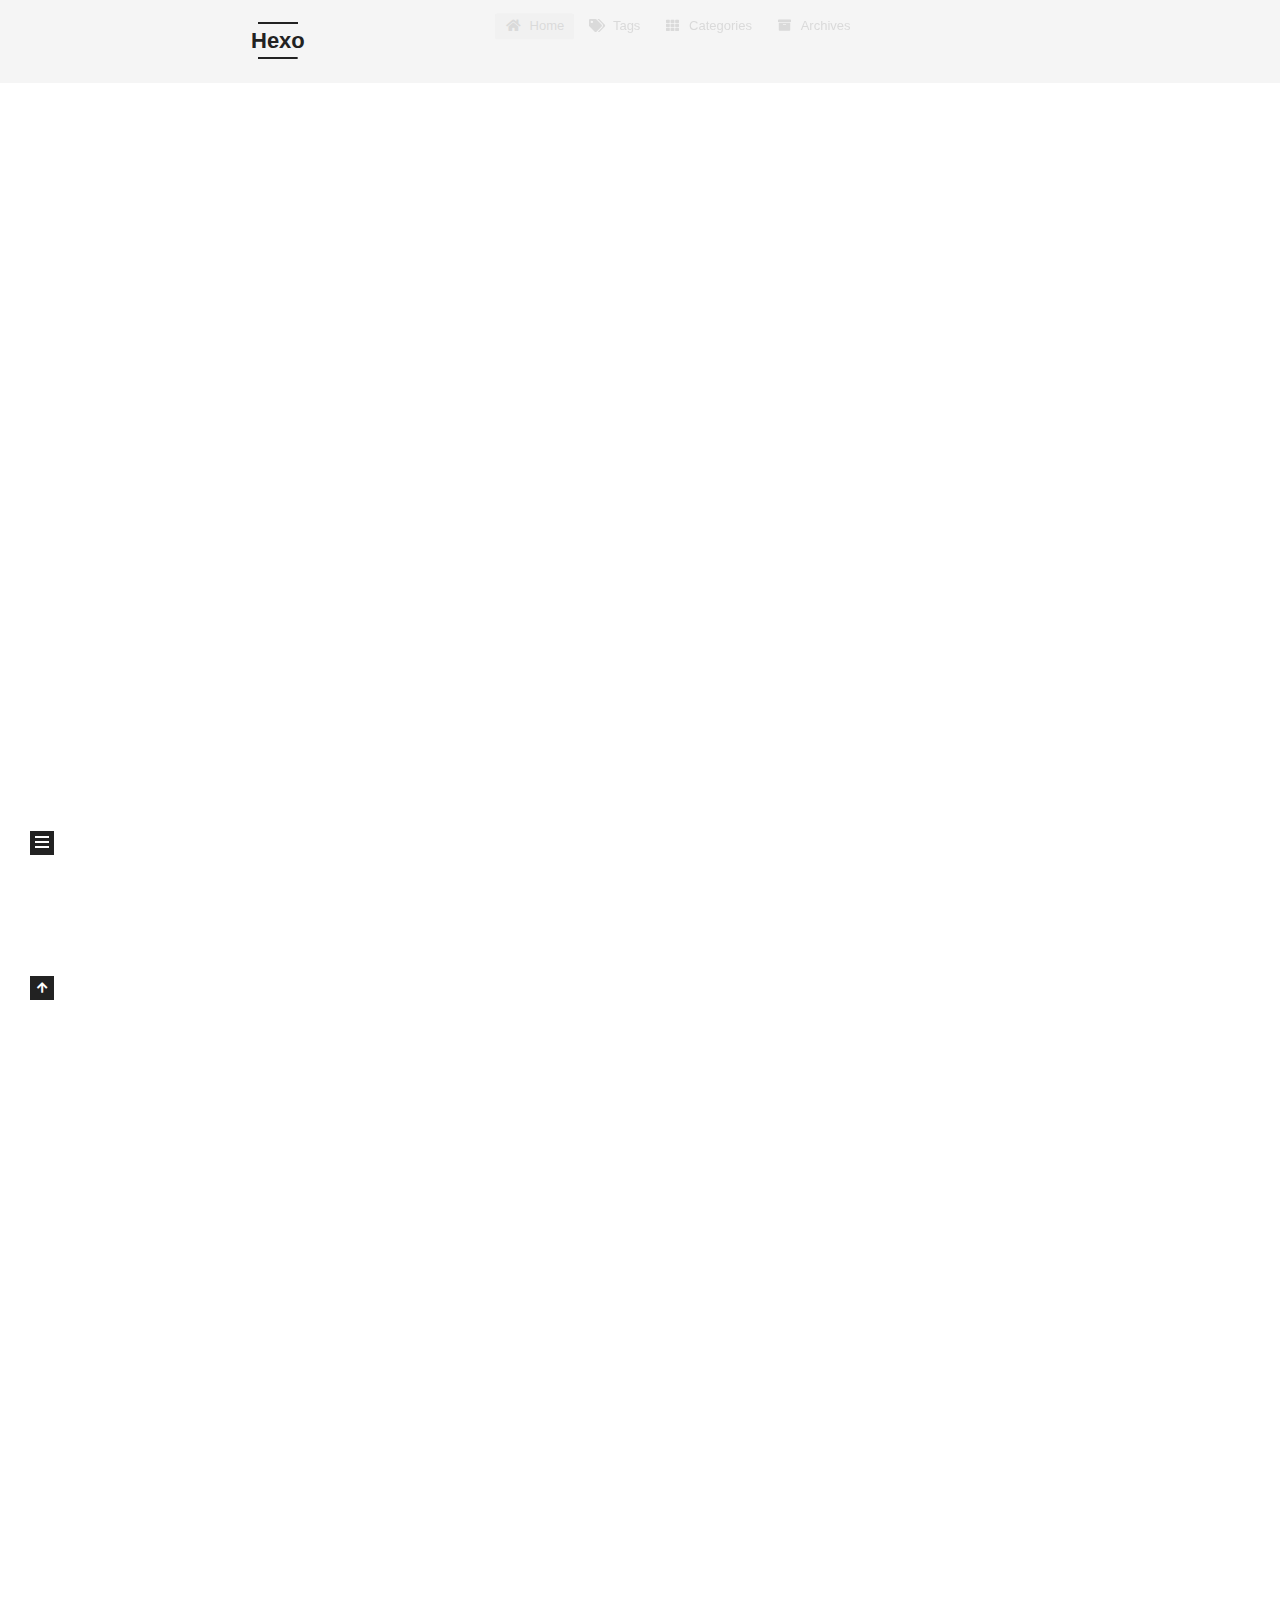
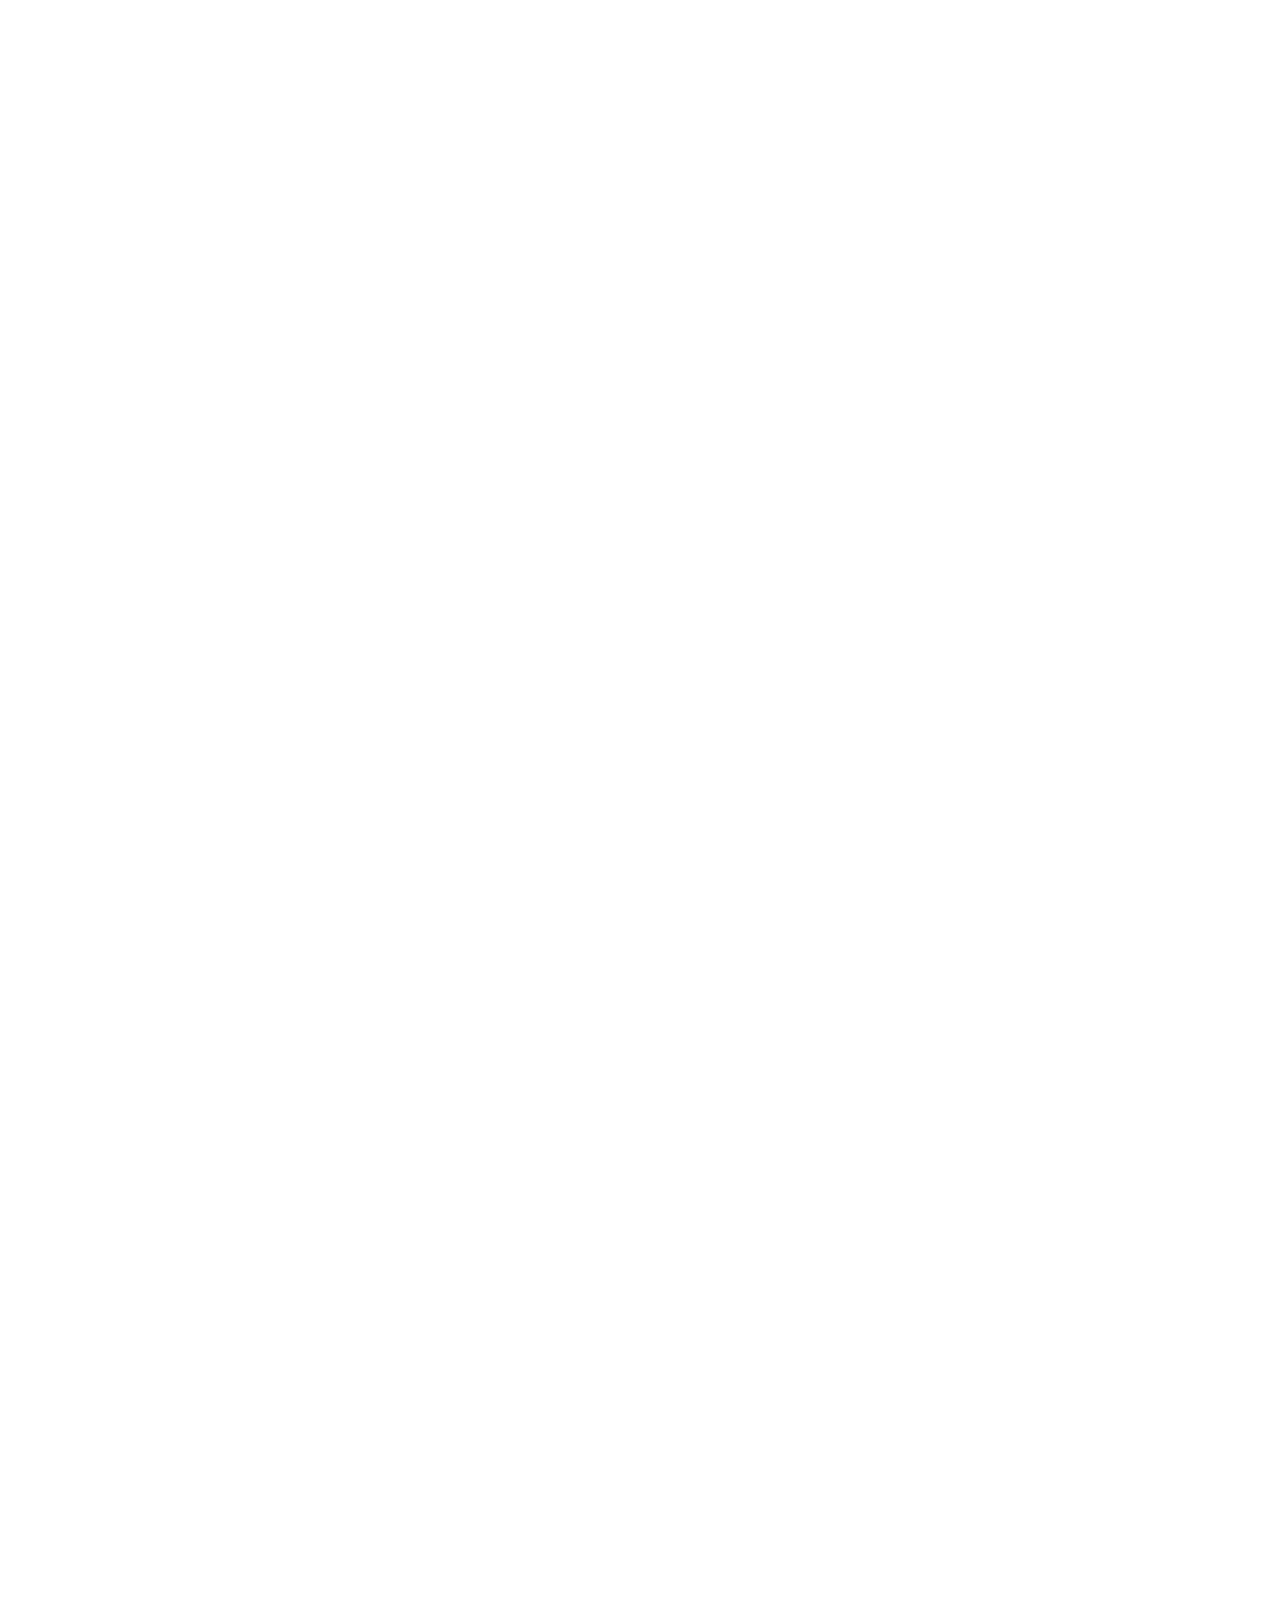
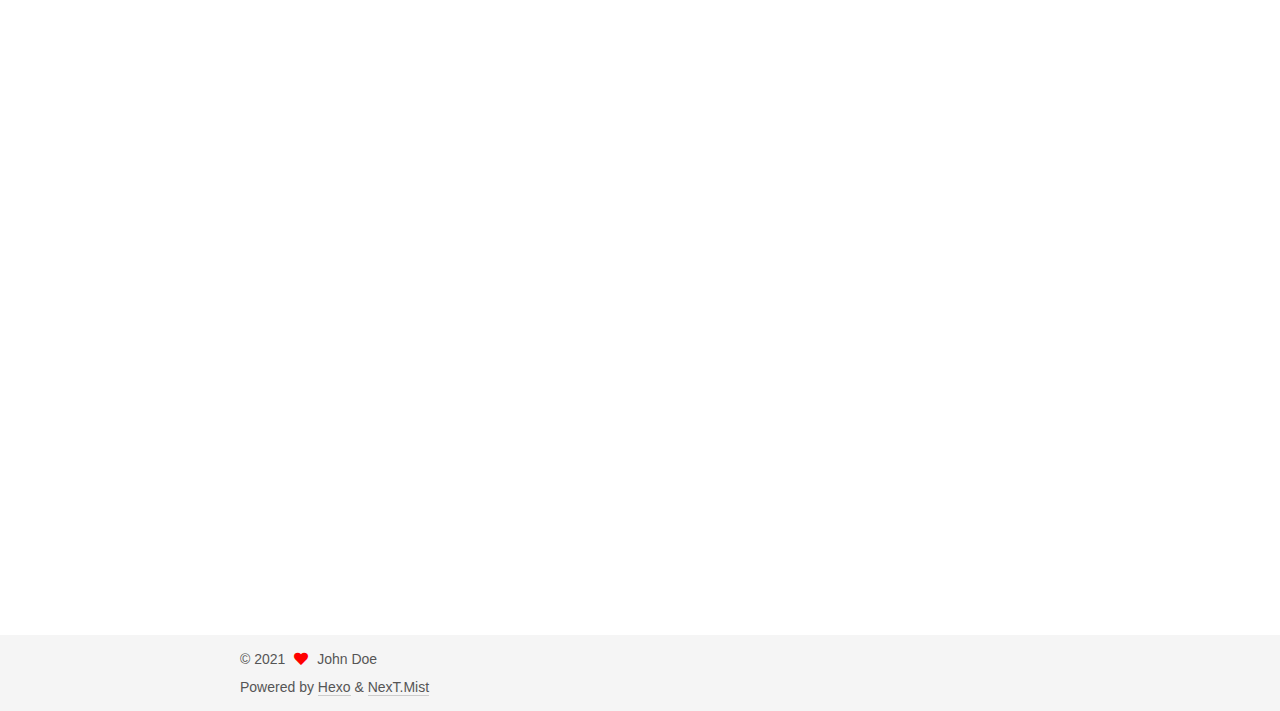
<file: index.html>
<!DOCTYPE html>
<html lang="en">
<head>
  <meta charset="UTF-8">
<meta name="viewport" content="width=device-width, initial-scale=1, maximum-scale=2">
<meta name="theme-color" content="#222">
<meta name="generator" content="Hexo 5.3.0">
  <link rel="apple-touch-icon" sizes="180x180" href="/images/apple-touch-icon-next.png">
  <link rel="icon" type="image/png" sizes="32x32" href="/images/favicon-32x32-next.png">
  <link rel="icon" type="image/png" sizes="16x16" href="/images/favicon-16x16-next.png">
  <link rel="mask-icon" href="/images/logo.svg" color="#222">

<link rel="stylesheet" href="/css/main.css">


<link rel="stylesheet" href="/lib/font-awesome/css/all.min.css">

<script id="hexo-configurations">
    var NexT = window.NexT || {};
    var CONFIG = {"hostname":"example.com","root":"/","scheme":"Mist","version":"7.8.0","exturl":false,"sidebar":{"position":"left","display":"post","padding":18,"offset":12,"onmobile":false},"copycode":{"enable":false,"show_result":false,"style":null},"back2top":{"enable":true,"sidebar":false,"scrollpercent":false},"bookmark":{"enable":false,"color":"#222","save":"auto"},"fancybox":false,"mediumzoom":false,"lazyload":false,"pangu":false,"comments":{"style":"tabs","active":null,"storage":true,"lazyload":false,"nav":null},"algolia":{"hits":{"per_page":10},"labels":{"input_placeholder":"Search for Posts","hits_empty":"We didn't find any results for the search: ${query}","hits_stats":"${hits} results found in ${time} ms"}},"localsearch":{"enable":false,"trigger":"auto","top_n_per_article":1,"unescape":false,"preload":false},"motion":{"enable":true,"async":false,"transition":{"post_block":"fadeIn","post_header":"slideDownIn","post_body":"slideDownIn","coll_header":"slideLeftIn","sidebar":"slideUpIn"}}};
  </script>

  <meta property="og:type" content="website">
<meta property="og:title" content="Hexo">
<meta property="og:url" content="http://example.com/index.html">
<meta property="og:site_name" content="Hexo">
<meta property="og:locale" content="en_US">
<meta property="article:author" content="John Doe">
<meta name="twitter:card" content="summary">

<link rel="canonical" href="http://example.com/">


<script id="page-configurations">
  // https://hexo.io/docs/variables.html
  CONFIG.page = {
    sidebar: "",
    isHome : true,
    isPost : false,
    lang   : 'en'
  };
</script>

  <title>Hexo</title>
  






  <noscript>
  <style>
  .use-motion .brand,
  .use-motion .menu-item,
  .sidebar-inner,
  .use-motion .post-block,
  .use-motion .pagination,
  .use-motion .comments,
  .use-motion .post-header,
  .use-motion .post-body,
  .use-motion .collection-header { opacity: initial; }

  .use-motion .site-title,
  .use-motion .site-subtitle {
    opacity: initial;
    top: initial;
  }

  .use-motion .logo-line-before i { left: initial; }
  .use-motion .logo-line-after i { right: initial; }
  </style>
</noscript>

</head>

<body itemscope itemtype="http://schema.org/WebPage">
  <div class="container use-motion">
    <div class="headband"></div>

    <header class="header" itemscope itemtype="http://schema.org/WPHeader">
      <div class="header-inner"><div class="site-brand-container">
  <div class="site-nav-toggle">
    <div class="toggle" aria-label="Toggle navigation bar">
      <span class="toggle-line toggle-line-first"></span>
      <span class="toggle-line toggle-line-middle"></span>
      <span class="toggle-line toggle-line-last"></span>
    </div>
  </div>

  <div class="site-meta">

    <a href="/" class="brand" rel="start">
      <span class="logo-line-before"><i></i></span>
      <h1 class="site-title">Hexo</h1>
      <span class="logo-line-after"><i></i></span>
    </a>
  </div>

  <div class="site-nav-right">
    <div class="toggle popup-trigger">
    </div>
  </div>
</div>




<nav class="site-nav">
  <ul id="menu" class="main-menu menu">
        <li class="menu-item menu-item-home">

    <a href="/" rel="section"><i class="fa fa-home fa-fw"></i>Home</a>

  </li>
        <li class="menu-item menu-item-tags">

    <a href="/tags/" rel="section"><i class="fa fa-tags fa-fw"></i>Tags</a>

  </li>
        <li class="menu-item menu-item-categories">

    <a href="/categories/" rel="section"><i class="fa fa-th fa-fw"></i>Categories</a>

  </li>
        <li class="menu-item menu-item-archives">

    <a href="/archives/" rel="section"><i class="fa fa-archive fa-fw"></i>Archives</a>

  </li>
  </ul>
</nav>




</div>
    </header>

    
  <div class="back-to-top">
    <i class="fa fa-arrow-up"></i>
    <span>0%</span>
  </div>


    <main class="main">
      <div class="main-inner">
        <div class="content-wrap">
          

          <div class="content index posts-expand">
            
      
  
  
  <article itemscope itemtype="http://schema.org/Article" class="post-block" lang="en">
    <link itemprop="mainEntityOfPage" href="http://example.com/2021/01/21/%E8%91%B1%E8%8A%B1/">

    <span hidden itemprop="author" itemscope itemtype="http://schema.org/Person">
      <meta itemprop="image" content="/images/avatar.gif">
      <meta itemprop="name" content="John Doe">
      <meta itemprop="description" content="">
    </span>

    <span hidden itemprop="publisher" itemscope itemtype="http://schema.org/Organization">
      <meta itemprop="name" content="Hexo">
    </span>
      <header class="post-header">
        <h2 class="post-title" itemprop="name headline">
          
            <a href="/2021/01/21/%E8%91%B1%E8%8A%B1/" class="post-title-link" itemprop="url">葱花</a>
        </h2>

        <div class="post-meta">
            <span class="post-meta-item">
              <span class="post-meta-item-icon">
                <i class="far fa-calendar"></i>
              </span>
              <span class="post-meta-item-text">Posted on</span>
              

              <time title="Created: 2021-01-21 21:23:39 / Modified: 21:23:54" itemprop="dateCreated datePublished" datetime="2021-01-21T21:23:39+08:00">2021-01-21</time>
            </span>

          

        </div>
      </header>

    
    
    
    <div class="post-body" itemprop="articleBody">

      
          <p>在作业的海洋中昏昏欲睡，抬起头来，桌上小花盆里那根笔直的葱突然给了我莫大的力量，支撑着我游出去。</p>
<p>疫情爆发已半载有余，暑假在家无所事事，只有一台电脑，一个书桌，一堆作业与我作伴。每日早晨，父母在这座匆忙的城市中匆匆离家，只留下寥寥无几的饭菜。</p>
<p>闹钟滴滴答答地响起来，我沉重地睁开双眼，呆坐两分钟，我百无聊赖地走出房间，心想：”又要与网课作斗争了。”不同以往，桌上空荡荡的，只有两个东倒西歪鸡蛋，一小碗晶莹剔透的白米饭，和一根长长的葱。</p>
<p>这葱，倒是不同寻常的，前端如翡翠般碧绿，后端象牙般玉白，叶尖还可爱的滴着水，水珠澄澈透明。水珠轻轻的滴落在清雅的淡绿色桌面，那根葱身上的生气似乎被无限放大了，死寂的客厅顿时有了一丝生气。</p>
<p>我知道我得自力更生做午饭了，转头看向厨房,灶台那深邃的大理石上，崭新的木菜板上整整齐齐地摆着被擦得锃亮的钢菜刀，闪着凝重而又锋锐的光。太阳早已高高挂在天空，洒下金色的光辉。</p>
<p>我忙活起来，把瓶瓶罐罐摆满了灶旁，生活终于有了些许烟火味。</p>
<p>磕，按，丢一气呵成，两颗蛋轻盈地落在温润如玉的瓷碗里。一刀，两刀，三刀，案板上就多了一堆绿油油得葱花。此时锅中响起了欢快的嗡鸣声，原来是米饭暖和了身子，</p>
<p>油已入锅，灼热的锅底使滚油激起阵阵浪花。我迅速用筷子把鸡蛋搅拌成清黄的蛋液，一股脑倒入锅中，只见那鲜亮的蛋液如一个沉稳的大人安抚着调皮的像小孩，在空中炸开的油花陡然间消失不见。她又像一个温柔如水的妻子，紧紧附着在米粒身上。</p>
<p>葱花还未入锅，葱香就从油锅中飘了出来，随着葱花蹦入油锅，连带着盐，老干妈，酱油都跳了进来，油花又跳了起来。生气从葱花那儿散开，油锅里的派对开得更热闹了，瓶瓶罐罐的碰撞声，油锅里食物们的狂欢，厨具们的敲击声,共同组成了一首生气勃勃的蛋炒饭交响乐。</p>
<p>我死寂的心也被油花烫热了。热气腾腾的蛋炒饭一出锅，金黄的米粒中夹杂着丝丝绿意，我忍不住吃了一口，口腔中的生机蔓延开来，心中顿时冒起了一团热烈的火，生活的希望重燃。</p>
<p>生活的情趣从那时开始，我的书桌上多了一盆葱，每日看它，就像吃下一粒安定药，它鼓励我寻找无趣生活中那一缕引人注意的生气，鼓励我装饰自己的生活，鼓励我活出自己的精彩。</p>
<p>生活不只有苟且，还有诗和远方。人生不需要多么跌宕起伏，波澜壮阔。我们只需要给平淡的生活撒上一把葱花，它也会照样生机盎然。</p>

      
    </div>

    
    
    
      <footer class="post-footer">
        <div class="post-eof"></div>
      </footer>
  </article>
  
  
  

      
  
  
  <article itemscope itemtype="http://schema.org/Article" class="post-block" lang="en">
    <link itemprop="mainEntityOfPage" href="http://example.com/2021/01/21/%E9%9B%BE%E6%95%A3%E4%BA%86/">

    <span hidden itemprop="author" itemscope itemtype="http://schema.org/Person">
      <meta itemprop="image" content="/images/avatar.gif">
      <meta itemprop="name" content="John Doe">
      <meta itemprop="description" content="">
    </span>

    <span hidden itemprop="publisher" itemscope itemtype="http://schema.org/Organization">
      <meta itemprop="name" content="Hexo">
    </span>
      <header class="post-header">
        <h2 class="post-title" itemprop="name headline">
          
            <a href="/2021/01/21/%E9%9B%BE%E6%95%A3%E4%BA%86/" class="post-title-link" itemprop="url">雾散了</a>
        </h2>

        <div class="post-meta">
            <span class="post-meta-item">
              <span class="post-meta-item-icon">
                <i class="far fa-calendar"></i>
              </span>
              <span class="post-meta-item-text">Posted on</span>
              

              <time title="Created: 2021-01-21 21:22:48 / Modified: 21:23:14" itemprop="dateCreated datePublished" datetime="2021-01-21T21:22:48+08:00">2021-01-21</time>
            </span>

          

        </div>
      </header>

    
    
    
    <div class="post-body" itemprop="articleBody">

      
          <p>清晨时分，沉浸在睡眠中，做着美梦的我。突然被一阵刺耳的闹钟声惊醒，慢慢吞吞地起了床，又磨磨蹭蹭穿好衣服。窗外，天空漆黑，只有月亮和几盏灯火给人以光明。我慢悠悠打开门，龟速般吃完早饭，不情愿地跟着爸妈走上爬山的行程。</p>
<p>在车上，窗上不知何时起了层雾，用手拭去，景色像滔滔江水向车后奔腾而去。</p>
<p>车很快就到了山脚，”我们走前面，你走后面”爸妈对我说。”为什么？”我很是不理解。”我自己先上去，然后在山上占个位置等你们过来不行吗？””没有什么为什么！”妈妈似乎有些生气了。我不再争论，只是在后面跟着他们，一边打着哈欠，一边慢慢悠悠地一小步一小步走着。</p>
<p>也许是夜里下过雨，石板路上到处是脏泥水，我只敢跟在大步流星的爸妈后面，慢慢地踮起脚走。</p>
<p>路居然封了，太阳也在时间的流逝中从楼房后探出头来，此时一阵雾却氤氲在回去的路上。一阵湿润的风拂过我的面颊，给我干涸的心泉带来久违的甘霖。在雾的滋润下，我褪去了身体的疲累，容光焕发我们在雾的世界里摸索着，只知道沿着脚下那条漆黑又崭新的柏油路一步步摸过去。偶有游客从身旁走过，我们相顾一眼，又各自朝着目标走去。</p>
<p>云雾渐渐散去，温暖的阳光又一次普照在这小路，我猛地发现爸妈的衣服早已湿透，而我的衣服却只是微微润湿。周围的小草鲜嫩得滴出水来，鸟儿优美的歌声萦绕在我的耳畔。面对一个小陡坡，在我眼中一向精神饱满的他们却走得那样沉重，妈妈甚至得将手放在爸爸肩上才能艰难地爬上小坡。周围郁郁葱葱的树木那样活力四射，让跟在后面的我清晰地感受到他们那一点一点衰弱下去的生命力，他们一天天远离青春，而我却一日日走向青春。</p>
<p>阳光有力的射入我心中那不理解的云雾，一切不理解顿时烟消云散，老爸老妈只是想尽量多的帮我把人生的路探明，一路上帮我扫清障碍，给我留出一条平整的康庄大道啊！使我不至于受过多的伤害啊！我毅然向前冲去，用手放在他们的肩膀上，我觉得我的手顿时温暖了许多，以至于他们转过头来惊讶的看着我。我微笑着，眼角却沁出几滴泪水，滚烫的，流过我的面颊，流过我的心头，滴落在地上。</p>
<p>老爸老妈，你们帮我吃的苦够多了，让儿子自己吃苦吧！</p>

      
    </div>

    
    
    
      <footer class="post-footer">
        <div class="post-eof"></div>
      </footer>
  </article>
  
  
  

      
  
  
  <article itemscope itemtype="http://schema.org/Article" class="post-block" lang="en">
    <link itemprop="mainEntityOfPage" href="http://example.com/2021/01/21/hello-world/">

    <span hidden itemprop="author" itemscope itemtype="http://schema.org/Person">
      <meta itemprop="image" content="/images/avatar.gif">
      <meta itemprop="name" content="John Doe">
      <meta itemprop="description" content="">
    </span>

    <span hidden itemprop="publisher" itemscope itemtype="http://schema.org/Organization">
      <meta itemprop="name" content="Hexo">
    </span>
      <header class="post-header">
        <h2 class="post-title" itemprop="name headline">
          
            <a href="/2021/01/21/hello-world/" class="post-title-link" itemprop="url">Hello World</a>
        </h2>

        <div class="post-meta">
            <span class="post-meta-item">
              <span class="post-meta-item-icon">
                <i class="far fa-calendar"></i>
              </span>
              <span class="post-meta-item-text">Posted on</span>

              <time title="Created: 2021-01-21 20:57:41" itemprop="dateCreated datePublished" datetime="2021-01-21T20:57:41+08:00">2021-01-21</time>
            </span>

          

        </div>
      </header>

    
    
    
    <div class="post-body" itemprop="articleBody">

      
          <p>Welcome to <a target="_blank" rel="noopener" href="https://hexo.io/">Hexo</a>! This is your very first post. Check <a target="_blank" rel="noopener" href="https://hexo.io/docs/">documentation</a> for more info. If you get any problems when using Hexo, you can find the answer in <a target="_blank" rel="noopener" href="https://hexo.io/docs/troubleshooting.html">troubleshooting</a> or you can ask me on <a target="_blank" rel="noopener" href="https://github.com/hexojs/hexo/issues">GitHub</a>.</p>
<h2 id="Quick-Start"><a href="#Quick-Start" class="headerlink" title="Quick Start"></a>Quick Start</h2><h3 id="Create-a-new-post"><a href="#Create-a-new-post" class="headerlink" title="Create a new post"></a>Create a new post</h3><figure class="highlight bash"><table><tr><td class="gutter"><pre><span class="line">1</span><br></pre></td><td class="code"><pre><span class="line">$ hexo new <span class="string">&quot;My New Post&quot;</span></span><br></pre></td></tr></table></figure>
<p>More info: <a target="_blank" rel="noopener" href="https://hexo.io/docs/writing.html">Writing</a></p>
<h3 id="Run-server"><a href="#Run-server" class="headerlink" title="Run server"></a>Run server</h3><figure class="highlight bash"><table><tr><td class="gutter"><pre><span class="line">1</span><br></pre></td><td class="code"><pre><span class="line">$ hexo server</span><br></pre></td></tr></table></figure>
<p>More info: <a target="_blank" rel="noopener" href="https://hexo.io/docs/server.html">Server</a></p>
<h3 id="Generate-static-files"><a href="#Generate-static-files" class="headerlink" title="Generate static files"></a>Generate static files</h3><figure class="highlight bash"><table><tr><td class="gutter"><pre><span class="line">1</span><br></pre></td><td class="code"><pre><span class="line">$ hexo generate</span><br></pre></td></tr></table></figure>
<p>More info: <a target="_blank" rel="noopener" href="https://hexo.io/docs/generating.html">Generating</a></p>
<h3 id="Deploy-to-remote-sites"><a href="#Deploy-to-remote-sites" class="headerlink" title="Deploy to remote sites"></a>Deploy to remote sites</h3><figure class="highlight bash"><table><tr><td class="gutter"><pre><span class="line">1</span><br></pre></td><td class="code"><pre><span class="line">$ hexo deploy</span><br></pre></td></tr></table></figure>
<p>More info: <a target="_blank" rel="noopener" href="https://hexo.io/docs/one-command-deployment.html">Deployment</a></p>

      
    </div>

    
    
    
      <footer class="post-footer">
        <div class="post-eof"></div>
      </footer>
  </article>
  
  
  


  



          </div>
          

<script>
  window.addEventListener('tabs:register', () => {
    let { activeClass } = CONFIG.comments;
    if (CONFIG.comments.storage) {
      activeClass = localStorage.getItem('comments_active') || activeClass;
    }
    if (activeClass) {
      let activeTab = document.querySelector(`a[href="#comment-${activeClass}"]`);
      if (activeTab) {
        activeTab.click();
      }
    }
  });
  if (CONFIG.comments.storage) {
    window.addEventListener('tabs:click', event => {
      if (!event.target.matches('.tabs-comment .tab-content .tab-pane')) return;
      let commentClass = event.target.classList[1];
      localStorage.setItem('comments_active', commentClass);
    });
  }
</script>

        </div>
          
  
  <div class="toggle sidebar-toggle">
    <span class="toggle-line toggle-line-first"></span>
    <span class="toggle-line toggle-line-middle"></span>
    <span class="toggle-line toggle-line-last"></span>
  </div>

  <aside class="sidebar">
    <div class="sidebar-inner">

      <ul class="sidebar-nav motion-element">
        <li class="sidebar-nav-toc">
          Table of Contents
        </li>
        <li class="sidebar-nav-overview">
          Overview
        </li>
      </ul>

      <!--noindex-->
      <div class="post-toc-wrap sidebar-panel">
      </div>
      <!--/noindex-->

      <div class="site-overview-wrap sidebar-panel">
        <div class="site-author motion-element" itemprop="author" itemscope itemtype="http://schema.org/Person">
  <p class="site-author-name" itemprop="name">John Doe</p>
  <div class="site-description" itemprop="description"></div>
</div>
<div class="site-state-wrap motion-element">
  <nav class="site-state">
      <div class="site-state-item site-state-posts">
          <a href="/archives/">
        
          <span class="site-state-item-count">3</span>
          <span class="site-state-item-name">posts</span>
        </a>
      </div>
  </nav>
</div>



      </div>

    </div>
  </aside>
  <div id="sidebar-dimmer"></div>


      </div>
    </main>

    <footer class="footer">
      <div class="footer-inner">
        

        

<div class="copyright">
  
  &copy; 
  <span itemprop="copyrightYear">2021</span>
  <span class="with-love">
    <i class="fa fa-heart"></i>
  </span>
  <span class="author" itemprop="copyrightHolder">John Doe</span>
</div>
  <div class="powered-by">Powered by <a href="https://hexo.io/" class="theme-link" rel="noopener" target="_blank">Hexo</a> & <a href="https://mist.theme-next.org/" class="theme-link" rel="noopener" target="_blank">NexT.Mist</a>
  </div>

        








      </div>
    </footer>
  </div>

  
  <script src="/lib/anime.min.js"></script>
  <script src="/lib/velocity/velocity.min.js"></script>
  <script src="/lib/velocity/velocity.ui.min.js"></script>

<script src="/js/utils.js"></script>

<script src="/js/motion.js"></script>


<script src="/js/schemes/muse.js"></script>


<script src="/js/next-boot.js"></script>




  















  

  

</body>
</html>
</file>
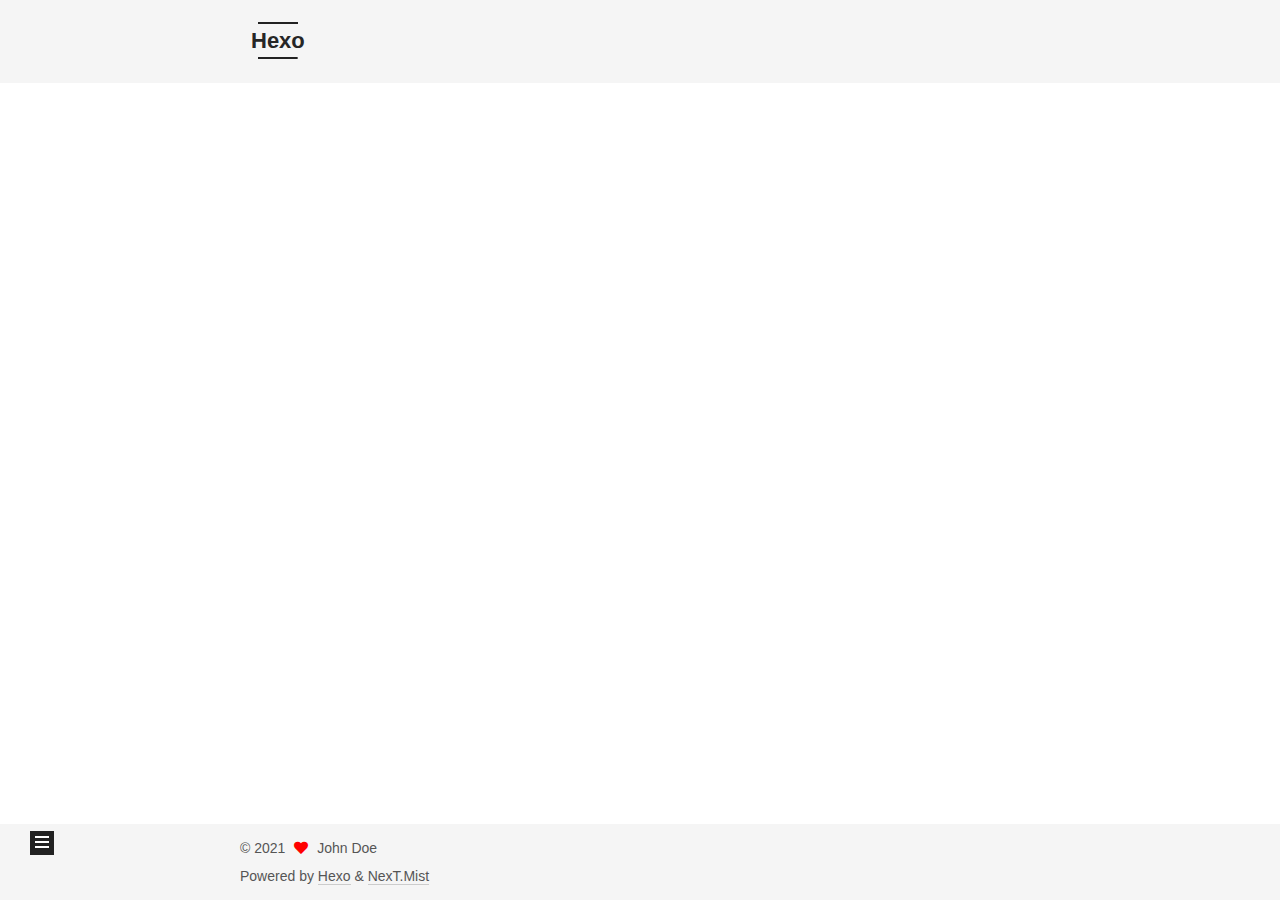
<file: archives/index.html>
<!DOCTYPE html>
<html lang="en">
<head>
  <meta charset="UTF-8">
<meta name="viewport" content="width=device-width, initial-scale=1, maximum-scale=2">
<meta name="theme-color" content="#222">
<meta name="generator" content="Hexo 5.3.0">
  <link rel="apple-touch-icon" sizes="180x180" href="/images/apple-touch-icon-next.png">
  <link rel="icon" type="image/png" sizes="32x32" href="/images/favicon-32x32-next.png">
  <link rel="icon" type="image/png" sizes="16x16" href="/images/favicon-16x16-next.png">
  <link rel="mask-icon" href="/images/logo.svg" color="#222">

<link rel="stylesheet" href="/css/main.css">


<link rel="stylesheet" href="/lib/font-awesome/css/all.min.css">

<script id="hexo-configurations">
    var NexT = window.NexT || {};
    var CONFIG = {"hostname":"example.com","root":"/","scheme":"Mist","version":"7.8.0","exturl":false,"sidebar":{"position":"left","display":"post","padding":18,"offset":12,"onmobile":false},"copycode":{"enable":false,"show_result":false,"style":null},"back2top":{"enable":true,"sidebar":false,"scrollpercent":false},"bookmark":{"enable":false,"color":"#222","save":"auto"},"fancybox":false,"mediumzoom":false,"lazyload":false,"pangu":false,"comments":{"style":"tabs","active":null,"storage":true,"lazyload":false,"nav":null},"algolia":{"hits":{"per_page":10},"labels":{"input_placeholder":"Search for Posts","hits_empty":"We didn't find any results for the search: ${query}","hits_stats":"${hits} results found in ${time} ms"}},"localsearch":{"enable":false,"trigger":"auto","top_n_per_article":1,"unescape":false,"preload":false},"motion":{"enable":true,"async":false,"transition":{"post_block":"fadeIn","post_header":"slideDownIn","post_body":"slideDownIn","coll_header":"slideLeftIn","sidebar":"slideUpIn"}}};
  </script>

  <meta property="og:type" content="website">
<meta property="og:title" content="Hexo">
<meta property="og:url" content="http://example.com/archives/index.html">
<meta property="og:site_name" content="Hexo">
<meta property="og:locale" content="en_US">
<meta property="article:author" content="John Doe">
<meta name="twitter:card" content="summary">

<link rel="canonical" href="http://example.com/archives/">


<script id="page-configurations">
  // https://hexo.io/docs/variables.html
  CONFIG.page = {
    sidebar: "",
    isHome : false,
    isPost : false,
    lang   : 'en'
  };
</script>

  <title>Archive | Hexo</title>
  






  <noscript>
  <style>
  .use-motion .brand,
  .use-motion .menu-item,
  .sidebar-inner,
  .use-motion .post-block,
  .use-motion .pagination,
  .use-motion .comments,
  .use-motion .post-header,
  .use-motion .post-body,
  .use-motion .collection-header { opacity: initial; }

  .use-motion .site-title,
  .use-motion .site-subtitle {
    opacity: initial;
    top: initial;
  }

  .use-motion .logo-line-before i { left: initial; }
  .use-motion .logo-line-after i { right: initial; }
  </style>
</noscript>

</head>

<body itemscope itemtype="http://schema.org/WebPage">
  <div class="container use-motion">
    <div class="headband"></div>

    <header class="header" itemscope itemtype="http://schema.org/WPHeader">
      <div class="header-inner"><div class="site-brand-container">
  <div class="site-nav-toggle">
    <div class="toggle" aria-label="Toggle navigation bar">
      <span class="toggle-line toggle-line-first"></span>
      <span class="toggle-line toggle-line-middle"></span>
      <span class="toggle-line toggle-line-last"></span>
    </div>
  </div>

  <div class="site-meta">

    <a href="/" class="brand" rel="start">
      <span class="logo-line-before"><i></i></span>
      <h1 class="site-title">Hexo</h1>
      <span class="logo-line-after"><i></i></span>
    </a>
  </div>

  <div class="site-nav-right">
    <div class="toggle popup-trigger">
    </div>
  </div>
</div>




<nav class="site-nav">
  <ul id="menu" class="main-menu menu">
        <li class="menu-item menu-item-home">

    <a href="/" rel="section"><i class="fa fa-home fa-fw"></i>Home</a>

  </li>
        <li class="menu-item menu-item-tags">

    <a href="/tags/" rel="section"><i class="fa fa-tags fa-fw"></i>Tags</a>

  </li>
        <li class="menu-item menu-item-categories">

    <a href="/categories/" rel="section"><i class="fa fa-th fa-fw"></i>Categories</a>

  </li>
        <li class="menu-item menu-item-archives">

    <a href="/archives/" rel="section"><i class="fa fa-archive fa-fw"></i>Archives</a>

  </li>
  </ul>
</nav>




</div>
    </header>

    
  <div class="back-to-top">
    <i class="fa fa-arrow-up"></i>
    <span>0%</span>
  </div>


    <main class="main">
      <div class="main-inner">
        <div class="content-wrap">
          

          <div class="content archive">
            

  
  
  
  <div class="post-block">
    <div class="posts-collapse">
      <div class="collection-title">
        <span class="collection-header">Um..! 3 posts in total. Keep on posting.</span>
      </div>

      
    <div class="collection-year">
      <span class="collection-header">2021</span>
    </div>

  <article itemscope itemtype="http://schema.org/Article">
    <header class="post-header">

      <div class="post-meta">
        <time itemprop="dateCreated"
              datetime="2021-01-21T21:23:39+08:00"
              content="2021-01-21">
          01-21
        </time>
      </div>

      <div class="post-title">
          <a class="post-title-link" href="/2021/01/21/%E8%91%B1%E8%8A%B1/" itemprop="url">
            <span itemprop="name">葱花</span>
          </a>
      </div>

    </header>
  </article>

  <article itemscope itemtype="http://schema.org/Article">
    <header class="post-header">

      <div class="post-meta">
        <time itemprop="dateCreated"
              datetime="2021-01-21T21:22:48+08:00"
              content="2021-01-21">
          01-21
        </time>
      </div>

      <div class="post-title">
          <a class="post-title-link" href="/2021/01/21/%E9%9B%BE%E6%95%A3%E4%BA%86/" itemprop="url">
            <span itemprop="name">雾散了</span>
          </a>
      </div>

    </header>
  </article>

  <article itemscope itemtype="http://schema.org/Article">
    <header class="post-header">

      <div class="post-meta">
        <time itemprop="dateCreated"
              datetime="2021-01-21T20:57:41+08:00"
              content="2021-01-21">
          01-21
        </time>
      </div>

      <div class="post-title">
          <a class="post-title-link" href="/2021/01/21/hello-world/" itemprop="url">
            <span itemprop="name">Hello World</span>
          </a>
      </div>

    </header>
  </article>


    </div>
  </div>
  
  
  

  



          </div>
          

<script>
  window.addEventListener('tabs:register', () => {
    let { activeClass } = CONFIG.comments;
    if (CONFIG.comments.storage) {
      activeClass = localStorage.getItem('comments_active') || activeClass;
    }
    if (activeClass) {
      let activeTab = document.querySelector(`a[href="#comment-${activeClass}"]`);
      if (activeTab) {
        activeTab.click();
      }
    }
  });
  if (CONFIG.comments.storage) {
    window.addEventListener('tabs:click', event => {
      if (!event.target.matches('.tabs-comment .tab-content .tab-pane')) return;
      let commentClass = event.target.classList[1];
      localStorage.setItem('comments_active', commentClass);
    });
  }
</script>

        </div>
          
  
  <div class="toggle sidebar-toggle">
    <span class="toggle-line toggle-line-first"></span>
    <span class="toggle-line toggle-line-middle"></span>
    <span class="toggle-line toggle-line-last"></span>
  </div>

  <aside class="sidebar">
    <div class="sidebar-inner">

      <ul class="sidebar-nav motion-element">
        <li class="sidebar-nav-toc">
          Table of Contents
        </li>
        <li class="sidebar-nav-overview">
          Overview
        </li>
      </ul>

      <!--noindex-->
      <div class="post-toc-wrap sidebar-panel">
      </div>
      <!--/noindex-->

      <div class="site-overview-wrap sidebar-panel">
        <div class="site-author motion-element" itemprop="author" itemscope itemtype="http://schema.org/Person">
  <p class="site-author-name" itemprop="name">John Doe</p>
  <div class="site-description" itemprop="description"></div>
</div>
<div class="site-state-wrap motion-element">
  <nav class="site-state">
      <div class="site-state-item site-state-posts">
          <a href="/archives/">
        
          <span class="site-state-item-count">3</span>
          <span class="site-state-item-name">posts</span>
        </a>
      </div>
  </nav>
</div>



      </div>

    </div>
  </aside>
  <div id="sidebar-dimmer"></div>


      </div>
    </main>

    <footer class="footer">
      <div class="footer-inner">
        

        

<div class="copyright">
  
  &copy; 
  <span itemprop="copyrightYear">2021</span>
  <span class="with-love">
    <i class="fa fa-heart"></i>
  </span>
  <span class="author" itemprop="copyrightHolder">John Doe</span>
</div>
  <div class="powered-by">Powered by <a href="https://hexo.io/" class="theme-link" rel="noopener" target="_blank">Hexo</a> & <a href="https://mist.theme-next.org/" class="theme-link" rel="noopener" target="_blank">NexT.Mist</a>
  </div>

        








      </div>
    </footer>
  </div>

  
  <script src="/lib/anime.min.js"></script>
  <script src="/lib/velocity/velocity.min.js"></script>
  <script src="/lib/velocity/velocity.ui.min.js"></script>

<script src="/js/utils.js"></script>

<script src="/js/motion.js"></script>


<script src="/js/schemes/muse.js"></script>


<script src="/js/next-boot.js"></script>




  















  

  

</body>
</html>
</file>
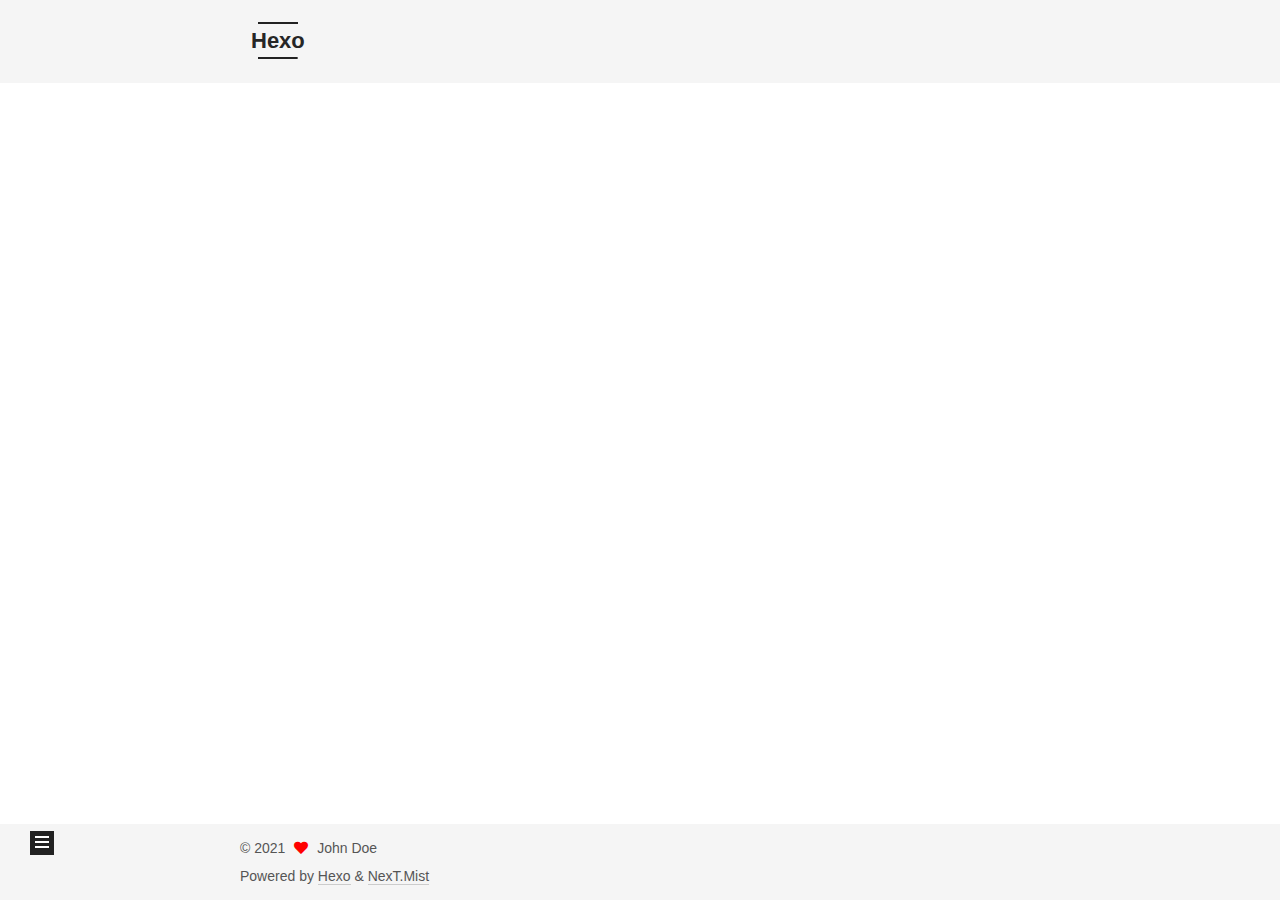
<file: categories/index.html>
<!DOCTYPE html>
<html lang="en">
<head>
  <meta charset="UTF-8">
<meta name="viewport" content="width=device-width, initial-scale=1, maximum-scale=2">
<meta name="theme-color" content="#222">
<meta name="generator" content="Hexo 5.3.0">
  <link rel="apple-touch-icon" sizes="180x180" href="/images/apple-touch-icon-next.png">
  <link rel="icon" type="image/png" sizes="32x32" href="/images/favicon-32x32-next.png">
  <link rel="icon" type="image/png" sizes="16x16" href="/images/favicon-16x16-next.png">
  <link rel="mask-icon" href="/images/logo.svg" color="#222">

<link rel="stylesheet" href="/css/main.css">


<link rel="stylesheet" href="/lib/font-awesome/css/all.min.css">

<script id="hexo-configurations">
    var NexT = window.NexT || {};
    var CONFIG = {"hostname":"example.com","root":"/","scheme":"Mist","version":"7.8.0","exturl":false,"sidebar":{"position":"left","display":"post","padding":18,"offset":12,"onmobile":false},"copycode":{"enable":false,"show_result":false,"style":null},"back2top":{"enable":true,"sidebar":false,"scrollpercent":false},"bookmark":{"enable":false,"color":"#222","save":"auto"},"fancybox":false,"mediumzoom":false,"lazyload":false,"pangu":false,"comments":{"style":"tabs","active":null,"storage":true,"lazyload":false,"nav":null},"algolia":{"hits":{"per_page":10},"labels":{"input_placeholder":"Search for Posts","hits_empty":"We didn't find any results for the search: ${query}","hits_stats":"${hits} results found in ${time} ms"}},"localsearch":{"enable":false,"trigger":"auto","top_n_per_article":1,"unescape":false,"preload":false},"motion":{"enable":true,"async":false,"transition":{"post_block":"fadeIn","post_header":"slideDownIn","post_body":"slideDownIn","coll_header":"slideLeftIn","sidebar":"slideUpIn"}}};
  </script>

  <meta property="og:type" content="website">
<meta property="og:title" content="categories">
<meta property="og:url" content="http://example.com/categories/index.html">
<meta property="og:site_name" content="Hexo">
<meta property="og:locale" content="en_US">
<meta property="article:published_time" content="2021-01-21T13:37:08.000Z">
<meta property="article:modified_time" content="2021-01-21T13:37:45.026Z">
<meta property="article:author" content="John Doe">
<meta name="twitter:card" content="summary">

<link rel="canonical" href="http://example.com/categories/">


<script id="page-configurations">
  // https://hexo.io/docs/variables.html
  CONFIG.page = {
    sidebar: "",
    isHome : false,
    isPost : false,
    lang   : 'en'
  };
</script>

  <title>categories | Hexo
</title>
  






  <noscript>
  <style>
  .use-motion .brand,
  .use-motion .menu-item,
  .sidebar-inner,
  .use-motion .post-block,
  .use-motion .pagination,
  .use-motion .comments,
  .use-motion .post-header,
  .use-motion .post-body,
  .use-motion .collection-header { opacity: initial; }

  .use-motion .site-title,
  .use-motion .site-subtitle {
    opacity: initial;
    top: initial;
  }

  .use-motion .logo-line-before i { left: initial; }
  .use-motion .logo-line-after i { right: initial; }
  </style>
</noscript>

</head>

<body itemscope itemtype="http://schema.org/WebPage">
  <div class="container use-motion">
    <div class="headband"></div>

    <header class="header" itemscope itemtype="http://schema.org/WPHeader">
      <div class="header-inner"><div class="site-brand-container">
  <div class="site-nav-toggle">
    <div class="toggle" aria-label="Toggle navigation bar">
      <span class="toggle-line toggle-line-first"></span>
      <span class="toggle-line toggle-line-middle"></span>
      <span class="toggle-line toggle-line-last"></span>
    </div>
  </div>

  <div class="site-meta">

    <a href="/" class="brand" rel="start">
      <span class="logo-line-before"><i></i></span>
      <h1 class="site-title">Hexo</h1>
      <span class="logo-line-after"><i></i></span>
    </a>
  </div>

  <div class="site-nav-right">
    <div class="toggle popup-trigger">
    </div>
  </div>
</div>




<nav class="site-nav">
  <ul id="menu" class="main-menu menu">
        <li class="menu-item menu-item-home">

    <a href="/" rel="section"><i class="fa fa-home fa-fw"></i>Home</a>

  </li>
        <li class="menu-item menu-item-tags">

    <a href="/tags/" rel="section"><i class="fa fa-tags fa-fw"></i>Tags</a>

  </li>
        <li class="menu-item menu-item-categories">

    <a href="/categories/" rel="section"><i class="fa fa-th fa-fw"></i>Categories</a>

  </li>
        <li class="menu-item menu-item-archives">

    <a href="/archives/" rel="section"><i class="fa fa-archive fa-fw"></i>Archives</a>

  </li>
  </ul>
</nav>




</div>
    </header>

    
  <div class="back-to-top">
    <i class="fa fa-arrow-up"></i>
    <span>0%</span>
  </div>


    <main class="main">
      <div class="main-inner">
        <div class="content-wrap">
          
  
  

          <div class="content page posts-expand">
            

    
    
    
    <div class="post-block" lang="en">
      <header class="post-header">

<h1 class="post-title" itemprop="name headline">categories
</h1>

<div class="post-meta">
  

</div>

</header>

      
      
      
      <div class="post-body">
          <div class="category-all-page">
            <div class="category-all-title">
              No categories
            </div>
            <div class="category-all">
              
            </div>
          </div>
        
      </div>
      
      
      
    </div>
    

    
    
    


          </div>
          

<script>
  window.addEventListener('tabs:register', () => {
    let { activeClass } = CONFIG.comments;
    if (CONFIG.comments.storage) {
      activeClass = localStorage.getItem('comments_active') || activeClass;
    }
    if (activeClass) {
      let activeTab = document.querySelector(`a[href="#comment-${activeClass}"]`);
      if (activeTab) {
        activeTab.click();
      }
    }
  });
  if (CONFIG.comments.storage) {
    window.addEventListener('tabs:click', event => {
      if (!event.target.matches('.tabs-comment .tab-content .tab-pane')) return;
      let commentClass = event.target.classList[1];
      localStorage.setItem('comments_active', commentClass);
    });
  }
</script>

        </div>
          
  
  <div class="toggle sidebar-toggle">
    <span class="toggle-line toggle-line-first"></span>
    <span class="toggle-line toggle-line-middle"></span>
    <span class="toggle-line toggle-line-last"></span>
  </div>

  <aside class="sidebar">
    <div class="sidebar-inner">

      <ul class="sidebar-nav motion-element">
        <li class="sidebar-nav-toc">
          Table of Contents
        </li>
        <li class="sidebar-nav-overview">
          Overview
        </li>
      </ul>

      <!--noindex-->
      <div class="post-toc-wrap sidebar-panel">
      </div>
      <!--/noindex-->

      <div class="site-overview-wrap sidebar-panel">
        <div class="site-author motion-element" itemprop="author" itemscope itemtype="http://schema.org/Person">
  <p class="site-author-name" itemprop="name">John Doe</p>
  <div class="site-description" itemprop="description"></div>
</div>
<div class="site-state-wrap motion-element">
  <nav class="site-state">
      <div class="site-state-item site-state-posts">
          <a href="/archives/">
        
          <span class="site-state-item-count">3</span>
          <span class="site-state-item-name">posts</span>
        </a>
      </div>
  </nav>
</div>



      </div>

    </div>
  </aside>
  <div id="sidebar-dimmer"></div>


      </div>
    </main>

    <footer class="footer">
      <div class="footer-inner">
        

        

<div class="copyright">
  
  &copy; 
  <span itemprop="copyrightYear">2021</span>
  <span class="with-love">
    <i class="fa fa-heart"></i>
  </span>
  <span class="author" itemprop="copyrightHolder">John Doe</span>
</div>
  <div class="powered-by">Powered by <a href="https://hexo.io/" class="theme-link" rel="noopener" target="_blank">Hexo</a> & <a href="https://mist.theme-next.org/" class="theme-link" rel="noopener" target="_blank">NexT.Mist</a>
  </div>

        








      </div>
    </footer>
  </div>

  
  <script src="/lib/anime.min.js"></script>
  <script src="/lib/velocity/velocity.min.js"></script>
  <script src="/lib/velocity/velocity.ui.min.js"></script>

<script src="/js/utils.js"></script>

<script src="/js/motion.js"></script>


<script src="/js/schemes/muse.js"></script>


<script src="/js/next-boot.js"></script>




  















  

  

</body>
</html>
</file>
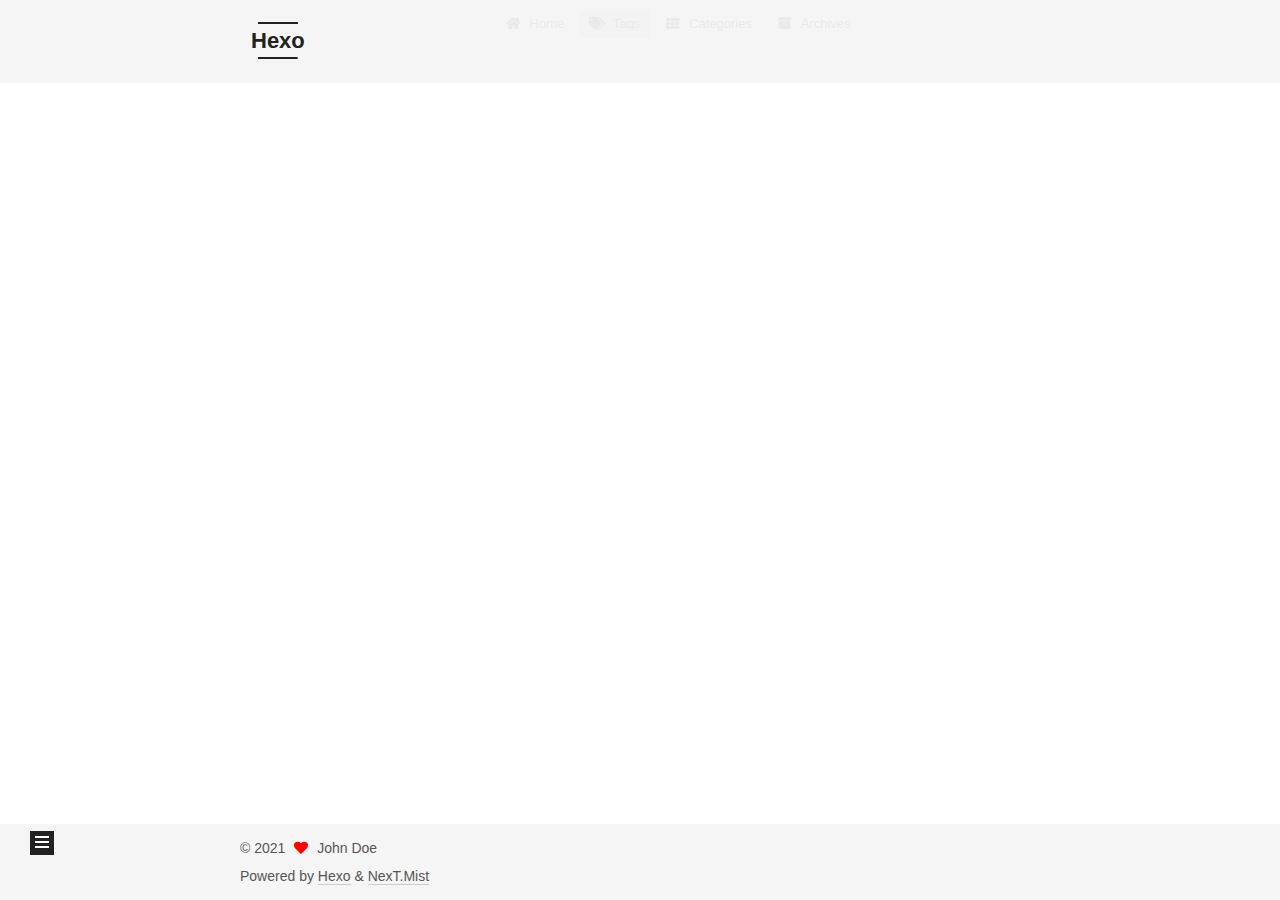
<file: tags/index.html>
<!DOCTYPE html>
<html lang="en">
<head>
  <meta charset="UTF-8">
<meta name="viewport" content="width=device-width, initial-scale=1, maximum-scale=2">
<meta name="theme-color" content="#222">
<meta name="generator" content="Hexo 5.3.0">
  <link rel="apple-touch-icon" sizes="180x180" href="/images/apple-touch-icon-next.png">
  <link rel="icon" type="image/png" sizes="32x32" href="/images/favicon-32x32-next.png">
  <link rel="icon" type="image/png" sizes="16x16" href="/images/favicon-16x16-next.png">
  <link rel="mask-icon" href="/images/logo.svg" color="#222">

<link rel="stylesheet" href="/css/main.css">


<link rel="stylesheet" href="/lib/font-awesome/css/all.min.css">

<script id="hexo-configurations">
    var NexT = window.NexT || {};
    var CONFIG = {"hostname":"example.com","root":"/","scheme":"Mist","version":"7.8.0","exturl":false,"sidebar":{"position":"left","display":"post","padding":18,"offset":12,"onmobile":false},"copycode":{"enable":false,"show_result":false,"style":null},"back2top":{"enable":true,"sidebar":false,"scrollpercent":false},"bookmark":{"enable":false,"color":"#222","save":"auto"},"fancybox":false,"mediumzoom":false,"lazyload":false,"pangu":false,"comments":{"style":"tabs","active":null,"storage":true,"lazyload":false,"nav":null},"algolia":{"hits":{"per_page":10},"labels":{"input_placeholder":"Search for Posts","hits_empty":"We didn't find any results for the search: ${query}","hits_stats":"${hits} results found in ${time} ms"}},"localsearch":{"enable":false,"trigger":"auto","top_n_per_article":1,"unescape":false,"preload":false},"motion":{"enable":true,"async":false,"transition":{"post_block":"fadeIn","post_header":"slideDownIn","post_body":"slideDownIn","coll_header":"slideLeftIn","sidebar":"slideUpIn"}}};
  </script>

  <meta property="og:type" content="website">
<meta property="og:title" content="tags">
<meta property="og:url" content="http://example.com/tags/index.html">
<meta property="og:site_name" content="Hexo">
<meta property="og:locale" content="en_US">
<meta property="article:published_time" content="2021-01-21T13:35:58.000Z">
<meta property="article:modified_time" content="2021-01-21T13:42:34.359Z">
<meta property="article:author" content="John Doe">
<meta name="twitter:card" content="summary">

<link rel="canonical" href="http://example.com/tags/">


<script id="page-configurations">
  // https://hexo.io/docs/variables.html
  CONFIG.page = {
    sidebar: "",
    isHome : false,
    isPost : false,
    lang   : 'en'
  };
</script>

  <title>tags | Hexo
</title>
  






  <noscript>
  <style>
  .use-motion .brand,
  .use-motion .menu-item,
  .sidebar-inner,
  .use-motion .post-block,
  .use-motion .pagination,
  .use-motion .comments,
  .use-motion .post-header,
  .use-motion .post-body,
  .use-motion .collection-header { opacity: initial; }

  .use-motion .site-title,
  .use-motion .site-subtitle {
    opacity: initial;
    top: initial;
  }

  .use-motion .logo-line-before i { left: initial; }
  .use-motion .logo-line-after i { right: initial; }
  </style>
</noscript>

</head>

<body itemscope itemtype="http://schema.org/WebPage">
  <div class="container use-motion">
    <div class="headband"></div>

    <header class="header" itemscope itemtype="http://schema.org/WPHeader">
      <div class="header-inner"><div class="site-brand-container">
  <div class="site-nav-toggle">
    <div class="toggle" aria-label="Toggle navigation bar">
      <span class="toggle-line toggle-line-first"></span>
      <span class="toggle-line toggle-line-middle"></span>
      <span class="toggle-line toggle-line-last"></span>
    </div>
  </div>

  <div class="site-meta">

    <a href="/" class="brand" rel="start">
      <span class="logo-line-before"><i></i></span>
      <h1 class="site-title">Hexo</h1>
      <span class="logo-line-after"><i></i></span>
    </a>
  </div>

  <div class="site-nav-right">
    <div class="toggle popup-trigger">
    </div>
  </div>
</div>




<nav class="site-nav">
  <ul id="menu" class="main-menu menu">
        <li class="menu-item menu-item-home">

    <a href="/" rel="section"><i class="fa fa-home fa-fw"></i>Home</a>

  </li>
        <li class="menu-item menu-item-tags">

    <a href="/tags/" rel="section"><i class="fa fa-tags fa-fw"></i>Tags</a>

  </li>
        <li class="menu-item menu-item-categories">

    <a href="/categories/" rel="section"><i class="fa fa-th fa-fw"></i>Categories</a>

  </li>
        <li class="menu-item menu-item-archives">

    <a href="/archives/" rel="section"><i class="fa fa-archive fa-fw"></i>Archives</a>

  </li>
  </ul>
</nav>




</div>
    </header>

    
  <div class="back-to-top">
    <i class="fa fa-arrow-up"></i>
    <span>0%</span>
  </div>


    <main class="main">
      <div class="main-inner">
        <div class="content-wrap">
          
  
  

          <div class="content page posts-expand">
            

    
    
    
    <div class="post-block" lang="en">
      <header class="post-header">

<h1 class="post-title" itemprop="name headline">tags
</h1>

<div class="post-meta">
  

</div>

</header>

      
      
      
      <div class="post-body">
          <div class="tag-cloud">
            <div class="tag-cloud-title">
              No tags
            </div>
            <div class="tag-cloud-tags">
              
            </div>
          </div>
        
      </div>
      
      
      
    </div>
    

    
    
    


          </div>
          

<script>
  window.addEventListener('tabs:register', () => {
    let { activeClass } = CONFIG.comments;
    if (CONFIG.comments.storage) {
      activeClass = localStorage.getItem('comments_active') || activeClass;
    }
    if (activeClass) {
      let activeTab = document.querySelector(`a[href="#comment-${activeClass}"]`);
      if (activeTab) {
        activeTab.click();
      }
    }
  });
  if (CONFIG.comments.storage) {
    window.addEventListener('tabs:click', event => {
      if (!event.target.matches('.tabs-comment .tab-content .tab-pane')) return;
      let commentClass = event.target.classList[1];
      localStorage.setItem('comments_active', commentClass);
    });
  }
</script>

        </div>
          
  
  <div class="toggle sidebar-toggle">
    <span class="toggle-line toggle-line-first"></span>
    <span class="toggle-line toggle-line-middle"></span>
    <span class="toggle-line toggle-line-last"></span>
  </div>

  <aside class="sidebar">
    <div class="sidebar-inner">

      <ul class="sidebar-nav motion-element">
        <li class="sidebar-nav-toc">
          Table of Contents
        </li>
        <li class="sidebar-nav-overview">
          Overview
        </li>
      </ul>

      <!--noindex-->
      <div class="post-toc-wrap sidebar-panel">
      </div>
      <!--/noindex-->

      <div class="site-overview-wrap sidebar-panel">
        <div class="site-author motion-element" itemprop="author" itemscope itemtype="http://schema.org/Person">
  <p class="site-author-name" itemprop="name">John Doe</p>
  <div class="site-description" itemprop="description"></div>
</div>
<div class="site-state-wrap motion-element">
  <nav class="site-state">
      <div class="site-state-item site-state-posts">
          <a href="/archives/">
        
          <span class="site-state-item-count">3</span>
          <span class="site-state-item-name">posts</span>
        </a>
      </div>
  </nav>
</div>



      </div>

    </div>
  </aside>
  <div id="sidebar-dimmer"></div>


      </div>
    </main>

    <footer class="footer">
      <div class="footer-inner">
        

        

<div class="copyright">
  
  &copy; 
  <span itemprop="copyrightYear">2021</span>
  <span class="with-love">
    <i class="fa fa-heart"></i>
  </span>
  <span class="author" itemprop="copyrightHolder">John Doe</span>
</div>
  <div class="powered-by">Powered by <a href="https://hexo.io/" class="theme-link" rel="noopener" target="_blank">Hexo</a> & <a href="https://mist.theme-next.org/" class="theme-link" rel="noopener" target="_blank">NexT.Mist</a>
  </div>

        








      </div>
    </footer>
  </div>

  
  <script src="/lib/anime.min.js"></script>
  <script src="/lib/velocity/velocity.min.js"></script>
  <script src="/lib/velocity/velocity.ui.min.js"></script>

<script src="/js/utils.js"></script>

<script src="/js/motion.js"></script>


<script src="/js/schemes/muse.js"></script>


<script src="/js/next-boot.js"></script>




  















  

  

</body>
</html>
</file>
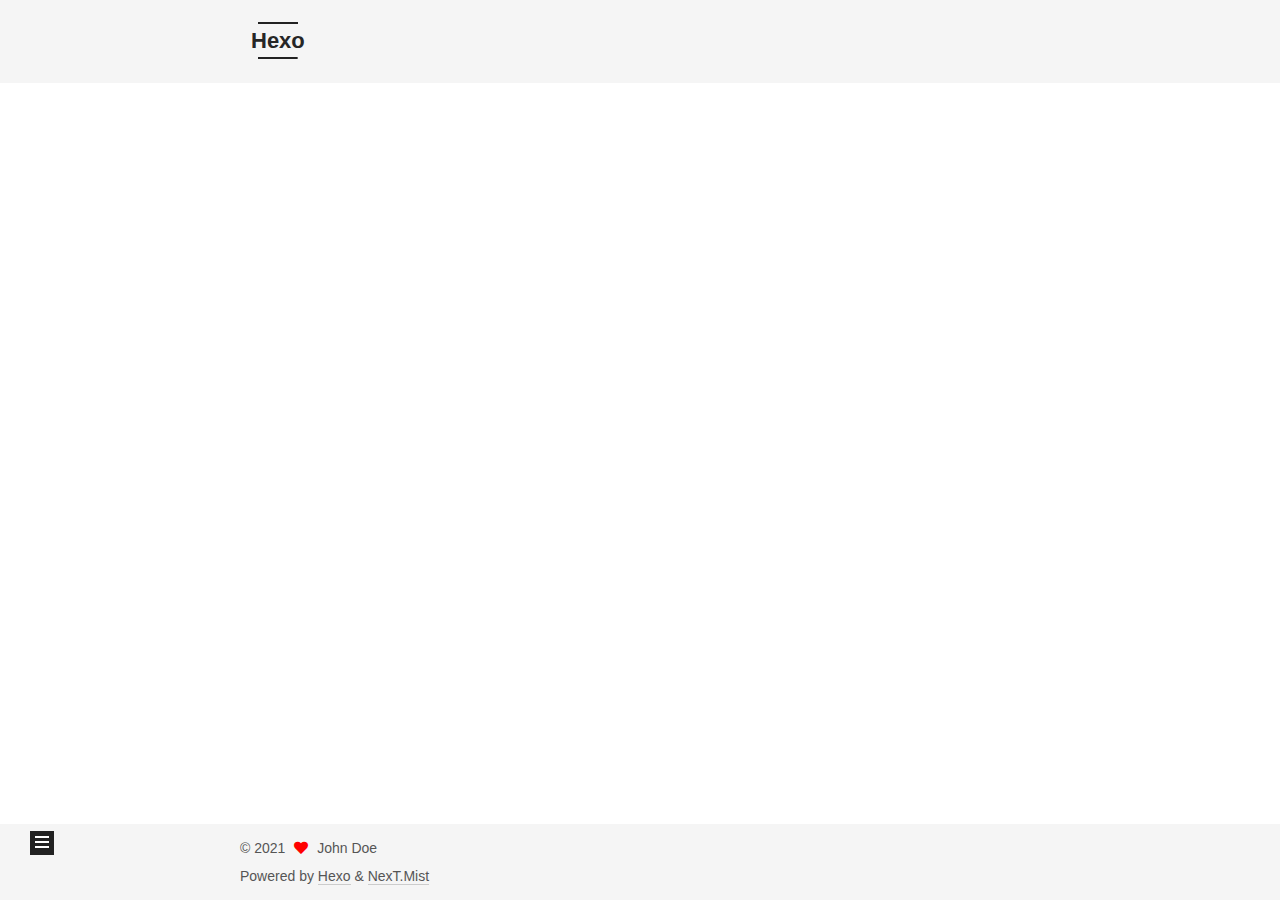
<file: archives/2021/index.html>
<!DOCTYPE html>
<html lang="en">
<head>
  <meta charset="UTF-8">
<meta name="viewport" content="width=device-width, initial-scale=1, maximum-scale=2">
<meta name="theme-color" content="#222">
<meta name="generator" content="Hexo 5.3.0">
  <link rel="apple-touch-icon" sizes="180x180" href="/images/apple-touch-icon-next.png">
  <link rel="icon" type="image/png" sizes="32x32" href="/images/favicon-32x32-next.png">
  <link rel="icon" type="image/png" sizes="16x16" href="/images/favicon-16x16-next.png">
  <link rel="mask-icon" href="/images/logo.svg" color="#222">

<link rel="stylesheet" href="/css/main.css">


<link rel="stylesheet" href="/lib/font-awesome/css/all.min.css">

<script id="hexo-configurations">
    var NexT = window.NexT || {};
    var CONFIG = {"hostname":"example.com","root":"/","scheme":"Mist","version":"7.8.0","exturl":false,"sidebar":{"position":"left","display":"post","padding":18,"offset":12,"onmobile":false},"copycode":{"enable":false,"show_result":false,"style":null},"back2top":{"enable":true,"sidebar":false,"scrollpercent":false},"bookmark":{"enable":false,"color":"#222","save":"auto"},"fancybox":false,"mediumzoom":false,"lazyload":false,"pangu":false,"comments":{"style":"tabs","active":null,"storage":true,"lazyload":false,"nav":null},"algolia":{"hits":{"per_page":10},"labels":{"input_placeholder":"Search for Posts","hits_empty":"We didn't find any results for the search: ${query}","hits_stats":"${hits} results found in ${time} ms"}},"localsearch":{"enable":false,"trigger":"auto","top_n_per_article":1,"unescape":false,"preload":false},"motion":{"enable":true,"async":false,"transition":{"post_block":"fadeIn","post_header":"slideDownIn","post_body":"slideDownIn","coll_header":"slideLeftIn","sidebar":"slideUpIn"}}};
  </script>

  <meta property="og:type" content="website">
<meta property="og:title" content="Hexo">
<meta property="og:url" content="http://example.com/archives/2021/index.html">
<meta property="og:site_name" content="Hexo">
<meta property="og:locale" content="en_US">
<meta property="article:author" content="John Doe">
<meta name="twitter:card" content="summary">

<link rel="canonical" href="http://example.com/archives/2021/">


<script id="page-configurations">
  // https://hexo.io/docs/variables.html
  CONFIG.page = {
    sidebar: "",
    isHome : false,
    isPost : false,
    lang   : 'en'
  };
</script>

  <title>Archive | Hexo</title>
  






  <noscript>
  <style>
  .use-motion .brand,
  .use-motion .menu-item,
  .sidebar-inner,
  .use-motion .post-block,
  .use-motion .pagination,
  .use-motion .comments,
  .use-motion .post-header,
  .use-motion .post-body,
  .use-motion .collection-header { opacity: initial; }

  .use-motion .site-title,
  .use-motion .site-subtitle {
    opacity: initial;
    top: initial;
  }

  .use-motion .logo-line-before i { left: initial; }
  .use-motion .logo-line-after i { right: initial; }
  </style>
</noscript>

</head>

<body itemscope itemtype="http://schema.org/WebPage">
  <div class="container use-motion">
    <div class="headband"></div>

    <header class="header" itemscope itemtype="http://schema.org/WPHeader">
      <div class="header-inner"><div class="site-brand-container">
  <div class="site-nav-toggle">
    <div class="toggle" aria-label="Toggle navigation bar">
      <span class="toggle-line toggle-line-first"></span>
      <span class="toggle-line toggle-line-middle"></span>
      <span class="toggle-line toggle-line-last"></span>
    </div>
  </div>

  <div class="site-meta">

    <a href="/" class="brand" rel="start">
      <span class="logo-line-before"><i></i></span>
      <h1 class="site-title">Hexo</h1>
      <span class="logo-line-after"><i></i></span>
    </a>
  </div>

  <div class="site-nav-right">
    <div class="toggle popup-trigger">
    </div>
  </div>
</div>




<nav class="site-nav">
  <ul id="menu" class="main-menu menu">
        <li class="menu-item menu-item-home">

    <a href="/" rel="section"><i class="fa fa-home fa-fw"></i>Home</a>

  </li>
        <li class="menu-item menu-item-tags">

    <a href="/tags/" rel="section"><i class="fa fa-tags fa-fw"></i>Tags</a>

  </li>
        <li class="menu-item menu-item-categories">

    <a href="/categories/" rel="section"><i class="fa fa-th fa-fw"></i>Categories</a>

  </li>
        <li class="menu-item menu-item-archives">

    <a href="/archives/" rel="section"><i class="fa fa-archive fa-fw"></i>Archives</a>

  </li>
  </ul>
</nav>




</div>
    </header>

    
  <div class="back-to-top">
    <i class="fa fa-arrow-up"></i>
    <span>0%</span>
  </div>


    <main class="main">
      <div class="main-inner">
        <div class="content-wrap">
          

          <div class="content archive">
            

  
  
  
  <div class="post-block">
    <div class="posts-collapse">
      <div class="collection-title">
        <span class="collection-header">Um..! 3 posts in total. Keep on posting.</span>
      </div>

      
    <div class="collection-year">
      <span class="collection-header">2021</span>
    </div>

  <article itemscope itemtype="http://schema.org/Article">
    <header class="post-header">

      <div class="post-meta">
        <time itemprop="dateCreated"
              datetime="2021-01-21T21:23:39+08:00"
              content="2021-01-21">
          01-21
        </time>
      </div>

      <div class="post-title">
          <a class="post-title-link" href="/2021/01/21/%E8%91%B1%E8%8A%B1/" itemprop="url">
            <span itemprop="name">葱花</span>
          </a>
      </div>

    </header>
  </article>

  <article itemscope itemtype="http://schema.org/Article">
    <header class="post-header">

      <div class="post-meta">
        <time itemprop="dateCreated"
              datetime="2021-01-21T21:22:48+08:00"
              content="2021-01-21">
          01-21
        </time>
      </div>

      <div class="post-title">
          <a class="post-title-link" href="/2021/01/21/%E9%9B%BE%E6%95%A3%E4%BA%86/" itemprop="url">
            <span itemprop="name">雾散了</span>
          </a>
      </div>

    </header>
  </article>

  <article itemscope itemtype="http://schema.org/Article">
    <header class="post-header">

      <div class="post-meta">
        <time itemprop="dateCreated"
              datetime="2021-01-21T20:57:41+08:00"
              content="2021-01-21">
          01-21
        </time>
      </div>

      <div class="post-title">
          <a class="post-title-link" href="/2021/01/21/hello-world/" itemprop="url">
            <span itemprop="name">Hello World</span>
          </a>
      </div>

    </header>
  </article>


    </div>
  </div>
  
  
  

  



          </div>
          

<script>
  window.addEventListener('tabs:register', () => {
    let { activeClass } = CONFIG.comments;
    if (CONFIG.comments.storage) {
      activeClass = localStorage.getItem('comments_active') || activeClass;
    }
    if (activeClass) {
      let activeTab = document.querySelector(`a[href="#comment-${activeClass}"]`);
      if (activeTab) {
        activeTab.click();
      }
    }
  });
  if (CONFIG.comments.storage) {
    window.addEventListener('tabs:click', event => {
      if (!event.target.matches('.tabs-comment .tab-content .tab-pane')) return;
      let commentClass = event.target.classList[1];
      localStorage.setItem('comments_active', commentClass);
    });
  }
</script>

        </div>
          
  
  <div class="toggle sidebar-toggle">
    <span class="toggle-line toggle-line-first"></span>
    <span class="toggle-line toggle-line-middle"></span>
    <span class="toggle-line toggle-line-last"></span>
  </div>

  <aside class="sidebar">
    <div class="sidebar-inner">

      <ul class="sidebar-nav motion-element">
        <li class="sidebar-nav-toc">
          Table of Contents
        </li>
        <li class="sidebar-nav-overview">
          Overview
        </li>
      </ul>

      <!--noindex-->
      <div class="post-toc-wrap sidebar-panel">
      </div>
      <!--/noindex-->

      <div class="site-overview-wrap sidebar-panel">
        <div class="site-author motion-element" itemprop="author" itemscope itemtype="http://schema.org/Person">
  <p class="site-author-name" itemprop="name">John Doe</p>
  <div class="site-description" itemprop="description"></div>
</div>
<div class="site-state-wrap motion-element">
  <nav class="site-state">
      <div class="site-state-item site-state-posts">
          <a href="/archives/">
        
          <span class="site-state-item-count">3</span>
          <span class="site-state-item-name">posts</span>
        </a>
      </div>
  </nav>
</div>



      </div>

    </div>
  </aside>
  <div id="sidebar-dimmer"></div>


      </div>
    </main>

    <footer class="footer">
      <div class="footer-inner">
        

        

<div class="copyright">
  
  &copy; 
  <span itemprop="copyrightYear">2021</span>
  <span class="with-love">
    <i class="fa fa-heart"></i>
  </span>
  <span class="author" itemprop="copyrightHolder">John Doe</span>
</div>
  <div class="powered-by">Powered by <a href="https://hexo.io/" class="theme-link" rel="noopener" target="_blank">Hexo</a> & <a href="https://mist.theme-next.org/" class="theme-link" rel="noopener" target="_blank">NexT.Mist</a>
  </div>

        








      </div>
    </footer>
  </div>

  
  <script src="/lib/anime.min.js"></script>
  <script src="/lib/velocity/velocity.min.js"></script>
  <script src="/lib/velocity/velocity.ui.min.js"></script>

<script src="/js/utils.js"></script>

<script src="/js/motion.js"></script>


<script src="/js/schemes/muse.js"></script>


<script src="/js/next-boot.js"></script>




  















  

  

</body>
</html>
</file>
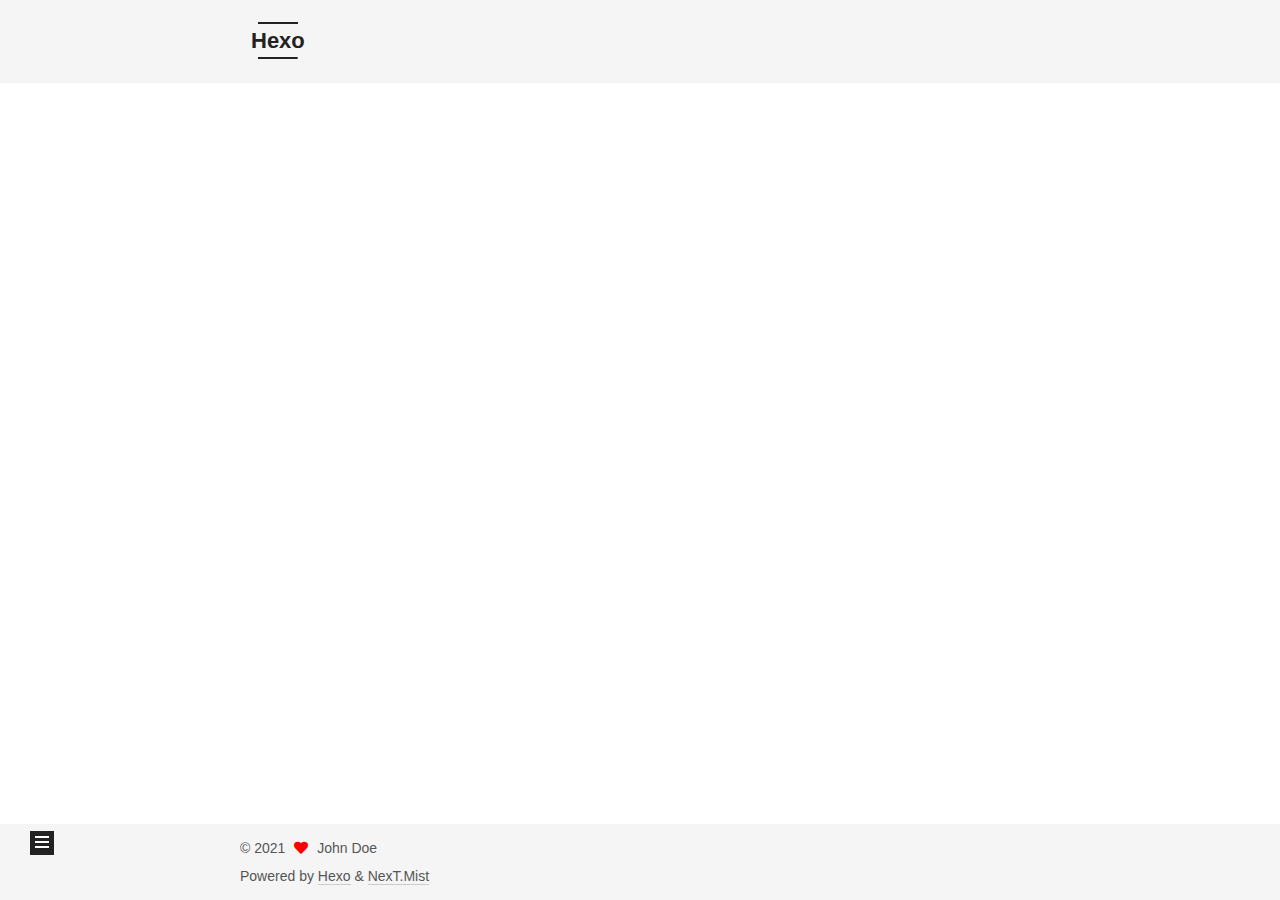
<file: archives/2021/01/index.html>
<!DOCTYPE html>
<html lang="en">
<head>
  <meta charset="UTF-8">
<meta name="viewport" content="width=device-width, initial-scale=1, maximum-scale=2">
<meta name="theme-color" content="#222">
<meta name="generator" content="Hexo 5.3.0">
  <link rel="apple-touch-icon" sizes="180x180" href="/images/apple-touch-icon-next.png">
  <link rel="icon" type="image/png" sizes="32x32" href="/images/favicon-32x32-next.png">
  <link rel="icon" type="image/png" sizes="16x16" href="/images/favicon-16x16-next.png">
  <link rel="mask-icon" href="/images/logo.svg" color="#222">

<link rel="stylesheet" href="/css/main.css">


<link rel="stylesheet" href="/lib/font-awesome/css/all.min.css">

<script id="hexo-configurations">
    var NexT = window.NexT || {};
    var CONFIG = {"hostname":"example.com","root":"/","scheme":"Mist","version":"7.8.0","exturl":false,"sidebar":{"position":"left","display":"post","padding":18,"offset":12,"onmobile":false},"copycode":{"enable":false,"show_result":false,"style":null},"back2top":{"enable":true,"sidebar":false,"scrollpercent":false},"bookmark":{"enable":false,"color":"#222","save":"auto"},"fancybox":false,"mediumzoom":false,"lazyload":false,"pangu":false,"comments":{"style":"tabs","active":null,"storage":true,"lazyload":false,"nav":null},"algolia":{"hits":{"per_page":10},"labels":{"input_placeholder":"Search for Posts","hits_empty":"We didn't find any results for the search: ${query}","hits_stats":"${hits} results found in ${time} ms"}},"localsearch":{"enable":false,"trigger":"auto","top_n_per_article":1,"unescape":false,"preload":false},"motion":{"enable":true,"async":false,"transition":{"post_block":"fadeIn","post_header":"slideDownIn","post_body":"slideDownIn","coll_header":"slideLeftIn","sidebar":"slideUpIn"}}};
  </script>

  <meta property="og:type" content="website">
<meta property="og:title" content="Hexo">
<meta property="og:url" content="http://example.com/archives/2021/01/index.html">
<meta property="og:site_name" content="Hexo">
<meta property="og:locale" content="en_US">
<meta property="article:author" content="John Doe">
<meta name="twitter:card" content="summary">

<link rel="canonical" href="http://example.com/archives/2021/01/">


<script id="page-configurations">
  // https://hexo.io/docs/variables.html
  CONFIG.page = {
    sidebar: "",
    isHome : false,
    isPost : false,
    lang   : 'en'
  };
</script>

  <title>Archive | Hexo</title>
  






  <noscript>
  <style>
  .use-motion .brand,
  .use-motion .menu-item,
  .sidebar-inner,
  .use-motion .post-block,
  .use-motion .pagination,
  .use-motion .comments,
  .use-motion .post-header,
  .use-motion .post-body,
  .use-motion .collection-header { opacity: initial; }

  .use-motion .site-title,
  .use-motion .site-subtitle {
    opacity: initial;
    top: initial;
  }

  .use-motion .logo-line-before i { left: initial; }
  .use-motion .logo-line-after i { right: initial; }
  </style>
</noscript>

</head>

<body itemscope itemtype="http://schema.org/WebPage">
  <div class="container use-motion">
    <div class="headband"></div>

    <header class="header" itemscope itemtype="http://schema.org/WPHeader">
      <div class="header-inner"><div class="site-brand-container">
  <div class="site-nav-toggle">
    <div class="toggle" aria-label="Toggle navigation bar">
      <span class="toggle-line toggle-line-first"></span>
      <span class="toggle-line toggle-line-middle"></span>
      <span class="toggle-line toggle-line-last"></span>
    </div>
  </div>

  <div class="site-meta">

    <a href="/" class="brand" rel="start">
      <span class="logo-line-before"><i></i></span>
      <h1 class="site-title">Hexo</h1>
      <span class="logo-line-after"><i></i></span>
    </a>
  </div>

  <div class="site-nav-right">
    <div class="toggle popup-trigger">
    </div>
  </div>
</div>




<nav class="site-nav">
  <ul id="menu" class="main-menu menu">
        <li class="menu-item menu-item-home">

    <a href="/" rel="section"><i class="fa fa-home fa-fw"></i>Home</a>

  </li>
        <li class="menu-item menu-item-tags">

    <a href="/tags/" rel="section"><i class="fa fa-tags fa-fw"></i>Tags</a>

  </li>
        <li class="menu-item menu-item-categories">

    <a href="/categories/" rel="section"><i class="fa fa-th fa-fw"></i>Categories</a>

  </li>
        <li class="menu-item menu-item-archives">

    <a href="/archives/" rel="section"><i class="fa fa-archive fa-fw"></i>Archives</a>

  </li>
  </ul>
</nav>




</div>
    </header>

    
  <div class="back-to-top">
    <i class="fa fa-arrow-up"></i>
    <span>0%</span>
  </div>


    <main class="main">
      <div class="main-inner">
        <div class="content-wrap">
          

          <div class="content archive">
            

  
  
  
  <div class="post-block">
    <div class="posts-collapse">
      <div class="collection-title">
        <span class="collection-header">Um..! 3 posts in total. Keep on posting.</span>
      </div>

      
    <div class="collection-year">
      <span class="collection-header">2021</span>
    </div>

  <article itemscope itemtype="http://schema.org/Article">
    <header class="post-header">

      <div class="post-meta">
        <time itemprop="dateCreated"
              datetime="2021-01-21T21:23:39+08:00"
              content="2021-01-21">
          01-21
        </time>
      </div>

      <div class="post-title">
          <a class="post-title-link" href="/2021/01/21/%E8%91%B1%E8%8A%B1/" itemprop="url">
            <span itemprop="name">葱花</span>
          </a>
      </div>

    </header>
  </article>

  <article itemscope itemtype="http://schema.org/Article">
    <header class="post-header">

      <div class="post-meta">
        <time itemprop="dateCreated"
              datetime="2021-01-21T21:22:48+08:00"
              content="2021-01-21">
          01-21
        </time>
      </div>

      <div class="post-title">
          <a class="post-title-link" href="/2021/01/21/%E9%9B%BE%E6%95%A3%E4%BA%86/" itemprop="url">
            <span itemprop="name">雾散了</span>
          </a>
      </div>

    </header>
  </article>

  <article itemscope itemtype="http://schema.org/Article">
    <header class="post-header">

      <div class="post-meta">
        <time itemprop="dateCreated"
              datetime="2021-01-21T20:57:41+08:00"
              content="2021-01-21">
          01-21
        </time>
      </div>

      <div class="post-title">
          <a class="post-title-link" href="/2021/01/21/hello-world/" itemprop="url">
            <span itemprop="name">Hello World</span>
          </a>
      </div>

    </header>
  </article>


    </div>
  </div>
  
  
  

  



          </div>
          

<script>
  window.addEventListener('tabs:register', () => {
    let { activeClass } = CONFIG.comments;
    if (CONFIG.comments.storage) {
      activeClass = localStorage.getItem('comments_active') || activeClass;
    }
    if (activeClass) {
      let activeTab = document.querySelector(`a[href="#comment-${activeClass}"]`);
      if (activeTab) {
        activeTab.click();
      }
    }
  });
  if (CONFIG.comments.storage) {
    window.addEventListener('tabs:click', event => {
      if (!event.target.matches('.tabs-comment .tab-content .tab-pane')) return;
      let commentClass = event.target.classList[1];
      localStorage.setItem('comments_active', commentClass);
    });
  }
</script>

        </div>
          
  
  <div class="toggle sidebar-toggle">
    <span class="toggle-line toggle-line-first"></span>
    <span class="toggle-line toggle-line-middle"></span>
    <span class="toggle-line toggle-line-last"></span>
  </div>

  <aside class="sidebar">
    <div class="sidebar-inner">

      <ul class="sidebar-nav motion-element">
        <li class="sidebar-nav-toc">
          Table of Contents
        </li>
        <li class="sidebar-nav-overview">
          Overview
        </li>
      </ul>

      <!--noindex-->
      <div class="post-toc-wrap sidebar-panel">
      </div>
      <!--/noindex-->

      <div class="site-overview-wrap sidebar-panel">
        <div class="site-author motion-element" itemprop="author" itemscope itemtype="http://schema.org/Person">
  <p class="site-author-name" itemprop="name">John Doe</p>
  <div class="site-description" itemprop="description"></div>
</div>
<div class="site-state-wrap motion-element">
  <nav class="site-state">
      <div class="site-state-item site-state-posts">
          <a href="/archives/">
        
          <span class="site-state-item-count">3</span>
          <span class="site-state-item-name">posts</span>
        </a>
      </div>
  </nav>
</div>



      </div>

    </div>
  </aside>
  <div id="sidebar-dimmer"></div>


      </div>
    </main>

    <footer class="footer">
      <div class="footer-inner">
        

        

<div class="copyright">
  
  &copy; 
  <span itemprop="copyrightYear">2021</span>
  <span class="with-love">
    <i class="fa fa-heart"></i>
  </span>
  <span class="author" itemprop="copyrightHolder">John Doe</span>
</div>
  <div class="powered-by">Powered by <a href="https://hexo.io/" class="theme-link" rel="noopener" target="_blank">Hexo</a> & <a href="https://mist.theme-next.org/" class="theme-link" rel="noopener" target="_blank">NexT.Mist</a>
  </div>

        








      </div>
    </footer>
  </div>

  
  <script src="/lib/anime.min.js"></script>
  <script src="/lib/velocity/velocity.min.js"></script>
  <script src="/lib/velocity/velocity.ui.min.js"></script>

<script src="/js/utils.js"></script>

<script src="/js/motion.js"></script>


<script src="/js/schemes/muse.js"></script>


<script src="/js/next-boot.js"></script>




  















  

  

</body>
</html>
</file>
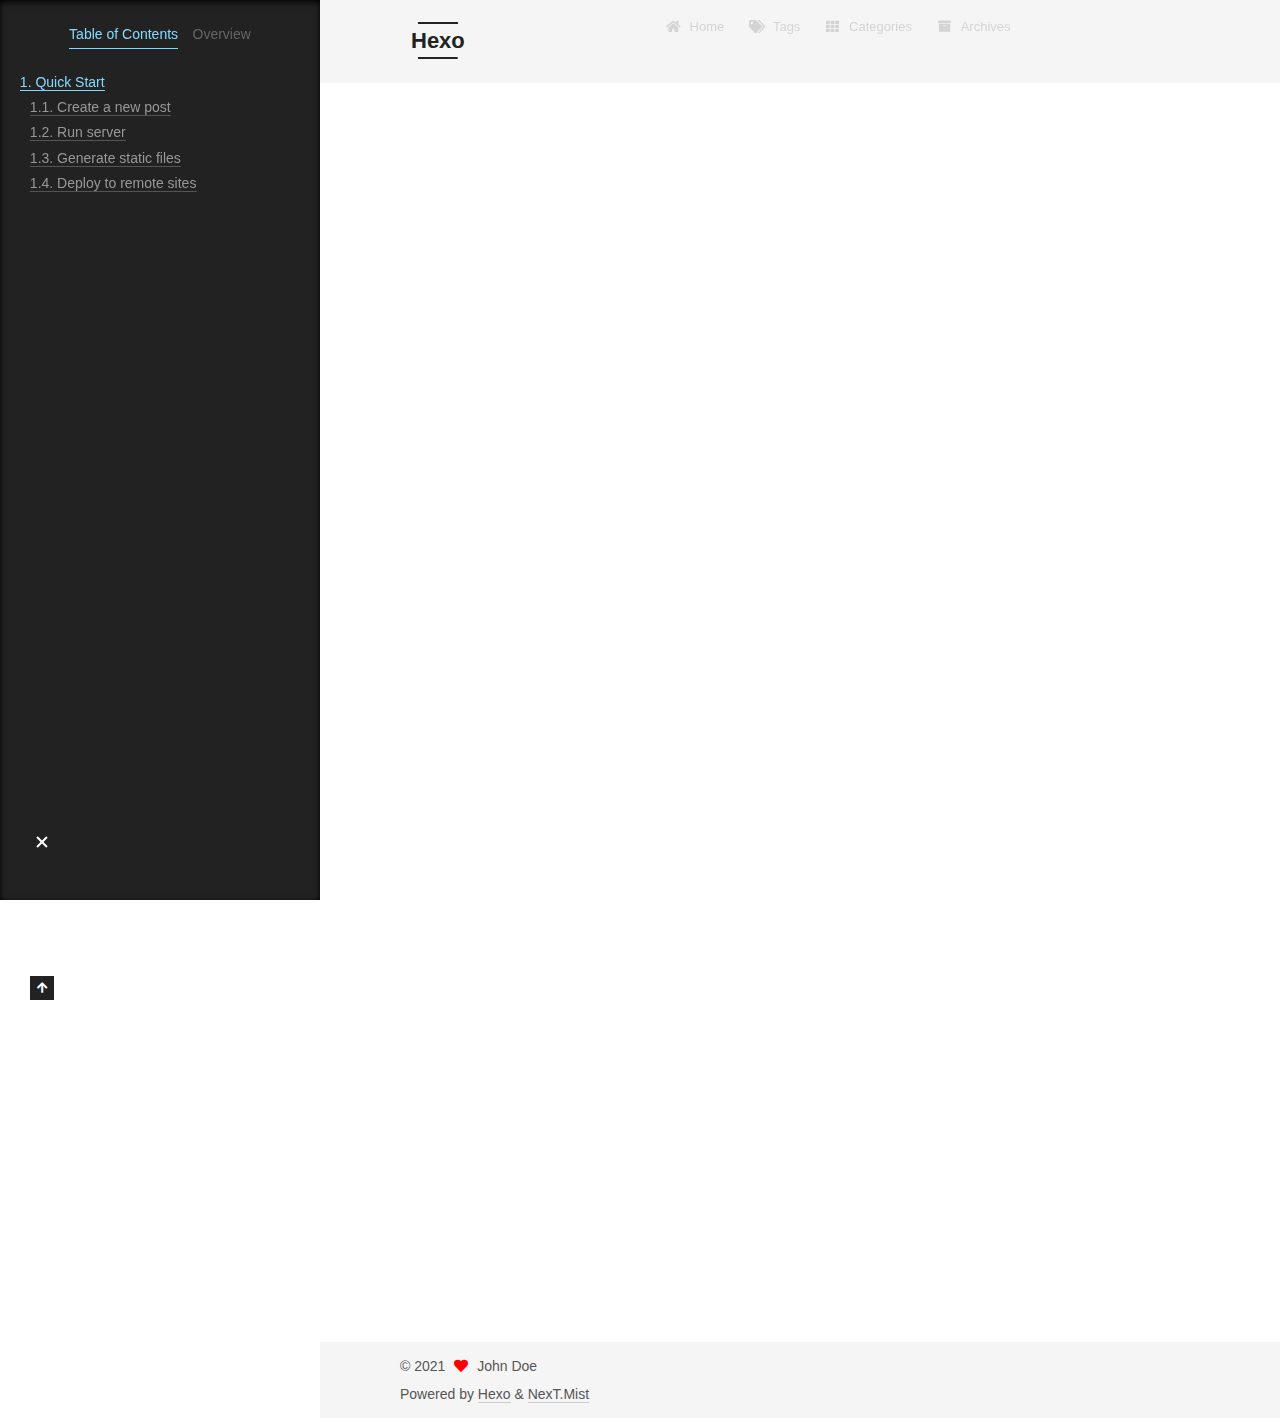
<file: 2021/01/21/hello-world/index.html>
<!DOCTYPE html>
<html lang="en">
<head>
  <meta charset="UTF-8">
<meta name="viewport" content="width=device-width, initial-scale=1, maximum-scale=2">
<meta name="theme-color" content="#222">
<meta name="generator" content="Hexo 5.3.0">
  <link rel="apple-touch-icon" sizes="180x180" href="/images/apple-touch-icon-next.png">
  <link rel="icon" type="image/png" sizes="32x32" href="/images/favicon-32x32-next.png">
  <link rel="icon" type="image/png" sizes="16x16" href="/images/favicon-16x16-next.png">
  <link rel="mask-icon" href="/images/logo.svg" color="#222">

<link rel="stylesheet" href="/css/main.css">


<link rel="stylesheet" href="/lib/font-awesome/css/all.min.css">

<script id="hexo-configurations">
    var NexT = window.NexT || {};
    var CONFIG = {"hostname":"example.com","root":"/","scheme":"Mist","version":"7.8.0","exturl":false,"sidebar":{"position":"left","display":"post","padding":18,"offset":12,"onmobile":false},"copycode":{"enable":false,"show_result":false,"style":null},"back2top":{"enable":true,"sidebar":false,"scrollpercent":false},"bookmark":{"enable":false,"color":"#222","save":"auto"},"fancybox":false,"mediumzoom":false,"lazyload":false,"pangu":false,"comments":{"style":"tabs","active":null,"storage":true,"lazyload":false,"nav":null},"algolia":{"hits":{"per_page":10},"labels":{"input_placeholder":"Search for Posts","hits_empty":"We didn't find any results for the search: ${query}","hits_stats":"${hits} results found in ${time} ms"}},"localsearch":{"enable":false,"trigger":"auto","top_n_per_article":1,"unescape":false,"preload":false},"motion":{"enable":true,"async":false,"transition":{"post_block":"fadeIn","post_header":"slideDownIn","post_body":"slideDownIn","coll_header":"slideLeftIn","sidebar":"slideUpIn"}}};
  </script>

  <meta name="description" content="Welcome to Hexo! This is your very first post. Check documentation for more info. If you get any problems when using Hexo, you can find the answer in troubleshooting or you can ask me on GitHub. Quick">
<meta property="og:type" content="article">
<meta property="og:title" content="Hello World">
<meta property="og:url" content="http://example.com/2021/01/21/hello-world/index.html">
<meta property="og:site_name" content="Hexo">
<meta property="og:description" content="Welcome to Hexo! This is your very first post. Check documentation for more info. If you get any problems when using Hexo, you can find the answer in troubleshooting or you can ask me on GitHub. Quick">
<meta property="og:locale" content="en_US">
<meta property="article:published_time" content="2021-01-21T12:57:41.690Z">
<meta property="article:modified_time" content="2021-01-21T12:57:41.690Z">
<meta property="article:author" content="John Doe">
<meta name="twitter:card" content="summary">

<link rel="canonical" href="http://example.com/2021/01/21/hello-world/">


<script id="page-configurations">
  // https://hexo.io/docs/variables.html
  CONFIG.page = {
    sidebar: "",
    isHome : false,
    isPost : true,
    lang   : 'en'
  };
</script>

  <title>Hello World | Hexo</title>
  






  <noscript>
  <style>
  .use-motion .brand,
  .use-motion .menu-item,
  .sidebar-inner,
  .use-motion .post-block,
  .use-motion .pagination,
  .use-motion .comments,
  .use-motion .post-header,
  .use-motion .post-body,
  .use-motion .collection-header { opacity: initial; }

  .use-motion .site-title,
  .use-motion .site-subtitle {
    opacity: initial;
    top: initial;
  }

  .use-motion .logo-line-before i { left: initial; }
  .use-motion .logo-line-after i { right: initial; }
  </style>
</noscript>

</head>

<body itemscope itemtype="http://schema.org/WebPage">
  <div class="container use-motion">
    <div class="headband"></div>

    <header class="header" itemscope itemtype="http://schema.org/WPHeader">
      <div class="header-inner"><div class="site-brand-container">
  <div class="site-nav-toggle">
    <div class="toggle" aria-label="Toggle navigation bar">
      <span class="toggle-line toggle-line-first"></span>
      <span class="toggle-line toggle-line-middle"></span>
      <span class="toggle-line toggle-line-last"></span>
    </div>
  </div>

  <div class="site-meta">

    <a href="/" class="brand" rel="start">
      <span class="logo-line-before"><i></i></span>
      <h1 class="site-title">Hexo</h1>
      <span class="logo-line-after"><i></i></span>
    </a>
  </div>

  <div class="site-nav-right">
    <div class="toggle popup-trigger">
    </div>
  </div>
</div>




<nav class="site-nav">
  <ul id="menu" class="main-menu menu">
        <li class="menu-item menu-item-home">

    <a href="/" rel="section"><i class="fa fa-home fa-fw"></i>Home</a>

  </li>
        <li class="menu-item menu-item-tags">

    <a href="/tags/" rel="section"><i class="fa fa-tags fa-fw"></i>Tags</a>

  </li>
        <li class="menu-item menu-item-categories">

    <a href="/categories/" rel="section"><i class="fa fa-th fa-fw"></i>Categories</a>

  </li>
        <li class="menu-item menu-item-archives">

    <a href="/archives/" rel="section"><i class="fa fa-archive fa-fw"></i>Archives</a>

  </li>
  </ul>
</nav>




</div>
    </header>

    
  <div class="back-to-top">
    <i class="fa fa-arrow-up"></i>
    <span>0%</span>
  </div>


    <main class="main">
      <div class="main-inner">
        <div class="content-wrap">
          

          <div class="content post posts-expand">
            

    
  
  
  <article itemscope itemtype="http://schema.org/Article" class="post-block" lang="en">
    <link itemprop="mainEntityOfPage" href="http://example.com/2021/01/21/hello-world/">

    <span hidden itemprop="author" itemscope itemtype="http://schema.org/Person">
      <meta itemprop="image" content="/images/avatar.gif">
      <meta itemprop="name" content="John Doe">
      <meta itemprop="description" content="">
    </span>

    <span hidden itemprop="publisher" itemscope itemtype="http://schema.org/Organization">
      <meta itemprop="name" content="Hexo">
    </span>
      <header class="post-header">
        <h1 class="post-title" itemprop="name headline">
          Hello World
        </h1>

        <div class="post-meta">
            <span class="post-meta-item">
              <span class="post-meta-item-icon">
                <i class="far fa-calendar"></i>
              </span>
              <span class="post-meta-item-text">Posted on</span>

              <time title="Created: 2021-01-21 20:57:41" itemprop="dateCreated datePublished" datetime="2021-01-21T20:57:41+08:00">2021-01-21</time>
            </span>

          

        </div>
      </header>

    
    
    
    <div class="post-body" itemprop="articleBody">

      
        <p>Welcome to <a target="_blank" rel="noopener" href="https://hexo.io/">Hexo</a>! This is your very first post. Check <a target="_blank" rel="noopener" href="https://hexo.io/docs/">documentation</a> for more info. If you get any problems when using Hexo, you can find the answer in <a target="_blank" rel="noopener" href="https://hexo.io/docs/troubleshooting.html">troubleshooting</a> or you can ask me on <a target="_blank" rel="noopener" href="https://github.com/hexojs/hexo/issues">GitHub</a>.</p>
<h2 id="Quick-Start"><a href="#Quick-Start" class="headerlink" title="Quick Start"></a>Quick Start</h2><h3 id="Create-a-new-post"><a href="#Create-a-new-post" class="headerlink" title="Create a new post"></a>Create a new post</h3><figure class="highlight bash"><table><tr><td class="gutter"><pre><span class="line">1</span><br></pre></td><td class="code"><pre><span class="line">$ hexo new <span class="string">&quot;My New Post&quot;</span></span><br></pre></td></tr></table></figure>
<p>More info: <a target="_blank" rel="noopener" href="https://hexo.io/docs/writing.html">Writing</a></p>
<h3 id="Run-server"><a href="#Run-server" class="headerlink" title="Run server"></a>Run server</h3><figure class="highlight bash"><table><tr><td class="gutter"><pre><span class="line">1</span><br></pre></td><td class="code"><pre><span class="line">$ hexo server</span><br></pre></td></tr></table></figure>
<p>More info: <a target="_blank" rel="noopener" href="https://hexo.io/docs/server.html">Server</a></p>
<h3 id="Generate-static-files"><a href="#Generate-static-files" class="headerlink" title="Generate static files"></a>Generate static files</h3><figure class="highlight bash"><table><tr><td class="gutter"><pre><span class="line">1</span><br></pre></td><td class="code"><pre><span class="line">$ hexo generate</span><br></pre></td></tr></table></figure>
<p>More info: <a target="_blank" rel="noopener" href="https://hexo.io/docs/generating.html">Generating</a></p>
<h3 id="Deploy-to-remote-sites"><a href="#Deploy-to-remote-sites" class="headerlink" title="Deploy to remote sites"></a>Deploy to remote sites</h3><figure class="highlight bash"><table><tr><td class="gutter"><pre><span class="line">1</span><br></pre></td><td class="code"><pre><span class="line">$ hexo deploy</span><br></pre></td></tr></table></figure>
<p>More info: <a target="_blank" rel="noopener" href="https://hexo.io/docs/one-command-deployment.html">Deployment</a></p>

    </div>

    
    
    

      <footer class="post-footer">

        


        
    <div class="post-nav">
      <div class="post-nav-item"></div>
      <div class="post-nav-item">
    <a href="/2021/01/21/%E9%9B%BE%E6%95%A3%E4%BA%86/" rel="next" title="雾散了">
      雾散了 <i class="fa fa-chevron-right"></i>
    </a></div>
    </div>
      </footer>
    
  </article>
  
  
  



          </div>
          

<script>
  window.addEventListener('tabs:register', () => {
    let { activeClass } = CONFIG.comments;
    if (CONFIG.comments.storage) {
      activeClass = localStorage.getItem('comments_active') || activeClass;
    }
    if (activeClass) {
      let activeTab = document.querySelector(`a[href="#comment-${activeClass}"]`);
      if (activeTab) {
        activeTab.click();
      }
    }
  });
  if (CONFIG.comments.storage) {
    window.addEventListener('tabs:click', event => {
      if (!event.target.matches('.tabs-comment .tab-content .tab-pane')) return;
      let commentClass = event.target.classList[1];
      localStorage.setItem('comments_active', commentClass);
    });
  }
</script>

        </div>
          
  
  <div class="toggle sidebar-toggle">
    <span class="toggle-line toggle-line-first"></span>
    <span class="toggle-line toggle-line-middle"></span>
    <span class="toggle-line toggle-line-last"></span>
  </div>

  <aside class="sidebar">
    <div class="sidebar-inner">

      <ul class="sidebar-nav motion-element">
        <li class="sidebar-nav-toc">
          Table of Contents
        </li>
        <li class="sidebar-nav-overview">
          Overview
        </li>
      </ul>

      <!--noindex-->
      <div class="post-toc-wrap sidebar-panel">
          <div class="post-toc motion-element"><ol class="nav"><li class="nav-item nav-level-2"><a class="nav-link" href="#Quick-Start"><span class="nav-number">1.</span> <span class="nav-text">Quick Start</span></a><ol class="nav-child"><li class="nav-item nav-level-3"><a class="nav-link" href="#Create-a-new-post"><span class="nav-number">1.1.</span> <span class="nav-text">Create a new post</span></a></li><li class="nav-item nav-level-3"><a class="nav-link" href="#Run-server"><span class="nav-number">1.2.</span> <span class="nav-text">Run server</span></a></li><li class="nav-item nav-level-3"><a class="nav-link" href="#Generate-static-files"><span class="nav-number">1.3.</span> <span class="nav-text">Generate static files</span></a></li><li class="nav-item nav-level-3"><a class="nav-link" href="#Deploy-to-remote-sites"><span class="nav-number">1.4.</span> <span class="nav-text">Deploy to remote sites</span></a></li></ol></li></ol></div>
      </div>
      <!--/noindex-->

      <div class="site-overview-wrap sidebar-panel">
        <div class="site-author motion-element" itemprop="author" itemscope itemtype="http://schema.org/Person">
  <p class="site-author-name" itemprop="name">John Doe</p>
  <div class="site-description" itemprop="description"></div>
</div>
<div class="site-state-wrap motion-element">
  <nav class="site-state">
      <div class="site-state-item site-state-posts">
          <a href="/archives/">
        
          <span class="site-state-item-count">3</span>
          <span class="site-state-item-name">posts</span>
        </a>
      </div>
  </nav>
</div>



      </div>

    </div>
  </aside>
  <div id="sidebar-dimmer"></div>


      </div>
    </main>

    <footer class="footer">
      <div class="footer-inner">
        

        

<div class="copyright">
  
  &copy; 
  <span itemprop="copyrightYear">2021</span>
  <span class="with-love">
    <i class="fa fa-heart"></i>
  </span>
  <span class="author" itemprop="copyrightHolder">John Doe</span>
</div>
  <div class="powered-by">Powered by <a href="https://hexo.io/" class="theme-link" rel="noopener" target="_blank">Hexo</a> & <a href="https://mist.theme-next.org/" class="theme-link" rel="noopener" target="_blank">NexT.Mist</a>
  </div>

        








      </div>
    </footer>
  </div>

  
  <script src="/lib/anime.min.js"></script>
  <script src="/lib/velocity/velocity.min.js"></script>
  <script src="/lib/velocity/velocity.ui.min.js"></script>

<script src="/js/utils.js"></script>

<script src="/js/motion.js"></script>


<script src="/js/schemes/muse.js"></script>


<script src="/js/next-boot.js"></script>




  















  

  

</body>
</html>
</file>
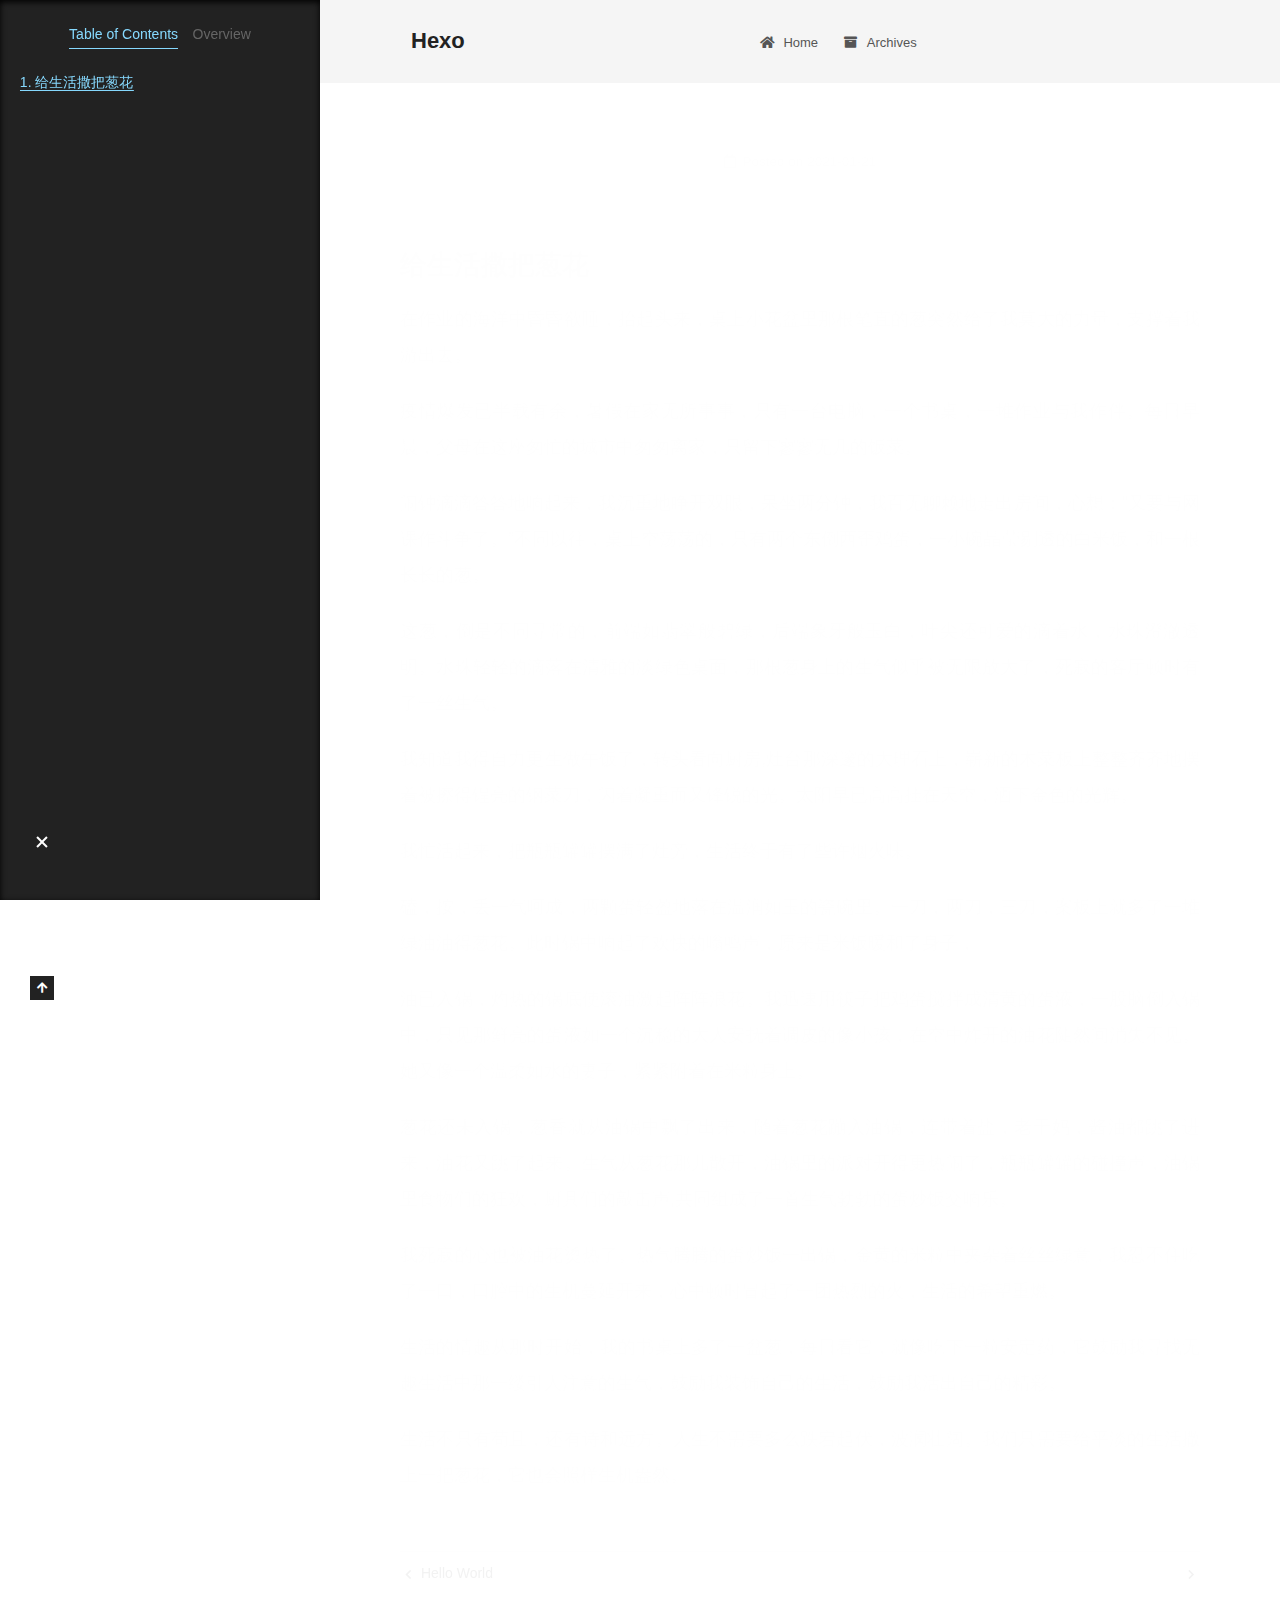
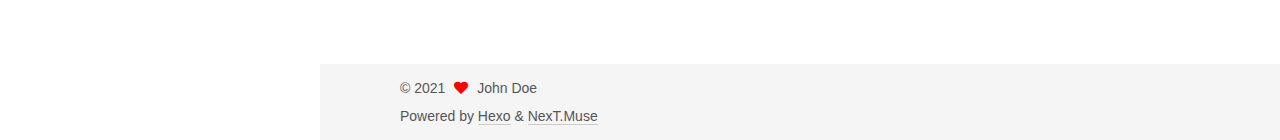
<file: 2021/01/21/给生活撒把葱花/index.html>
<!DOCTYPE html>
<html lang="en">
<head>
  <meta charset="UTF-8">
<meta name="viewport" content="width=device-width, initial-scale=1, maximum-scale=2">
<meta name="theme-color" content="#222">
<meta name="generator" content="Hexo 5.3.0">
  <link rel="apple-touch-icon" sizes="180x180" href="/images/apple-touch-icon-next.png">
  <link rel="icon" type="image/png" sizes="32x32" href="/images/favicon-32x32-next.png">
  <link rel="icon" type="image/png" sizes="16x16" href="/images/favicon-16x16-next.png">
  <link rel="mask-icon" href="/images/logo.svg" color="#222">

<link rel="stylesheet" href="/css/main.css">


<link rel="stylesheet" href="/lib/font-awesome/css/all.min.css">

<script id="hexo-configurations">
    var NexT = window.NexT || {};
    var CONFIG = {"hostname":"example.com","root":"/","scheme":"Muse","version":"7.8.0","exturl":false,"sidebar":{"position":"left","display":"post","padding":18,"offset":12,"onmobile":false},"copycode":{"enable":false,"show_result":false,"style":null},"back2top":{"enable":true,"sidebar":false,"scrollpercent":false},"bookmark":{"enable":false,"color":"#222","save":"auto"},"fancybox":false,"mediumzoom":false,"lazyload":false,"pangu":false,"comments":{"style":"tabs","active":null,"storage":true,"lazyload":false,"nav":null},"algolia":{"hits":{"per_page":10},"labels":{"input_placeholder":"Search for Posts","hits_empty":"We didn't find any results for the search: ${query}","hits_stats":"${hits} results found in ${time} ms"}},"localsearch":{"enable":false,"trigger":"auto","top_n_per_article":1,"unescape":false,"preload":false},"motion":{"enable":true,"async":false,"transition":{"post_block":"fadeIn","post_header":"slideDownIn","post_body":"slideDownIn","coll_header":"slideLeftIn","sidebar":"slideUpIn"}}};
  </script>

  <meta name="description" content="给生活撒把葱花在作业的海洋中昏昏欲睡，抬起头来，桌上小花盆里那根笔直的葱突然给了我莫大的力量，支撑着我游出去。 疫情爆发已半载有余，暑假在家无所事事，只有一台电脑，一个书桌，一堆作业与我作伴。每日早晨，父母在这座匆忙的城市中匆匆离家，只留下寥寥无几的饭菜。 闹钟滴滴答答地响起来，我沉重地睁开双眼，呆坐两分钟，我百无聊赖地走出房间，心想：”又要与网课作斗争了。”不同以往，桌上空荡荡的，只有两个东倒西">
<meta property="og:type" content="article">
<meta property="og:title" content="Hexo">
<meta property="og:url" content="http://example.com/2021/01/21/%E7%BB%99%E7%94%9F%E6%B4%BB%E6%92%92%E6%8A%8A%E8%91%B1%E8%8A%B1/index.html">
<meta property="og:site_name" content="Hexo">
<meta property="og:description" content="给生活撒把葱花在作业的海洋中昏昏欲睡，抬起头来，桌上小花盆里那根笔直的葱突然给了我莫大的力量，支撑着我游出去。 疫情爆发已半载有余，暑假在家无所事事，只有一台电脑，一个书桌，一堆作业与我作伴。每日早晨，父母在这座匆忙的城市中匆匆离家，只留下寥寥无几的饭菜。 闹钟滴滴答答地响起来，我沉重地睁开双眼，呆坐两分钟，我百无聊赖地走出房间，心想：”又要与网课作斗争了。”不同以往，桌上空荡荡的，只有两个东倒西">
<meta property="og:locale" content="en_US">
<meta property="article:published_time" content="2021-01-21T13:20:03.655Z">
<meta property="article:modified_time" content="2021-01-21T13:20:03.655Z">
<meta property="article:author" content="John Doe">
<meta name="twitter:card" content="summary">

<link rel="canonical" href="http://example.com/2021/01/21/%E7%BB%99%E7%94%9F%E6%B4%BB%E6%92%92%E6%8A%8A%E8%91%B1%E8%8A%B1/">


<script id="page-configurations">
  // https://hexo.io/docs/variables.html
  CONFIG.page = {
    sidebar: "",
    isHome : false,
    isPost : true,
    lang   : 'en'
  };
</script>

  <title> | Hexo</title>
  






  <noscript>
  <style>
  .use-motion .brand,
  .use-motion .menu-item,
  .sidebar-inner,
  .use-motion .post-block,
  .use-motion .pagination,
  .use-motion .comments,
  .use-motion .post-header,
  .use-motion .post-body,
  .use-motion .collection-header { opacity: initial; }

  .use-motion .site-title,
  .use-motion .site-subtitle {
    opacity: initial;
    top: initial;
  }

  .use-motion .logo-line-before i { left: initial; }
  .use-motion .logo-line-after i { right: initial; }
  </style>
</noscript>

</head>

<body itemscope itemtype="http://schema.org/WebPage">
  <div class="container use-motion">
    <div class="headband"></div>

    <header class="header" itemscope itemtype="http://schema.org/WPHeader">
      <div class="header-inner"><div class="site-brand-container">
  <div class="site-nav-toggle">
    <div class="toggle" aria-label="Toggle navigation bar">
      <span class="toggle-line toggle-line-first"></span>
      <span class="toggle-line toggle-line-middle"></span>
      <span class="toggle-line toggle-line-last"></span>
    </div>
  </div>

  <div class="site-meta">

    <a href="/" class="brand" rel="start">
      <span class="logo-line-before"><i></i></span>
      <h1 class="site-title">Hexo</h1>
      <span class="logo-line-after"><i></i></span>
    </a>
  </div>

  <div class="site-nav-right">
    <div class="toggle popup-trigger">
    </div>
  </div>
</div>




<nav class="site-nav">
  <ul id="menu" class="main-menu menu">
        <li class="menu-item menu-item-home">

    <a href="/" rel="section"><i class="fa fa-home fa-fw"></i>Home</a>

  </li>
        <li class="menu-item menu-item-archives">

    <a href="/archives/" rel="section"><i class="fa fa-archive fa-fw"></i>Archives</a>

  </li>
  </ul>
</nav>




</div>
    </header>

    
  <div class="back-to-top">
    <i class="fa fa-arrow-up"></i>
    <span>0%</span>
  </div>


    <main class="main">
      <div class="main-inner">
        <div class="content-wrap">
          

          <div class="content post posts-expand">
            

    
  
  
  <article itemscope itemtype="http://schema.org/Article" class="post-block" lang="en">
    <link itemprop="mainEntityOfPage" href="http://example.com/2021/01/21/%E7%BB%99%E7%94%9F%E6%B4%BB%E6%92%92%E6%8A%8A%E8%91%B1%E8%8A%B1/">

    <span hidden itemprop="author" itemscope itemtype="http://schema.org/Person">
      <meta itemprop="image" content="/images/avatar.gif">
      <meta itemprop="name" content="John Doe">
      <meta itemprop="description" content="">
    </span>

    <span hidden itemprop="publisher" itemscope itemtype="http://schema.org/Organization">
      <meta itemprop="name" content="Hexo">
    </span>
      <header class="post-header">
        <h1 class="post-title" itemprop="name headline">
          
        </h1>

        <div class="post-meta">
            <span class="post-meta-item">
              <span class="post-meta-item-icon">
                <i class="far fa-calendar"></i>
              </span>
              <span class="post-meta-item-text">Posted on</span>

              <time title="Created: 2021-01-21 21:20:03" itemprop="dateCreated datePublished" datetime="2021-01-21T21:20:03+08:00">2021-01-21</time>
            </span>

          

        </div>
      </header>

    
    
    
    <div class="post-body" itemprop="articleBody">

      
        <h1 id="给生活撒把葱花"><a href="#给生活撒把葱花" class="headerlink" title="给生活撒把葱花"></a>给生活撒把葱花</h1><p>在作业的海洋中昏昏欲睡，抬起头来，桌上小花盆里那根笔直的葱突然给了我莫大的力量，支撑着我游出去。</p>
<p>疫情爆发已半载有余，暑假在家无所事事，只有一台电脑，一个书桌，一堆作业与我作伴。每日早晨，父母在这座匆忙的城市中匆匆离家，只留下寥寥无几的饭菜。</p>
<p>闹钟滴滴答答地响起来，我沉重地睁开双眼，呆坐两分钟，我百无聊赖地走出房间，心想：”又要与网课作斗争了。”不同以往，桌上空荡荡的，只有两个东倒西歪鸡蛋，一小碗晶莹剔透的白米饭，和一根长长的葱。</p>
<p>这葱，倒是不同寻常的，前端如翡翠般碧绿，后端象牙般玉白，叶尖还可爱的滴着水，水珠澄澈透明。水珠轻轻的滴落在清雅的淡绿色桌面，那根葱身上的生气似乎被无限放大了，死寂的客厅顿时有了一丝生气。</p>
<p>我知道我得自力更生做午饭了，转头看向厨房,灶台那深邃的大理石上，崭新的木菜板上整整齐齐地摆着被擦得锃亮的钢菜刀，闪着凝重而又锋锐的光。太阳早已高高挂在天空，洒下金色的光辉。</p>
<p>我忙活起来，把瓶瓶罐罐摆满了灶旁，生活终于有了些许烟火味。</p>
<p>磕，按，丢一气呵成，两颗蛋轻盈地落在温润如玉的瓷碗里。一刀，两刀，三刀，案板上就多了一堆绿油油得葱花。此时锅中响起了欢快的嗡鸣声，原来是米饭暖和了身子，</p>
<p>油已入锅，灼热的锅底使滚油激起阵阵浪花。我迅速用筷子把鸡蛋搅拌成清黄的蛋液，一股脑倒入锅中，只见那鲜亮的蛋液如一个沉稳的大人安抚着调皮的像小孩，在空中炸开的油花陡然间消失不见。她又像一个温柔如水的妻子，紧紧附着在米粒身上。</p>
<p>葱花还未入锅，葱香就从油锅中飘了出来，随着葱花蹦入油锅，连带着盐，老干妈，酱油都跳了进来，油花又跳了起来。生气从葱花那儿散开，油锅里的派对开得更热闹了，瓶瓶罐罐的碰撞声，油锅里食物们的狂欢，厨具们的敲击声,共同组成了一首生气勃勃的蛋炒饭交响乐。</p>
<p>我死寂的心也被油花烫热了。热气腾腾的蛋炒饭一出锅，金黄的米粒中夹杂着丝丝绿意，我忍不住吃了一口，口腔中的生机蔓延开来，心中顿时冒起了一团热烈的火，生活的希望重燃。</p>
<p>生活的情趣从那时开始，我的书桌上多了一盆葱，每日看它，就像吃下一粒安定药，它鼓励我寻找无趣生活中那一缕引人注意的生气，鼓励我装饰自己的生活，鼓励我活出自己的精彩。</p>
<p>生活不只有苟且，还有诗和远方。人生不需要多么跌宕起伏，波澜壮阔。我们只需要给平淡的生活撒上一把葱花，它也会照样生机盎然。</p>

    </div>

    
    
    

      <footer class="post-footer">

        


        
    <div class="post-nav">
      <div class="post-nav-item">
    <a href="/2021/01/21/hello-world/" rel="prev" title="Hello World">
      <i class="fa fa-chevron-left"></i> Hello World
    </a></div>
      <div class="post-nav-item">
    <a href="/2021/01/21/%E9%9B%BE%E6%95%A3%E4%BA%86%EF%BC%8C%E4%BA%BA%E5%A4%A7%E4%BA%86/" rel="next" title="">
       <i class="fa fa-chevron-right"></i>
    </a></div>
    </div>
      </footer>
    
  </article>
  
  
  



          </div>
          

<script>
  window.addEventListener('tabs:register', () => {
    let { activeClass } = CONFIG.comments;
    if (CONFIG.comments.storage) {
      activeClass = localStorage.getItem('comments_active') || activeClass;
    }
    if (activeClass) {
      let activeTab = document.querySelector(`a[href="#comment-${activeClass}"]`);
      if (activeTab) {
        activeTab.click();
      }
    }
  });
  if (CONFIG.comments.storage) {
    window.addEventListener('tabs:click', event => {
      if (!event.target.matches('.tabs-comment .tab-content .tab-pane')) return;
      let commentClass = event.target.classList[1];
      localStorage.setItem('comments_active', commentClass);
    });
  }
</script>

        </div>
          
  
  <div class="toggle sidebar-toggle">
    <span class="toggle-line toggle-line-first"></span>
    <span class="toggle-line toggle-line-middle"></span>
    <span class="toggle-line toggle-line-last"></span>
  </div>

  <aside class="sidebar">
    <div class="sidebar-inner">

      <ul class="sidebar-nav motion-element">
        <li class="sidebar-nav-toc">
          Table of Contents
        </li>
        <li class="sidebar-nav-overview">
          Overview
        </li>
      </ul>

      <!--noindex-->
      <div class="post-toc-wrap sidebar-panel">
          <div class="post-toc motion-element"><ol class="nav"><li class="nav-item nav-level-1"><a class="nav-link" href="#%E7%BB%99%E7%94%9F%E6%B4%BB%E6%92%92%E6%8A%8A%E8%91%B1%E8%8A%B1"><span class="nav-number">1.</span> <span class="nav-text">给生活撒把葱花</span></a></li></ol></div>
      </div>
      <!--/noindex-->

      <div class="site-overview-wrap sidebar-panel">
        <div class="site-author motion-element" itemprop="author" itemscope itemtype="http://schema.org/Person">
  <p class="site-author-name" itemprop="name">John Doe</p>
  <div class="site-description" itemprop="description"></div>
</div>
<div class="site-state-wrap motion-element">
  <nav class="site-state">
      <div class="site-state-item site-state-posts">
          <a href="/archives/">
        
          <span class="site-state-item-count">3</span>
          <span class="site-state-item-name">posts</span>
        </a>
      </div>
  </nav>
</div>



      </div>

    </div>
  </aside>
  <div id="sidebar-dimmer"></div>


      </div>
    </main>

    <footer class="footer">
      <div class="footer-inner">
        

        

<div class="copyright">
  
  &copy; 
  <span itemprop="copyrightYear">2021</span>
  <span class="with-love">
    <i class="fa fa-heart"></i>
  </span>
  <span class="author" itemprop="copyrightHolder">John Doe</span>
</div>
  <div class="powered-by">Powered by <a href="https://hexo.io/" class="theme-link" rel="noopener" target="_blank">Hexo</a> & <a href="https://muse.theme-next.org/" class="theme-link" rel="noopener" target="_blank">NexT.Muse</a>
  </div>

        








      </div>
    </footer>
  </div>

  
  <script src="/lib/anime.min.js"></script>
  <script src="/lib/velocity/velocity.min.js"></script>
  <script src="/lib/velocity/velocity.ui.min.js"></script>

<script src="/js/utils.js"></script>

<script src="/js/motion.js"></script>


<script src="/js/schemes/muse.js"></script>


<script src="/js/next-boot.js"></script>




  















  

  

</body>
</html>
</file>
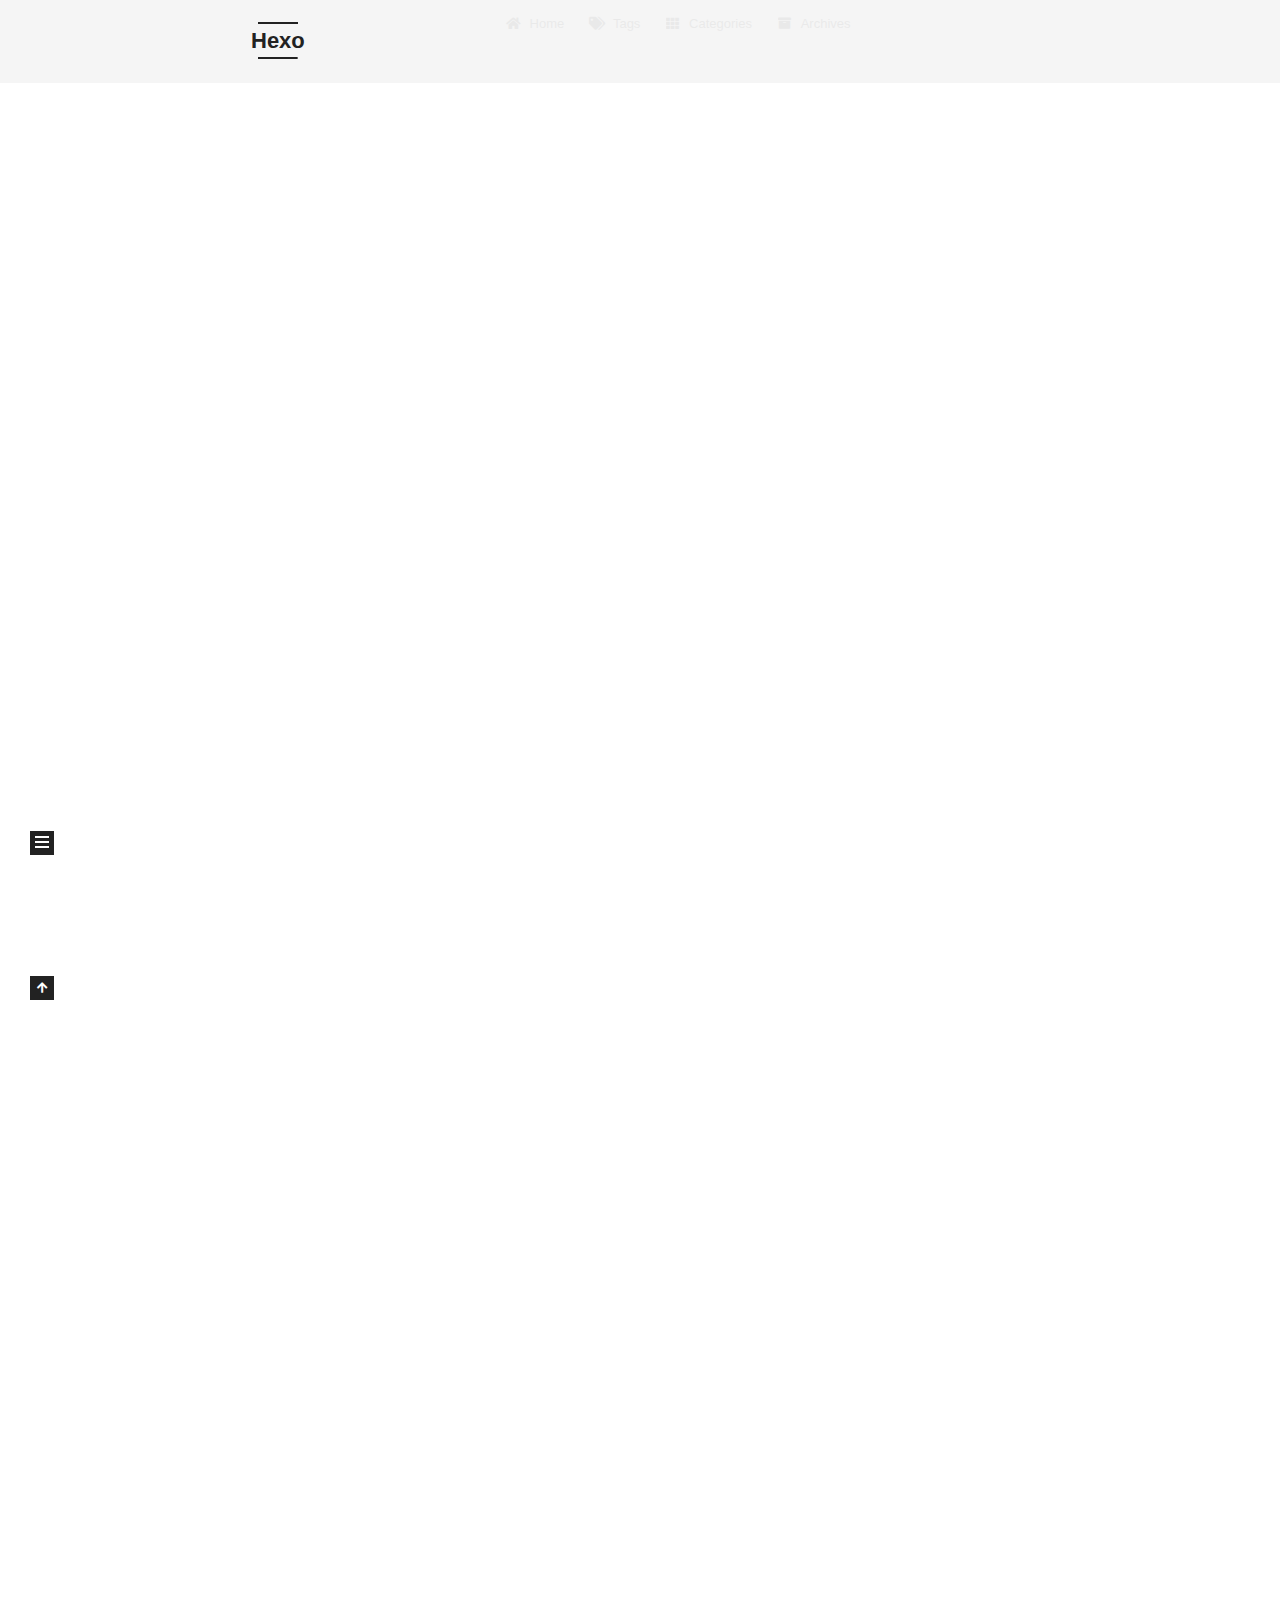
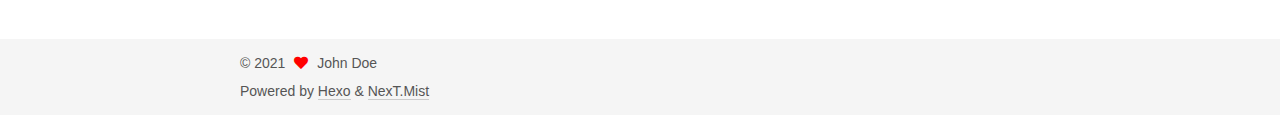
<file: 2021/01/21/葱花/index.html>
<!DOCTYPE html>
<html lang="en">
<head>
  <meta charset="UTF-8">
<meta name="viewport" content="width=device-width, initial-scale=1, maximum-scale=2">
<meta name="theme-color" content="#222">
<meta name="generator" content="Hexo 5.3.0">
  <link rel="apple-touch-icon" sizes="180x180" href="/images/apple-touch-icon-next.png">
  <link rel="icon" type="image/png" sizes="32x32" href="/images/favicon-32x32-next.png">
  <link rel="icon" type="image/png" sizes="16x16" href="/images/favicon-16x16-next.png">
  <link rel="mask-icon" href="/images/logo.svg" color="#222">

<link rel="stylesheet" href="/css/main.css">


<link rel="stylesheet" href="/lib/font-awesome/css/all.min.css">

<script id="hexo-configurations">
    var NexT = window.NexT || {};
    var CONFIG = {"hostname":"example.com","root":"/","scheme":"Mist","version":"7.8.0","exturl":false,"sidebar":{"position":"left","display":"post","padding":18,"offset":12,"onmobile":false},"copycode":{"enable":false,"show_result":false,"style":null},"back2top":{"enable":true,"sidebar":false,"scrollpercent":false},"bookmark":{"enable":false,"color":"#222","save":"auto"},"fancybox":false,"mediumzoom":false,"lazyload":false,"pangu":false,"comments":{"style":"tabs","active":null,"storage":true,"lazyload":false,"nav":null},"algolia":{"hits":{"per_page":10},"labels":{"input_placeholder":"Search for Posts","hits_empty":"We didn't find any results for the search: ${query}","hits_stats":"${hits} results found in ${time} ms"}},"localsearch":{"enable":false,"trigger":"auto","top_n_per_article":1,"unescape":false,"preload":false},"motion":{"enable":true,"async":false,"transition":{"post_block":"fadeIn","post_header":"slideDownIn","post_body":"slideDownIn","coll_header":"slideLeftIn","sidebar":"slideUpIn"}}};
  </script>

  <meta name="description" content="在作业的海洋中昏昏欲睡，抬起头来，桌上小花盆里那根笔直的葱突然给了我莫大的力量，支撑着我游出去。 疫情爆发已半载有余，暑假在家无所事事，只有一台电脑，一个书桌，一堆作业与我作伴。每日早晨，父母在这座匆忙的城市中匆匆离家，只留下寥寥无几的饭菜。 闹钟滴滴答答地响起来，我沉重地睁开双眼，呆坐两分钟，我百无聊赖地走出房间，心想：”又要与网课作斗争了。”不同以往，桌上空荡荡的，只有两个东倒西歪鸡蛋，一小碗">
<meta property="og:type" content="article">
<meta property="og:title" content="葱花">
<meta property="og:url" content="http://example.com/2021/01/21/%E8%91%B1%E8%8A%B1/index.html">
<meta property="og:site_name" content="Hexo">
<meta property="og:description" content="在作业的海洋中昏昏欲睡，抬起头来，桌上小花盆里那根笔直的葱突然给了我莫大的力量，支撑着我游出去。 疫情爆发已半载有余，暑假在家无所事事，只有一台电脑，一个书桌，一堆作业与我作伴。每日早晨，父母在这座匆忙的城市中匆匆离家，只留下寥寥无几的饭菜。 闹钟滴滴答答地响起来，我沉重地睁开双眼，呆坐两分钟，我百无聊赖地走出房间，心想：”又要与网课作斗争了。”不同以往，桌上空荡荡的，只有两个东倒西歪鸡蛋，一小碗">
<meta property="og:locale" content="en_US">
<meta property="article:published_time" content="2021-01-21T13:23:39.000Z">
<meta property="article:modified_time" content="2021-01-21T13:23:54.616Z">
<meta property="article:author" content="John Doe">
<meta name="twitter:card" content="summary">

<link rel="canonical" href="http://example.com/2021/01/21/%E8%91%B1%E8%8A%B1/">


<script id="page-configurations">
  // https://hexo.io/docs/variables.html
  CONFIG.page = {
    sidebar: "",
    isHome : false,
    isPost : true,
    lang   : 'en'
  };
</script>

  <title>葱花 | Hexo</title>
  






  <noscript>
  <style>
  .use-motion .brand,
  .use-motion .menu-item,
  .sidebar-inner,
  .use-motion .post-block,
  .use-motion .pagination,
  .use-motion .comments,
  .use-motion .post-header,
  .use-motion .post-body,
  .use-motion .collection-header { opacity: initial; }

  .use-motion .site-title,
  .use-motion .site-subtitle {
    opacity: initial;
    top: initial;
  }

  .use-motion .logo-line-before i { left: initial; }
  .use-motion .logo-line-after i { right: initial; }
  </style>
</noscript>

</head>

<body itemscope itemtype="http://schema.org/WebPage">
  <div class="container use-motion">
    <div class="headband"></div>

    <header class="header" itemscope itemtype="http://schema.org/WPHeader">
      <div class="header-inner"><div class="site-brand-container">
  <div class="site-nav-toggle">
    <div class="toggle" aria-label="Toggle navigation bar">
      <span class="toggle-line toggle-line-first"></span>
      <span class="toggle-line toggle-line-middle"></span>
      <span class="toggle-line toggle-line-last"></span>
    </div>
  </div>

  <div class="site-meta">

    <a href="/" class="brand" rel="start">
      <span class="logo-line-before"><i></i></span>
      <h1 class="site-title">Hexo</h1>
      <span class="logo-line-after"><i></i></span>
    </a>
  </div>

  <div class="site-nav-right">
    <div class="toggle popup-trigger">
    </div>
  </div>
</div>




<nav class="site-nav">
  <ul id="menu" class="main-menu menu">
        <li class="menu-item menu-item-home">

    <a href="/" rel="section"><i class="fa fa-home fa-fw"></i>Home</a>

  </li>
        <li class="menu-item menu-item-tags">

    <a href="/tags/" rel="section"><i class="fa fa-tags fa-fw"></i>Tags</a>

  </li>
        <li class="menu-item menu-item-categories">

    <a href="/categories/" rel="section"><i class="fa fa-th fa-fw"></i>Categories</a>

  </li>
        <li class="menu-item menu-item-archives">

    <a href="/archives/" rel="section"><i class="fa fa-archive fa-fw"></i>Archives</a>

  </li>
  </ul>
</nav>




</div>
    </header>

    
  <div class="back-to-top">
    <i class="fa fa-arrow-up"></i>
    <span>0%</span>
  </div>


    <main class="main">
      <div class="main-inner">
        <div class="content-wrap">
          

          <div class="content post posts-expand">
            

    
  
  
  <article itemscope itemtype="http://schema.org/Article" class="post-block" lang="en">
    <link itemprop="mainEntityOfPage" href="http://example.com/2021/01/21/%E8%91%B1%E8%8A%B1/">

    <span hidden itemprop="author" itemscope itemtype="http://schema.org/Person">
      <meta itemprop="image" content="/images/avatar.gif">
      <meta itemprop="name" content="John Doe">
      <meta itemprop="description" content="">
    </span>

    <span hidden itemprop="publisher" itemscope itemtype="http://schema.org/Organization">
      <meta itemprop="name" content="Hexo">
    </span>
      <header class="post-header">
        <h1 class="post-title" itemprop="name headline">
          葱花
        </h1>

        <div class="post-meta">
            <span class="post-meta-item">
              <span class="post-meta-item-icon">
                <i class="far fa-calendar"></i>
              </span>
              <span class="post-meta-item-text">Posted on</span>
              

              <time title="Created: 2021-01-21 21:23:39 / Modified: 21:23:54" itemprop="dateCreated datePublished" datetime="2021-01-21T21:23:39+08:00">2021-01-21</time>
            </span>

          

        </div>
      </header>

    
    
    
    <div class="post-body" itemprop="articleBody">

      
        <p>在作业的海洋中昏昏欲睡，抬起头来，桌上小花盆里那根笔直的葱突然给了我莫大的力量，支撑着我游出去。</p>
<p>疫情爆发已半载有余，暑假在家无所事事，只有一台电脑，一个书桌，一堆作业与我作伴。每日早晨，父母在这座匆忙的城市中匆匆离家，只留下寥寥无几的饭菜。</p>
<p>闹钟滴滴答答地响起来，我沉重地睁开双眼，呆坐两分钟，我百无聊赖地走出房间，心想：”又要与网课作斗争了。”不同以往，桌上空荡荡的，只有两个东倒西歪鸡蛋，一小碗晶莹剔透的白米饭，和一根长长的葱。</p>
<p>这葱，倒是不同寻常的，前端如翡翠般碧绿，后端象牙般玉白，叶尖还可爱的滴着水，水珠澄澈透明。水珠轻轻的滴落在清雅的淡绿色桌面，那根葱身上的生气似乎被无限放大了，死寂的客厅顿时有了一丝生气。</p>
<p>我知道我得自力更生做午饭了，转头看向厨房,灶台那深邃的大理石上，崭新的木菜板上整整齐齐地摆着被擦得锃亮的钢菜刀，闪着凝重而又锋锐的光。太阳早已高高挂在天空，洒下金色的光辉。</p>
<p>我忙活起来，把瓶瓶罐罐摆满了灶旁，生活终于有了些许烟火味。</p>
<p>磕，按，丢一气呵成，两颗蛋轻盈地落在温润如玉的瓷碗里。一刀，两刀，三刀，案板上就多了一堆绿油油得葱花。此时锅中响起了欢快的嗡鸣声，原来是米饭暖和了身子，</p>
<p>油已入锅，灼热的锅底使滚油激起阵阵浪花。我迅速用筷子把鸡蛋搅拌成清黄的蛋液，一股脑倒入锅中，只见那鲜亮的蛋液如一个沉稳的大人安抚着调皮的像小孩，在空中炸开的油花陡然间消失不见。她又像一个温柔如水的妻子，紧紧附着在米粒身上。</p>
<p>葱花还未入锅，葱香就从油锅中飘了出来，随着葱花蹦入油锅，连带着盐，老干妈，酱油都跳了进来，油花又跳了起来。生气从葱花那儿散开，油锅里的派对开得更热闹了，瓶瓶罐罐的碰撞声，油锅里食物们的狂欢，厨具们的敲击声,共同组成了一首生气勃勃的蛋炒饭交响乐。</p>
<p>我死寂的心也被油花烫热了。热气腾腾的蛋炒饭一出锅，金黄的米粒中夹杂着丝丝绿意，我忍不住吃了一口，口腔中的生机蔓延开来，心中顿时冒起了一团热烈的火，生活的希望重燃。</p>
<p>生活的情趣从那时开始，我的书桌上多了一盆葱，每日看它，就像吃下一粒安定药，它鼓励我寻找无趣生活中那一缕引人注意的生气，鼓励我装饰自己的生活，鼓励我活出自己的精彩。</p>
<p>生活不只有苟且，还有诗和远方。人生不需要多么跌宕起伏，波澜壮阔。我们只需要给平淡的生活撒上一把葱花，它也会照样生机盎然。</p>

    </div>

    
    
    

      <footer class="post-footer">

        


        
    <div class="post-nav">
      <div class="post-nav-item">
    <a href="/2021/01/21/%E9%9B%BE%E6%95%A3%E4%BA%86/" rel="prev" title="雾散了">
      <i class="fa fa-chevron-left"></i> 雾散了
    </a></div>
      <div class="post-nav-item"></div>
    </div>
      </footer>
    
  </article>
  
  
  



          </div>
          

<script>
  window.addEventListener('tabs:register', () => {
    let { activeClass } = CONFIG.comments;
    if (CONFIG.comments.storage) {
      activeClass = localStorage.getItem('comments_active') || activeClass;
    }
    if (activeClass) {
      let activeTab = document.querySelector(`a[href="#comment-${activeClass}"]`);
      if (activeTab) {
        activeTab.click();
      }
    }
  });
  if (CONFIG.comments.storage) {
    window.addEventListener('tabs:click', event => {
      if (!event.target.matches('.tabs-comment .tab-content .tab-pane')) return;
      let commentClass = event.target.classList[1];
      localStorage.setItem('comments_active', commentClass);
    });
  }
</script>

        </div>
          
  
  <div class="toggle sidebar-toggle">
    <span class="toggle-line toggle-line-first"></span>
    <span class="toggle-line toggle-line-middle"></span>
    <span class="toggle-line toggle-line-last"></span>
  </div>

  <aside class="sidebar">
    <div class="sidebar-inner">

      <ul class="sidebar-nav motion-element">
        <li class="sidebar-nav-toc">
          Table of Contents
        </li>
        <li class="sidebar-nav-overview">
          Overview
        </li>
      </ul>

      <!--noindex-->
      <div class="post-toc-wrap sidebar-panel">
      </div>
      <!--/noindex-->

      <div class="site-overview-wrap sidebar-panel">
        <div class="site-author motion-element" itemprop="author" itemscope itemtype="http://schema.org/Person">
  <p class="site-author-name" itemprop="name">John Doe</p>
  <div class="site-description" itemprop="description"></div>
</div>
<div class="site-state-wrap motion-element">
  <nav class="site-state">
      <div class="site-state-item site-state-posts">
          <a href="/archives/">
        
          <span class="site-state-item-count">3</span>
          <span class="site-state-item-name">posts</span>
        </a>
      </div>
  </nav>
</div>



      </div>

    </div>
  </aside>
  <div id="sidebar-dimmer"></div>


      </div>
    </main>

    <footer class="footer">
      <div class="footer-inner">
        

        

<div class="copyright">
  
  &copy; 
  <span itemprop="copyrightYear">2021</span>
  <span class="with-love">
    <i class="fa fa-heart"></i>
  </span>
  <span class="author" itemprop="copyrightHolder">John Doe</span>
</div>
  <div class="powered-by">Powered by <a href="https://hexo.io/" class="theme-link" rel="noopener" target="_blank">Hexo</a> & <a href="https://mist.theme-next.org/" class="theme-link" rel="noopener" target="_blank">NexT.Mist</a>
  </div>

        








      </div>
    </footer>
  </div>

  
  <script src="/lib/anime.min.js"></script>
  <script src="/lib/velocity/velocity.min.js"></script>
  <script src="/lib/velocity/velocity.ui.min.js"></script>

<script src="/js/utils.js"></script>

<script src="/js/motion.js"></script>


<script src="/js/schemes/muse.js"></script>


<script src="/js/next-boot.js"></script>




  















  

  

</body>
</html>
</file>
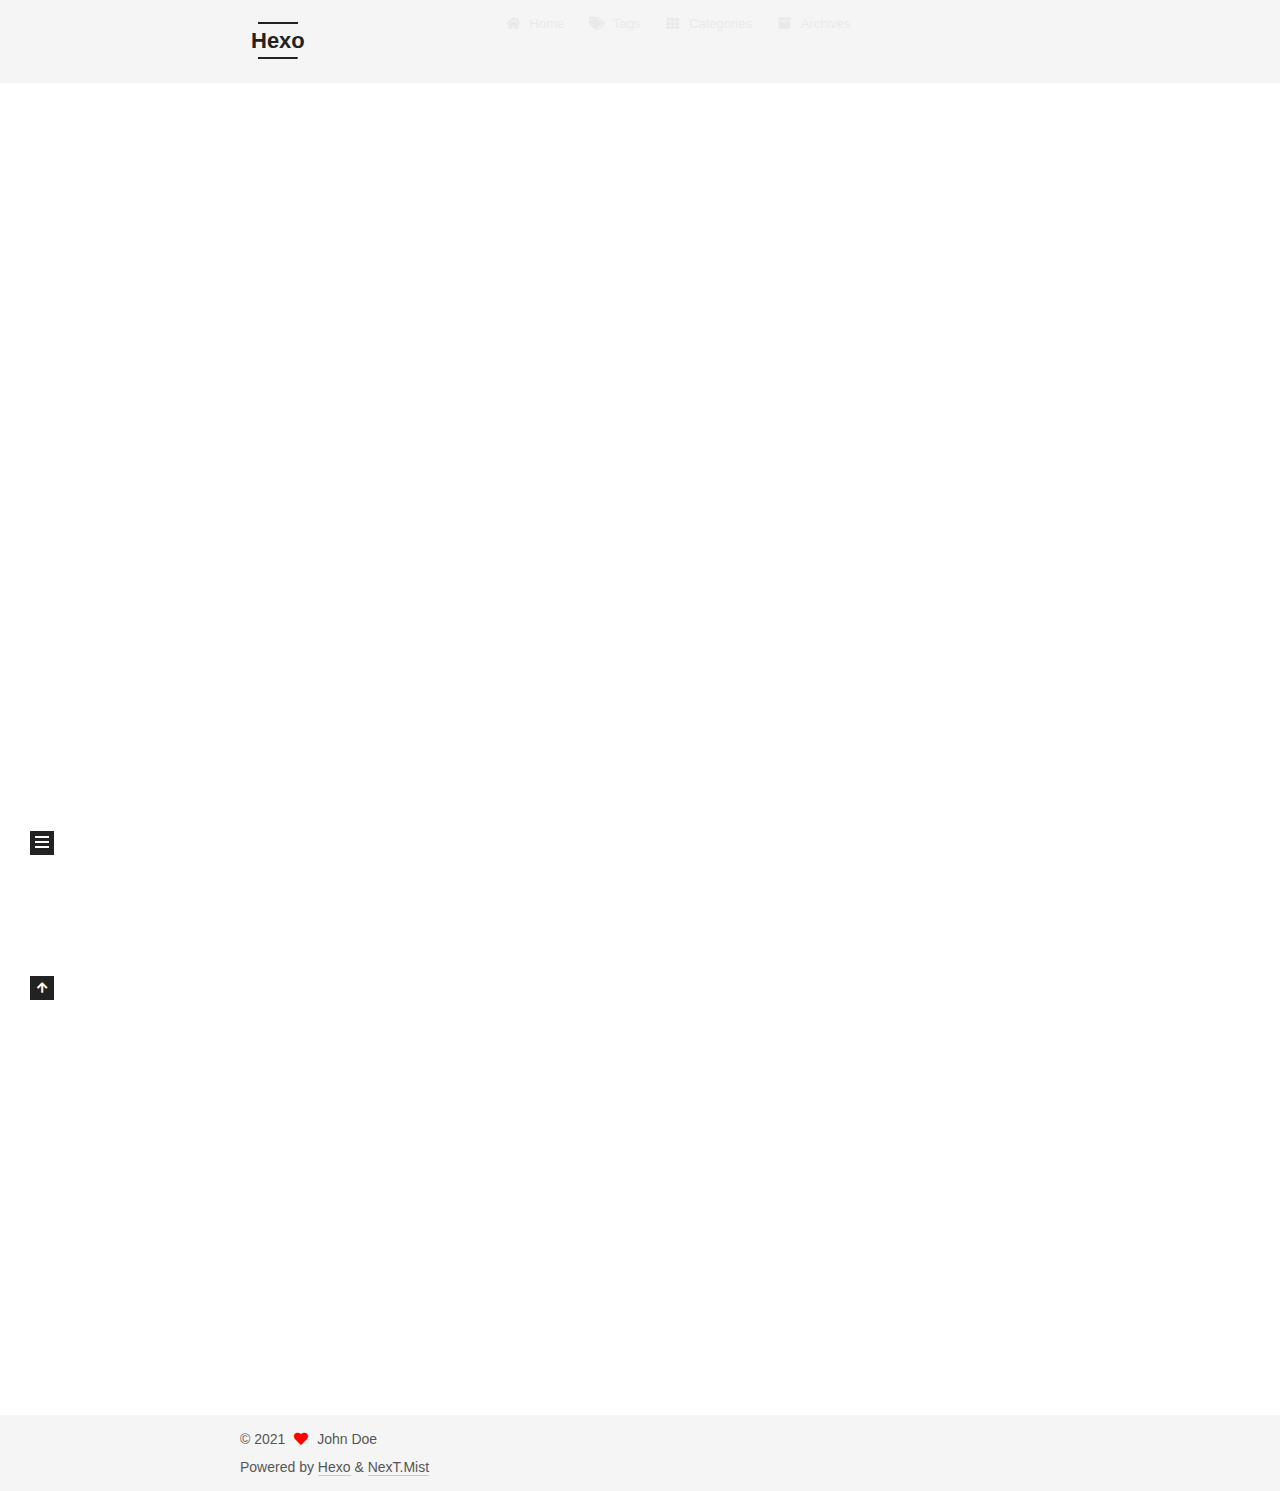
<file: 2021/01/21/雾散了/index.html>
<!DOCTYPE html>
<html lang="en">
<head>
  <meta charset="UTF-8">
<meta name="viewport" content="width=device-width, initial-scale=1, maximum-scale=2">
<meta name="theme-color" content="#222">
<meta name="generator" content="Hexo 5.3.0">
  <link rel="apple-touch-icon" sizes="180x180" href="/images/apple-touch-icon-next.png">
  <link rel="icon" type="image/png" sizes="32x32" href="/images/favicon-32x32-next.png">
  <link rel="icon" type="image/png" sizes="16x16" href="/images/favicon-16x16-next.png">
  <link rel="mask-icon" href="/images/logo.svg" color="#222">

<link rel="stylesheet" href="/css/main.css">


<link rel="stylesheet" href="/lib/font-awesome/css/all.min.css">

<script id="hexo-configurations">
    var NexT = window.NexT || {};
    var CONFIG = {"hostname":"example.com","root":"/","scheme":"Mist","version":"7.8.0","exturl":false,"sidebar":{"position":"left","display":"post","padding":18,"offset":12,"onmobile":false},"copycode":{"enable":false,"show_result":false,"style":null},"back2top":{"enable":true,"sidebar":false,"scrollpercent":false},"bookmark":{"enable":false,"color":"#222","save":"auto"},"fancybox":false,"mediumzoom":false,"lazyload":false,"pangu":false,"comments":{"style":"tabs","active":null,"storage":true,"lazyload":false,"nav":null},"algolia":{"hits":{"per_page":10},"labels":{"input_placeholder":"Search for Posts","hits_empty":"We didn't find any results for the search: ${query}","hits_stats":"${hits} results found in ${time} ms"}},"localsearch":{"enable":false,"trigger":"auto","top_n_per_article":1,"unescape":false,"preload":false},"motion":{"enable":true,"async":false,"transition":{"post_block":"fadeIn","post_header":"slideDownIn","post_body":"slideDownIn","coll_header":"slideLeftIn","sidebar":"slideUpIn"}}};
  </script>

  <meta name="description" content="清晨时分，沉浸在睡眠中，做着美梦的我。突然被一阵刺耳的闹钟声惊醒，慢慢吞吞地起了床，又磨磨蹭蹭穿好衣服。窗外，天空漆黑，只有月亮和几盏灯火给人以光明。我慢悠悠打开门，龟速般吃完早饭，不情愿地跟着爸妈走上爬山的行程。 在车上，窗上不知何时起了层雾，用手拭去，景色像滔滔江水向车后奔腾而去。 车很快就到了山脚，”我们走前面，你走后面”爸妈对我说。”为什么？”我很是不理解。”我自己先上去，然后在山上占个位">
<meta property="og:type" content="article">
<meta property="og:title" content="雾散了">
<meta property="og:url" content="http://example.com/2021/01/21/%E9%9B%BE%E6%95%A3%E4%BA%86/index.html">
<meta property="og:site_name" content="Hexo">
<meta property="og:description" content="清晨时分，沉浸在睡眠中，做着美梦的我。突然被一阵刺耳的闹钟声惊醒，慢慢吞吞地起了床，又磨磨蹭蹭穿好衣服。窗外，天空漆黑，只有月亮和几盏灯火给人以光明。我慢悠悠打开门，龟速般吃完早饭，不情愿地跟着爸妈走上爬山的行程。 在车上，窗上不知何时起了层雾，用手拭去，景色像滔滔江水向车后奔腾而去。 车很快就到了山脚，”我们走前面，你走后面”爸妈对我说。”为什么？”我很是不理解。”我自己先上去，然后在山上占个位">
<meta property="og:locale" content="en_US">
<meta property="article:published_time" content="2021-01-21T13:22:48.000Z">
<meta property="article:modified_time" content="2021-01-21T13:23:14.986Z">
<meta property="article:author" content="John Doe">
<meta name="twitter:card" content="summary">

<link rel="canonical" href="http://example.com/2021/01/21/%E9%9B%BE%E6%95%A3%E4%BA%86/">


<script id="page-configurations">
  // https://hexo.io/docs/variables.html
  CONFIG.page = {
    sidebar: "",
    isHome : false,
    isPost : true,
    lang   : 'en'
  };
</script>

  <title>雾散了 | Hexo</title>
  






  <noscript>
  <style>
  .use-motion .brand,
  .use-motion .menu-item,
  .sidebar-inner,
  .use-motion .post-block,
  .use-motion .pagination,
  .use-motion .comments,
  .use-motion .post-header,
  .use-motion .post-body,
  .use-motion .collection-header { opacity: initial; }

  .use-motion .site-title,
  .use-motion .site-subtitle {
    opacity: initial;
    top: initial;
  }

  .use-motion .logo-line-before i { left: initial; }
  .use-motion .logo-line-after i { right: initial; }
  </style>
</noscript>

</head>

<body itemscope itemtype="http://schema.org/WebPage">
  <div class="container use-motion">
    <div class="headband"></div>

    <header class="header" itemscope itemtype="http://schema.org/WPHeader">
      <div class="header-inner"><div class="site-brand-container">
  <div class="site-nav-toggle">
    <div class="toggle" aria-label="Toggle navigation bar">
      <span class="toggle-line toggle-line-first"></span>
      <span class="toggle-line toggle-line-middle"></span>
      <span class="toggle-line toggle-line-last"></span>
    </div>
  </div>

  <div class="site-meta">

    <a href="/" class="brand" rel="start">
      <span class="logo-line-before"><i></i></span>
      <h1 class="site-title">Hexo</h1>
      <span class="logo-line-after"><i></i></span>
    </a>
  </div>

  <div class="site-nav-right">
    <div class="toggle popup-trigger">
    </div>
  </div>
</div>




<nav class="site-nav">
  <ul id="menu" class="main-menu menu">
        <li class="menu-item menu-item-home">

    <a href="/" rel="section"><i class="fa fa-home fa-fw"></i>Home</a>

  </li>
        <li class="menu-item menu-item-tags">

    <a href="/tags/" rel="section"><i class="fa fa-tags fa-fw"></i>Tags</a>

  </li>
        <li class="menu-item menu-item-categories">

    <a href="/categories/" rel="section"><i class="fa fa-th fa-fw"></i>Categories</a>

  </li>
        <li class="menu-item menu-item-archives">

    <a href="/archives/" rel="section"><i class="fa fa-archive fa-fw"></i>Archives</a>

  </li>
  </ul>
</nav>




</div>
    </header>

    
  <div class="back-to-top">
    <i class="fa fa-arrow-up"></i>
    <span>0%</span>
  </div>


    <main class="main">
      <div class="main-inner">
        <div class="content-wrap">
          

          <div class="content post posts-expand">
            

    
  
  
  <article itemscope itemtype="http://schema.org/Article" class="post-block" lang="en">
    <link itemprop="mainEntityOfPage" href="http://example.com/2021/01/21/%E9%9B%BE%E6%95%A3%E4%BA%86/">

    <span hidden itemprop="author" itemscope itemtype="http://schema.org/Person">
      <meta itemprop="image" content="/images/avatar.gif">
      <meta itemprop="name" content="John Doe">
      <meta itemprop="description" content="">
    </span>

    <span hidden itemprop="publisher" itemscope itemtype="http://schema.org/Organization">
      <meta itemprop="name" content="Hexo">
    </span>
      <header class="post-header">
        <h1 class="post-title" itemprop="name headline">
          雾散了
        </h1>

        <div class="post-meta">
            <span class="post-meta-item">
              <span class="post-meta-item-icon">
                <i class="far fa-calendar"></i>
              </span>
              <span class="post-meta-item-text">Posted on</span>
              

              <time title="Created: 2021-01-21 21:22:48 / Modified: 21:23:14" itemprop="dateCreated datePublished" datetime="2021-01-21T21:22:48+08:00">2021-01-21</time>
            </span>

          

        </div>
      </header>

    
    
    
    <div class="post-body" itemprop="articleBody">

      
        <p>清晨时分，沉浸在睡眠中，做着美梦的我。突然被一阵刺耳的闹钟声惊醒，慢慢吞吞地起了床，又磨磨蹭蹭穿好衣服。窗外，天空漆黑，只有月亮和几盏灯火给人以光明。我慢悠悠打开门，龟速般吃完早饭，不情愿地跟着爸妈走上爬山的行程。</p>
<p>在车上，窗上不知何时起了层雾，用手拭去，景色像滔滔江水向车后奔腾而去。</p>
<p>车很快就到了山脚，”我们走前面，你走后面”爸妈对我说。”为什么？”我很是不理解。”我自己先上去，然后在山上占个位置等你们过来不行吗？””没有什么为什么！”妈妈似乎有些生气了。我不再争论，只是在后面跟着他们，一边打着哈欠，一边慢慢悠悠地一小步一小步走着。</p>
<p>也许是夜里下过雨，石板路上到处是脏泥水，我只敢跟在大步流星的爸妈后面，慢慢地踮起脚走。</p>
<p>路居然封了，太阳也在时间的流逝中从楼房后探出头来，此时一阵雾却氤氲在回去的路上。一阵湿润的风拂过我的面颊，给我干涸的心泉带来久违的甘霖。在雾的滋润下，我褪去了身体的疲累，容光焕发我们在雾的世界里摸索着，只知道沿着脚下那条漆黑又崭新的柏油路一步步摸过去。偶有游客从身旁走过，我们相顾一眼，又各自朝着目标走去。</p>
<p>云雾渐渐散去，温暖的阳光又一次普照在这小路，我猛地发现爸妈的衣服早已湿透，而我的衣服却只是微微润湿。周围的小草鲜嫩得滴出水来，鸟儿优美的歌声萦绕在我的耳畔。面对一个小陡坡，在我眼中一向精神饱满的他们却走得那样沉重，妈妈甚至得将手放在爸爸肩上才能艰难地爬上小坡。周围郁郁葱葱的树木那样活力四射，让跟在后面的我清晰地感受到他们那一点一点衰弱下去的生命力，他们一天天远离青春，而我却一日日走向青春。</p>
<p>阳光有力的射入我心中那不理解的云雾，一切不理解顿时烟消云散，老爸老妈只是想尽量多的帮我把人生的路探明，一路上帮我扫清障碍，给我留出一条平整的康庄大道啊！使我不至于受过多的伤害啊！我毅然向前冲去，用手放在他们的肩膀上，我觉得我的手顿时温暖了许多，以至于他们转过头来惊讶的看着我。我微笑着，眼角却沁出几滴泪水，滚烫的，流过我的面颊，流过我的心头，滴落在地上。</p>
<p>老爸老妈，你们帮我吃的苦够多了，让儿子自己吃苦吧！</p>

    </div>

    
    
    

      <footer class="post-footer">

        


        
    <div class="post-nav">
      <div class="post-nav-item">
    <a href="/2021/01/21/hello-world/" rel="prev" title="Hello World">
      <i class="fa fa-chevron-left"></i> Hello World
    </a></div>
      <div class="post-nav-item">
    <a href="/2021/01/21/%E8%91%B1%E8%8A%B1/" rel="next" title="葱花">
      葱花 <i class="fa fa-chevron-right"></i>
    </a></div>
    </div>
      </footer>
    
  </article>
  
  
  



          </div>
          

<script>
  window.addEventListener('tabs:register', () => {
    let { activeClass } = CONFIG.comments;
    if (CONFIG.comments.storage) {
      activeClass = localStorage.getItem('comments_active') || activeClass;
    }
    if (activeClass) {
      let activeTab = document.querySelector(`a[href="#comment-${activeClass}"]`);
      if (activeTab) {
        activeTab.click();
      }
    }
  });
  if (CONFIG.comments.storage) {
    window.addEventListener('tabs:click', event => {
      if (!event.target.matches('.tabs-comment .tab-content .tab-pane')) return;
      let commentClass = event.target.classList[1];
      localStorage.setItem('comments_active', commentClass);
    });
  }
</script>

        </div>
          
  
  <div class="toggle sidebar-toggle">
    <span class="toggle-line toggle-line-first"></span>
    <span class="toggle-line toggle-line-middle"></span>
    <span class="toggle-line toggle-line-last"></span>
  </div>

  <aside class="sidebar">
    <div class="sidebar-inner">

      <ul class="sidebar-nav motion-element">
        <li class="sidebar-nav-toc">
          Table of Contents
        </li>
        <li class="sidebar-nav-overview">
          Overview
        </li>
      </ul>

      <!--noindex-->
      <div class="post-toc-wrap sidebar-panel">
      </div>
      <!--/noindex-->

      <div class="site-overview-wrap sidebar-panel">
        <div class="site-author motion-element" itemprop="author" itemscope itemtype="http://schema.org/Person">
  <p class="site-author-name" itemprop="name">John Doe</p>
  <div class="site-description" itemprop="description"></div>
</div>
<div class="site-state-wrap motion-element">
  <nav class="site-state">
      <div class="site-state-item site-state-posts">
          <a href="/archives/">
        
          <span class="site-state-item-count">3</span>
          <span class="site-state-item-name">posts</span>
        </a>
      </div>
  </nav>
</div>



      </div>

    </div>
  </aside>
  <div id="sidebar-dimmer"></div>


      </div>
    </main>

    <footer class="footer">
      <div class="footer-inner">
        

        

<div class="copyright">
  
  &copy; 
  <span itemprop="copyrightYear">2021</span>
  <span class="with-love">
    <i class="fa fa-heart"></i>
  </span>
  <span class="author" itemprop="copyrightHolder">John Doe</span>
</div>
  <div class="powered-by">Powered by <a href="https://hexo.io/" class="theme-link" rel="noopener" target="_blank">Hexo</a> & <a href="https://mist.theme-next.org/" class="theme-link" rel="noopener" target="_blank">NexT.Mist</a>
  </div>

        








      </div>
    </footer>
  </div>

  
  <script src="/lib/anime.min.js"></script>
  <script src="/lib/velocity/velocity.min.js"></script>
  <script src="/lib/velocity/velocity.ui.min.js"></script>

<script src="/js/utils.js"></script>

<script src="/js/motion.js"></script>


<script src="/js/schemes/muse.js"></script>


<script src="/js/next-boot.js"></script>




  















  

  

</body>
</html>
</file>
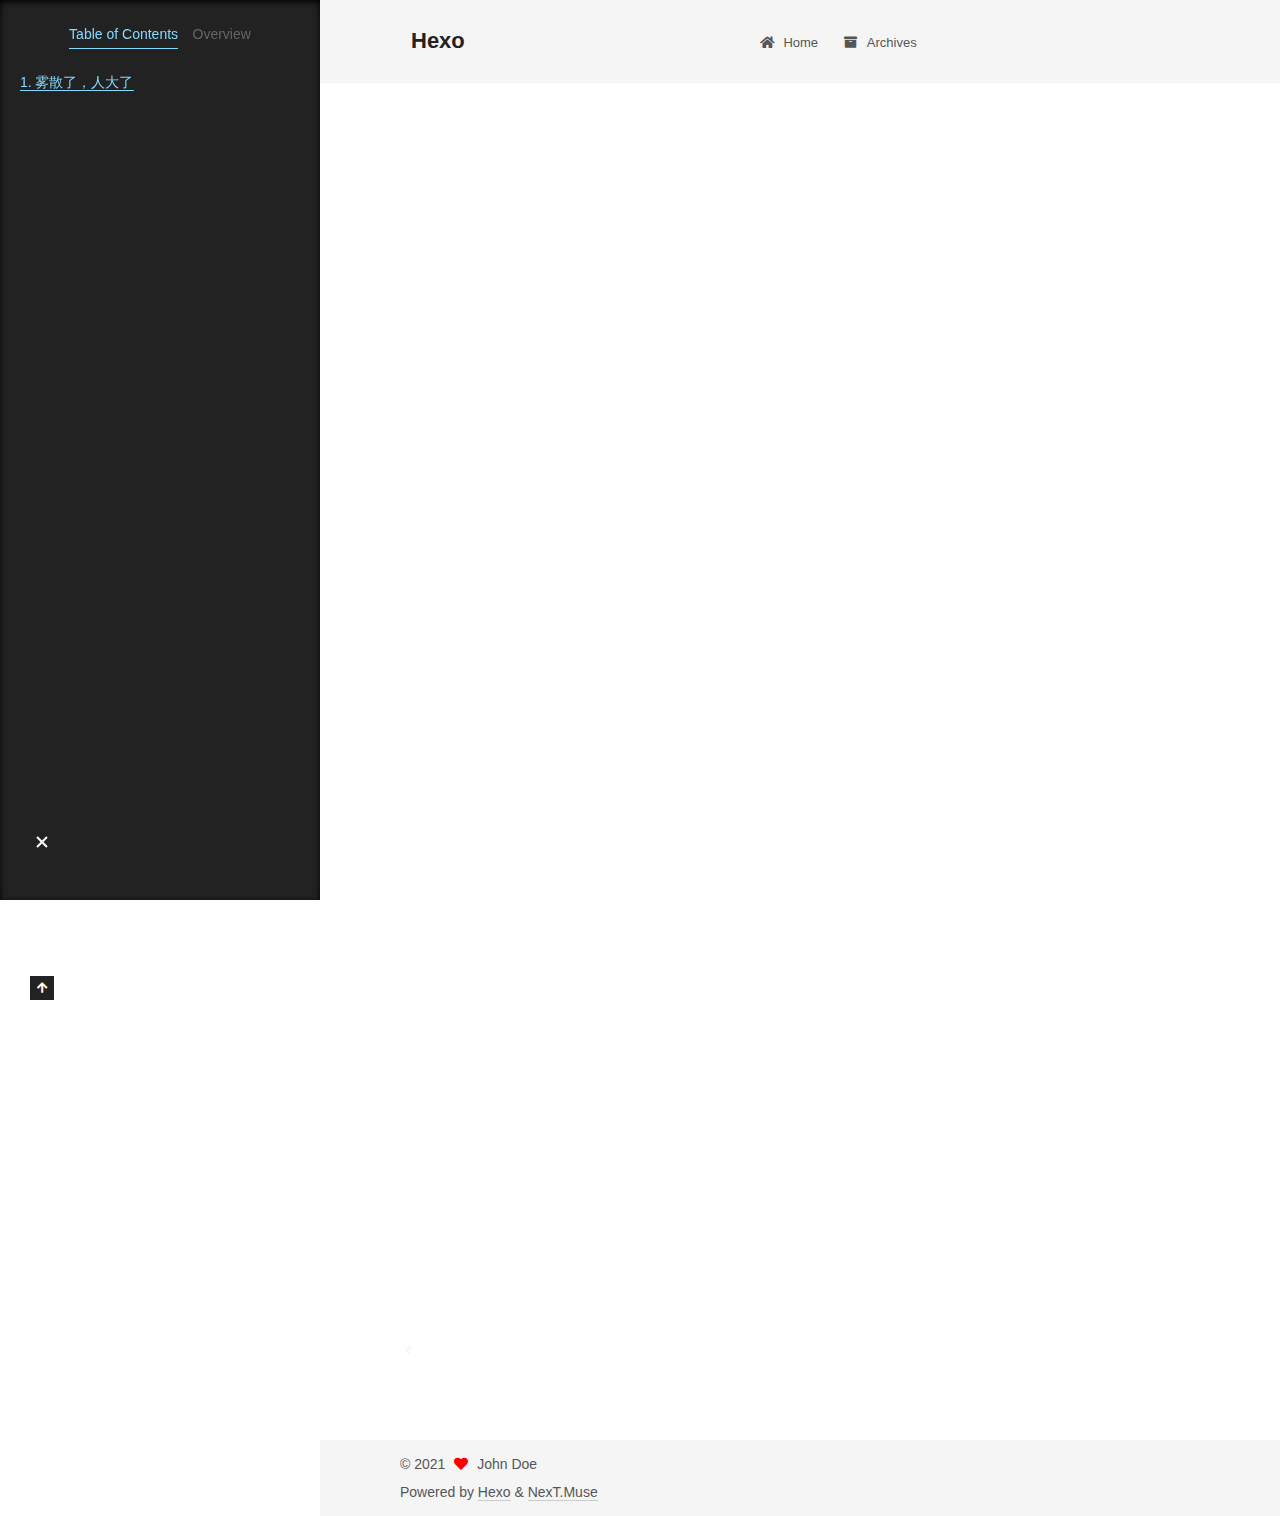
<file: 2021/01/21/雾散了，人大了/index.html>
<!DOCTYPE html>
<html lang="en">
<head>
  <meta charset="UTF-8">
<meta name="viewport" content="width=device-width, initial-scale=1, maximum-scale=2">
<meta name="theme-color" content="#222">
<meta name="generator" content="Hexo 5.3.0">
  <link rel="apple-touch-icon" sizes="180x180" href="/images/apple-touch-icon-next.png">
  <link rel="icon" type="image/png" sizes="32x32" href="/images/favicon-32x32-next.png">
  <link rel="icon" type="image/png" sizes="16x16" href="/images/favicon-16x16-next.png">
  <link rel="mask-icon" href="/images/logo.svg" color="#222">

<link rel="stylesheet" href="/css/main.css">


<link rel="stylesheet" href="/lib/font-awesome/css/all.min.css">

<script id="hexo-configurations">
    var NexT = window.NexT || {};
    var CONFIG = {"hostname":"example.com","root":"/","scheme":"Muse","version":"7.8.0","exturl":false,"sidebar":{"position":"left","display":"post","padding":18,"offset":12,"onmobile":false},"copycode":{"enable":false,"show_result":false,"style":null},"back2top":{"enable":true,"sidebar":false,"scrollpercent":false},"bookmark":{"enable":false,"color":"#222","save":"auto"},"fancybox":false,"mediumzoom":false,"lazyload":false,"pangu":false,"comments":{"style":"tabs","active":null,"storage":true,"lazyload":false,"nav":null},"algolia":{"hits":{"per_page":10},"labels":{"input_placeholder":"Search for Posts","hits_empty":"We didn't find any results for the search: ${query}","hits_stats":"${hits} results found in ${time} ms"}},"localsearch":{"enable":false,"trigger":"auto","top_n_per_article":1,"unescape":false,"preload":false},"motion":{"enable":true,"async":false,"transition":{"post_block":"fadeIn","post_header":"slideDownIn","post_body":"slideDownIn","coll_header":"slideLeftIn","sidebar":"slideUpIn"}}};
  </script>

  <meta name="description" content="雾散了，人大了清晨时分，沉浸在睡眠中，做着美梦的我。突然被一阵刺耳的闹钟声惊醒，慢慢吞吞地起了床，又磨磨蹭蹭穿好衣服。窗外，天空漆黑，只有月亮和几盏灯火给人以光明。我慢悠悠打开门，龟速般吃完早饭，不情愿地跟着爸妈走上爬山的行程。 在车上，窗上不知何时起了层雾，用手拭去，景色像滔滔江水向车后奔腾而去。 车很快就到了山脚，”我们走前面，你走后面”爸妈对我说。”为什么？”我很是不理解。”我自己先上去，然">
<meta property="og:type" content="article">
<meta property="og:title" content="Hexo">
<meta property="og:url" content="http://example.com/2021/01/21/%E9%9B%BE%E6%95%A3%E4%BA%86%EF%BC%8C%E4%BA%BA%E5%A4%A7%E4%BA%86/index.html">
<meta property="og:site_name" content="Hexo">
<meta property="og:description" content="雾散了，人大了清晨时分，沉浸在睡眠中，做着美梦的我。突然被一阵刺耳的闹钟声惊醒，慢慢吞吞地起了床，又磨磨蹭蹭穿好衣服。窗外，天空漆黑，只有月亮和几盏灯火给人以光明。我慢悠悠打开门，龟速般吃完早饭，不情愿地跟着爸妈走上爬山的行程。 在车上，窗上不知何时起了层雾，用手拭去，景色像滔滔江水向车后奔腾而去。 车很快就到了山脚，”我们走前面，你走后面”爸妈对我说。”为什么？”我很是不理解。”我自己先上去，然">
<meta property="og:locale" content="en_US">
<meta property="article:published_time" content="2021-01-21T13:20:57.313Z">
<meta property="article:modified_time" content="2021-01-21T13:20:57.313Z">
<meta property="article:author" content="John Doe">
<meta name="twitter:card" content="summary">

<link rel="canonical" href="http://example.com/2021/01/21/%E9%9B%BE%E6%95%A3%E4%BA%86%EF%BC%8C%E4%BA%BA%E5%A4%A7%E4%BA%86/">


<script id="page-configurations">
  // https://hexo.io/docs/variables.html
  CONFIG.page = {
    sidebar: "",
    isHome : false,
    isPost : true,
    lang   : 'en'
  };
</script>

  <title> | Hexo</title>
  






  <noscript>
  <style>
  .use-motion .brand,
  .use-motion .menu-item,
  .sidebar-inner,
  .use-motion .post-block,
  .use-motion .pagination,
  .use-motion .comments,
  .use-motion .post-header,
  .use-motion .post-body,
  .use-motion .collection-header { opacity: initial; }

  .use-motion .site-title,
  .use-motion .site-subtitle {
    opacity: initial;
    top: initial;
  }

  .use-motion .logo-line-before i { left: initial; }
  .use-motion .logo-line-after i { right: initial; }
  </style>
</noscript>

</head>

<body itemscope itemtype="http://schema.org/WebPage">
  <div class="container use-motion">
    <div class="headband"></div>

    <header class="header" itemscope itemtype="http://schema.org/WPHeader">
      <div class="header-inner"><div class="site-brand-container">
  <div class="site-nav-toggle">
    <div class="toggle" aria-label="Toggle navigation bar">
      <span class="toggle-line toggle-line-first"></span>
      <span class="toggle-line toggle-line-middle"></span>
      <span class="toggle-line toggle-line-last"></span>
    </div>
  </div>

  <div class="site-meta">

    <a href="/" class="brand" rel="start">
      <span class="logo-line-before"><i></i></span>
      <h1 class="site-title">Hexo</h1>
      <span class="logo-line-after"><i></i></span>
    </a>
  </div>

  <div class="site-nav-right">
    <div class="toggle popup-trigger">
    </div>
  </div>
</div>




<nav class="site-nav">
  <ul id="menu" class="main-menu menu">
        <li class="menu-item menu-item-home">

    <a href="/" rel="section"><i class="fa fa-home fa-fw"></i>Home</a>

  </li>
        <li class="menu-item menu-item-archives">

    <a href="/archives/" rel="section"><i class="fa fa-archive fa-fw"></i>Archives</a>

  </li>
  </ul>
</nav>




</div>
    </header>

    
  <div class="back-to-top">
    <i class="fa fa-arrow-up"></i>
    <span>0%</span>
  </div>


    <main class="main">
      <div class="main-inner">
        <div class="content-wrap">
          

          <div class="content post posts-expand">
            

    
  
  
  <article itemscope itemtype="http://schema.org/Article" class="post-block" lang="en">
    <link itemprop="mainEntityOfPage" href="http://example.com/2021/01/21/%E9%9B%BE%E6%95%A3%E4%BA%86%EF%BC%8C%E4%BA%BA%E5%A4%A7%E4%BA%86/">

    <span hidden itemprop="author" itemscope itemtype="http://schema.org/Person">
      <meta itemprop="image" content="/images/avatar.gif">
      <meta itemprop="name" content="John Doe">
      <meta itemprop="description" content="">
    </span>

    <span hidden itemprop="publisher" itemscope itemtype="http://schema.org/Organization">
      <meta itemprop="name" content="Hexo">
    </span>
      <header class="post-header">
        <h1 class="post-title" itemprop="name headline">
          
        </h1>

        <div class="post-meta">
            <span class="post-meta-item">
              <span class="post-meta-item-icon">
                <i class="far fa-calendar"></i>
              </span>
              <span class="post-meta-item-text">Posted on</span>

              <time title="Created: 2021-01-21 21:20:57" itemprop="dateCreated datePublished" datetime="2021-01-21T21:20:57+08:00">2021-01-21</time>
            </span>

          

        </div>
      </header>

    
    
    
    <div class="post-body" itemprop="articleBody">

      
        <h1 id="雾散了，人大了"><a href="#雾散了，人大了" class="headerlink" title="雾散了，人大了"></a>雾散了，人大了</h1><p>清晨时分，沉浸在睡眠中，做着美梦的我。突然被一阵刺耳的闹钟声惊醒，慢慢吞吞地起了床，又磨磨蹭蹭穿好衣服。窗外，天空漆黑，只有月亮和几盏灯火给人以光明。我慢悠悠打开门，龟速般吃完早饭，不情愿地跟着爸妈走上爬山的行程。</p>
<p>在车上，窗上不知何时起了层雾，用手拭去，景色像滔滔江水向车后奔腾而去。</p>
<p>车很快就到了山脚，”我们走前面，你走后面”爸妈对我说。”为什么？”我很是不理解。”我自己先上去，然后在山上占个位置等你们过来不行吗？””没有什么为什么！”妈妈似乎有些生气了。我不再争论，只是在后面跟着他们，一边打着哈欠，一边慢慢悠悠地一小步一小步走着。</p>
<p>也许是夜里下过雨，石板路上到处是脏泥水，我只敢跟在大步流星的爸妈后面，慢慢地踮起脚走。</p>
<p>路居然封了，太阳也在时间的流逝中从楼房后探出头来，此时一阵雾却氤氲在回去的路上。一阵湿润的风拂过我的面颊，给我干涸的心泉带来久违的甘霖。在雾的滋润下，我褪去了身体的疲累，容光焕发我们在雾的世界里摸索着，只知道沿着脚下那条漆黑又崭新的柏油路一步步摸过去。偶有游客从身旁走过，我们相顾一眼，又各自朝着目标走去。</p>
<p>云雾渐渐散去，温暖的阳光又一次普照在这小路，我猛地发现爸妈的衣服早已湿透，而我的衣服却只是微微润湿。周围的小草鲜嫩得滴出水来，鸟儿优美的歌声萦绕在我的耳畔。面对一个小陡坡，在我眼中一向精神饱满的他们却走得那样沉重，妈妈甚至得将手放在爸爸肩上才能艰难地爬上小坡。周围郁郁葱葱的树木那样活力四射，让跟在后面的我清晰地感受到他们那一点一点衰弱下去的生命力，他们一天天远离青春，而我却一日日走向青春。</p>
<p>阳光有力的射入我心中那不理解的云雾，一切不理解顿时烟消云散，老爸老妈只是想尽量多的帮我把人生的路探明，一路上帮我扫清障碍，给我留出一条平整的康庄大道啊！使我不至于受过多的伤害啊！我毅然向前冲去，用手放在他们的肩膀上，我觉得我的手顿时温暖了许多，以至于他们转过头来惊讶的看着我。我微笑着，眼角却沁出几滴泪水，滚烫的，流过我的面颊，流过我的心头，滴落在地上。</p>
<p>老爸老妈，你们帮我吃的苦够多了，让儿子自己吃苦吧！</p>

    </div>

    
    
    

      <footer class="post-footer">

        


        
    <div class="post-nav">
      <div class="post-nav-item">
    <a href="/2021/01/21/%E7%BB%99%E7%94%9F%E6%B4%BB%E6%92%92%E6%8A%8A%E8%91%B1%E8%8A%B1/" rel="prev" title="">
      <i class="fa fa-chevron-left"></i> 
    </a></div>
      <div class="post-nav-item"></div>
    </div>
      </footer>
    
  </article>
  
  
  



          </div>
          

<script>
  window.addEventListener('tabs:register', () => {
    let { activeClass } = CONFIG.comments;
    if (CONFIG.comments.storage) {
      activeClass = localStorage.getItem('comments_active') || activeClass;
    }
    if (activeClass) {
      let activeTab = document.querySelector(`a[href="#comment-${activeClass}"]`);
      if (activeTab) {
        activeTab.click();
      }
    }
  });
  if (CONFIG.comments.storage) {
    window.addEventListener('tabs:click', event => {
      if (!event.target.matches('.tabs-comment .tab-content .tab-pane')) return;
      let commentClass = event.target.classList[1];
      localStorage.setItem('comments_active', commentClass);
    });
  }
</script>

        </div>
          
  
  <div class="toggle sidebar-toggle">
    <span class="toggle-line toggle-line-first"></span>
    <span class="toggle-line toggle-line-middle"></span>
    <span class="toggle-line toggle-line-last"></span>
  </div>

  <aside class="sidebar">
    <div class="sidebar-inner">

      <ul class="sidebar-nav motion-element">
        <li class="sidebar-nav-toc">
          Table of Contents
        </li>
        <li class="sidebar-nav-overview">
          Overview
        </li>
      </ul>

      <!--noindex-->
      <div class="post-toc-wrap sidebar-panel">
          <div class="post-toc motion-element"><ol class="nav"><li class="nav-item nav-level-1"><a class="nav-link" href="#%E9%9B%BE%E6%95%A3%E4%BA%86%EF%BC%8C%E4%BA%BA%E5%A4%A7%E4%BA%86"><span class="nav-number">1.</span> <span class="nav-text">雾散了，人大了</span></a></li></ol></div>
      </div>
      <!--/noindex-->

      <div class="site-overview-wrap sidebar-panel">
        <div class="site-author motion-element" itemprop="author" itemscope itemtype="http://schema.org/Person">
  <p class="site-author-name" itemprop="name">John Doe</p>
  <div class="site-description" itemprop="description"></div>
</div>
<div class="site-state-wrap motion-element">
  <nav class="site-state">
      <div class="site-state-item site-state-posts">
          <a href="/archives/">
        
          <span class="site-state-item-count">3</span>
          <span class="site-state-item-name">posts</span>
        </a>
      </div>
  </nav>
</div>



      </div>

    </div>
  </aside>
  <div id="sidebar-dimmer"></div>


      </div>
    </main>

    <footer class="footer">
      <div class="footer-inner">
        

        

<div class="copyright">
  
  &copy; 
  <span itemprop="copyrightYear">2021</span>
  <span class="with-love">
    <i class="fa fa-heart"></i>
  </span>
  <span class="author" itemprop="copyrightHolder">John Doe</span>
</div>
  <div class="powered-by">Powered by <a href="https://hexo.io/" class="theme-link" rel="noopener" target="_blank">Hexo</a> & <a href="https://muse.theme-next.org/" class="theme-link" rel="noopener" target="_blank">NexT.Muse</a>
  </div>

        








      </div>
    </footer>
  </div>

  
  <script src="/lib/anime.min.js"></script>
  <script src="/lib/velocity/velocity.min.js"></script>
  <script src="/lib/velocity/velocity.ui.min.js"></script>

<script src="/js/utils.js"></script>

<script src="/js/motion.js"></script>


<script src="/js/schemes/muse.js"></script>


<script src="/js/next-boot.js"></script>




  















  

  

</body>
</html>
</file>
<file: css/main.css>
:root {
  --body-bg-color: #fff;
  --content-bg-color: #f5f5f5;
  --card-bg-color: #f5f5f5;
  --text-color: #555;
  --blockquote-color: #666;
  --link-color: #555;
  --link-hover-color: #222;
  --brand-color: #222;
  --brand-hover-color: #222;
  --table-row-odd-bg-color: #f9f9f9;
  --table-row-hover-bg-color: #f5f5f5;
  --menu-item-bg-color: #ddd;
  --btn-default-bg: transparent;
  --btn-default-color: var(--link-color);
  --btn-default-border-color: var(--link-color);
  --btn-default-hover-bg: transparent;
  --btn-default-hover-color: var(--link-hover-color);
  --btn-default-hover-border-color: var(--link-hover-color);
}
html {
  line-height: 1.15; /* 1 */
  -webkit-text-size-adjust: 100%; /* 2 */
}
body {
  margin: 0;
}
main {
  display: block;
}
h1 {
  font-size: 2em;
  margin: 0.67em 0;
}
hr {
  box-sizing: content-box; /* 1 */
  height: 0; /* 1 */
  overflow: visible; /* 2 */
}
pre {
  font-family: monospace, monospace; /* 1 */
  font-size: 1em; /* 2 */
}
a {
  background: transparent;
}
abbr[title] {
  border-bottom: none; /* 1 */
  text-decoration: underline; /* 2 */
  text-decoration: underline dotted; /* 2 */
}
b,
strong {
  font-weight: bolder;
}
code,
kbd,
samp {
  font-family: monospace, monospace; /* 1 */
  font-size: 1em; /* 2 */
}
small {
  font-size: 80%;
}
sub,
sup {
  font-size: 75%;
  line-height: 0;
  position: relative;
  vertical-align: baseline;
}
sub {
  bottom: -0.25em;
}
sup {
  top: -0.5em;
}
img {
  border-style: none;
}
button,
input,
optgroup,
select,
textarea {
  font-family: inherit; /* 1 */
  font-size: 100%; /* 1 */
  line-height: 1.15; /* 1 */
  margin: 0; /* 2 */
}
button,
input {
/* 1 */
  overflow: visible;
}
button,
select {
/* 1 */
  text-transform: none;
}
button,
[type='button'],
[type='reset'],
[type='submit'] {
  -webkit-appearance: button;
}
button::-moz-focus-inner,
[type='button']::-moz-focus-inner,
[type='reset']::-moz-focus-inner,
[type='submit']::-moz-focus-inner {
  border-style: none;
  padding: 0;
}
button:-moz-focusring,
[type='button']:-moz-focusring,
[type='reset']:-moz-focusring,
[type='submit']:-moz-focusring {
  outline: 1px dotted ButtonText;
}
fieldset {
  padding: 0.35em 0.75em 0.625em;
}
legend {
  box-sizing: border-box; /* 1 */
  color: inherit; /* 2 */
  display: table; /* 1 */
  max-width: 100%; /* 1 */
  padding: 0; /* 3 */
  white-space: normal; /* 1 */
}
progress {
  vertical-align: baseline;
}
textarea {
  overflow: auto;
}
[type='checkbox'],
[type='radio'] {
  box-sizing: border-box; /* 1 */
  padding: 0; /* 2 */
}
[type='number']::-webkit-inner-spin-button,
[type='number']::-webkit-outer-spin-button {
  height: auto;
}
[type='search'] {
  outline-offset: -2px; /* 2 */
  -webkit-appearance: textfield; /* 1 */
}
[type='search']::-webkit-search-decoration {
  -webkit-appearance: none;
}
::-webkit-file-upload-button {
  font: inherit; /* 2 */
  -webkit-appearance: button; /* 1 */
}
details {
  display: block;
}
summary {
  display: list-item;
}
template {
  display: none;
}
[hidden] {
  display: none;
}
::selection {
  background: #262a30;
  color: #eee;
}
html,
body {
  height: 100%;
}
body {
  background: var(--body-bg-color);
  color: var(--text-color);
  font-family: 'Lato', "PingFang SC", "Microsoft YaHei", sans-serif;
  font-size: 1em;
  line-height: 2;
}
@media (max-width: 991px) {
  body {
    padding-left: 0 !important;
    padding-right: 0 !important;
  }
}
h1,
h2,
h3,
h4,
h5,
h6 {
  font-family: 'Lato', "PingFang SC", "Microsoft YaHei", sans-serif;
  font-weight: bold;
  line-height: 1.5;
  margin: 20px 0 15px;
}
h1 {
  font-size: 1.5em;
}
h2 {
  font-size: 1.375em;
}
h3 {
  font-size: 1.25em;
}
h4 {
  font-size: 1.125em;
}
h5 {
  font-size: 1em;
}
h6 {
  font-size: 0.875em;
}
p {
  margin: 0 0 20px 0;
}
a,
span.exturl {
  border-bottom: 1px solid #ccc;
  color: var(--link-color);
  outline: 0;
  text-decoration: none;
  overflow-wrap: break-word;
  word-wrap: break-word;
  cursor: pointer;
}
a:hover,
span.exturl:hover {
  border-bottom-color: var(--link-hover-color);
  color: var(--link-hover-color);
}
iframe,
img,
video {
  display: block;
  margin-left: auto;
  margin-right: auto;
  max-width: 100%;
}
hr {
  background-image: repeating-linear-gradient(-45deg, #ddd, #ddd 4px, transparent 4px, transparent 8px);
  border: 0;
  height: 3px;
  margin: 40px 0;
}
blockquote {
  border-left: 4px solid #ddd;
  color: var(--blockquote-color);
  margin: 0;
  padding: 0 15px;
}
blockquote cite::before {
  content: '-';
  padding: 0 5px;
}
dt {
  font-weight: bold;
}
dd {
  margin: 0;
  padding: 0;
}
kbd {
  background-color: #f5f5f5;
  background-image: linear-gradient(#eee, #fff, #eee);
  border: 1px solid #ccc;
  border-radius: 0.2em;
  box-shadow: 0.1em 0.1em 0.2em rgba(0,0,0,0.1);
  color: #555;
  font-family: inherit;
  padding: 0.1em 0.3em;
  white-space: nowrap;
}
.table-container {
  overflow: auto;
}
table {
  border-collapse: collapse;
  border-spacing: 0;
  font-size: 0.875em;
  margin: 0 0 20px 0;
  width: 100%;
}
tbody tr:nth-of-type(odd) {
  background: var(--table-row-odd-bg-color);
}
tbody tr:hover {
  background: var(--table-row-hover-bg-color);
}
caption,
th,
td {
  font-weight: normal;
  padding: 8px;
  vertical-align: middle;
}
th,
td {
  border: 1px solid #ddd;
  border-bottom: 3px solid #ddd;
}
th {
  font-weight: 700;
  padding-bottom: 10px;
}
td {
  border-bottom-width: 1px;
}
.btn {
  background: var(--btn-default-bg);
  border: 2px solid var(--btn-default-border-color);
  border-radius: 0;
  color: var(--btn-default-color);
  display: inline-block;
  font-size: 0.875em;
  line-height: 2;
  padding: 0 20px;
  text-decoration: none;
  transition-property: background-color;
  transition-delay: 0s;
  transition-duration: 0.2s;
  transition-timing-function: ease-in-out;
}
.btn:hover {
  background: var(--btn-default-hover-bg);
  border-color: var(--btn-default-hover-border-color);
  color: var(--btn-default-hover-color);
}
.btn + .btn {
  margin: 0 0 8px 8px;
}
.btn .fa-fw {
  text-align: left;
  width: 1.285714285714286em;
}
.toggle {
  line-height: 0;
}
.toggle .toggle-line {
  background: #fff;
  display: inline-block;
  height: 2px;
  left: 0;
  position: relative;
  top: 0;
  transition: all 0.4s;
  vertical-align: top;
  width: 100%;
}
.toggle .toggle-line:not(:first-child) {
  margin-top: 3px;
}
.toggle.toggle-arrow .toggle-line-first {
  left: 50%;
  top: 2px;
  transform: rotate(45deg);
  width: 50%;
}
.toggle.toggle-arrow .toggle-line-middle {
  left: 2px;
  width: 90%;
}
.toggle.toggle-arrow .toggle-line-last {
  left: 50%;
  top: -2px;
  transform: rotate(-45deg);
  width: 50%;
}
.toggle.toggle-close .toggle-line-first {
  transform: rotate(-45deg);
  top: 5px;
}
.toggle.toggle-close .toggle-line-middle {
  opacity: 0;
}
.toggle.toggle-close .toggle-line-last {
  transform: rotate(45deg);
  top: -5px;
}
.highlight,
pre {
  background: #f7f7f7;
  color: #4d4d4c;
  line-height: 1.6;
  margin: 0 auto 20px;
}
pre,
code {
  font-family: consolas, Menlo, monospace, "PingFang SC", "Microsoft YaHei";
}
code {
  background: #eee;
  border-radius: 3px;
  color: #555;
  padding: 2px 4px;
  overflow-wrap: break-word;
  word-wrap: break-word;
}
.highlight *::selection {
  background: #d6d6d6;
}
.highlight pre {
  border: 0;
  margin: 0;
  padding: 10px 0;
}
.highlight table {
  border: 0;
  margin: 0;
  width: auto;
}
.highlight td {
  border: 0;
  padding: 0;
}
.highlight figcaption {
  background: #eff2f3;
  color: #4d4d4c;
  display: flex;
  font-size: 0.875em;
  justify-content: space-between;
  line-height: 1.2;
  padding: 0.5em;
}
.highlight figcaption a {
  color: #4d4d4c;
}
.highlight figcaption a:hover {
  border-bottom-color: #4d4d4c;
}
.highlight .gutter {
  -moz-user-select: none;
  -ms-user-select: none;
  -webkit-user-select: none;
  user-select: none;
}
.highlight .gutter pre {
  background: #eff2f3;
  color: #869194;
  padding-left: 10px;
  padding-right: 10px;
  text-align: right;
}
.highlight .code pre {
  background: #f7f7f7;
  padding-left: 10px;
  width: 100%;
}
.gist table {
  width: auto;
}
.gist table td {
  border: 0;
}
pre {
  overflow: auto;
  padding: 10px;
}
pre code {
  background: none;
  color: #4d4d4c;
  font-size: 0.875em;
  padding: 0;
  text-shadow: none;
}
pre .deletion {
  background: #fdd;
}
pre .addition {
  background: #dfd;
}
pre .meta {
  color: #eab700;
  -moz-user-select: none;
  -ms-user-select: none;
  -webkit-user-select: none;
  user-select: none;
}
pre .comment {
  color: #8e908c;
}
pre .variable,
pre .attribute,
pre .tag,
pre .name,
pre .regexp,
pre .ruby .constant,
pre .xml .tag .title,
pre .xml .pi,
pre .xml .doctype,
pre .html .doctype,
pre .css .id,
pre .css .class,
pre .css .pseudo {
  color: #c82829;
}
pre .number,
pre .preprocessor,
pre .built_in,
pre .builtin-name,
pre .literal,
pre .params,
pre .constant,
pre .command {
  color: #f5871f;
}
pre .ruby .class .title,
pre .css .rules .attribute,
pre .string,
pre .symbol,
pre .value,
pre .inheritance,
pre .header,
pre .ruby .symbol,
pre .xml .cdata,
pre .special,
pre .formula {
  color: #718c00;
}
pre .title,
pre .css .hexcolor {
  color: #3e999f;
}
pre .function,
pre .python .decorator,
pre .python .title,
pre .ruby .function .title,
pre .ruby .title .keyword,
pre .perl .sub,
pre .javascript .title,
pre .coffeescript .title {
  color: #4271ae;
}
pre .keyword,
pre .javascript .function {
  color: #8959a8;
}
.blockquote-center {
  border-left: none;
  margin: 40px 0;
  padding: 0;
  position: relative;
  text-align: center;
}
.blockquote-center .fa {
  display: block;
  opacity: 0.6;
  position: absolute;
  width: 100%;
}
.blockquote-center .fa-quote-left {
  border-top: 1px solid #ccc;
  text-align: left;
  top: -20px;
}
.blockquote-center .fa-quote-right {
  border-bottom: 1px solid #ccc;
  text-align: right;
  bottom: -20px;
}
.blockquote-center p,
.blockquote-center div {
  text-align: center;
}
.post-body .group-picture img {
  margin: 0 auto;
  padding: 0 3px;
}
.group-picture-row {
  margin-bottom: 6px;
  overflow: hidden;
}
.group-picture-column {
  float: left;
  margin-bottom: 10px;
}
.post-body .label {
  color: #555;
  display: inline;
  padding: 0 2px;
}
.post-body .label.default {
  background: #f0f0f0;
}
.post-body .label.primary {
  background: #efe6f7;
}
.post-body .label.info {
  background: #e5f2f8;
}
.post-body .label.success {
  background: #e7f4e9;
}
.post-body .label.warning {
  background: #fcf6e1;
}
.post-body .label.danger {
  background: #fae8eb;
}
.post-body .tabs {
  margin-bottom: 20px;
}
.post-body .tabs,
.tabs-comment {
  display: block;
  padding-top: 10px;
  position: relative;
}
.post-body .tabs ul.nav-tabs,
.tabs-comment ul.nav-tabs {
  display: flex;
  flex-wrap: wrap;
  margin: 0;
  margin-bottom: -1px;
  padding: 0;
}
@media (max-width: 413px) {
  .post-body .tabs ul.nav-tabs,
  .tabs-comment ul.nav-tabs {
    display: block;
    margin-bottom: 5px;
  }
}
.post-body .tabs ul.nav-tabs li.tab,
.tabs-comment ul.nav-tabs li.tab {
  border-bottom: 1px solid #ddd;
  border-left: 1px solid transparent;
  border-right: 1px solid transparent;
  border-top: 3px solid transparent;
  flex-grow: 1;
  list-style-type: none;
  border-radius: 0 0 0 0;
}
@media (max-width: 413px) {
  .post-body .tabs ul.nav-tabs li.tab,
  .tabs-comment ul.nav-tabs li.tab {
    border-bottom: 1px solid transparent;
    border-left: 3px solid transparent;
    border-right: 1px solid transparent;
    border-top: 1px solid transparent;
  }
}
@media (max-width: 413px) {
  .post-body .tabs ul.nav-tabs li.tab,
  .tabs-comment ul.nav-tabs li.tab {
    border-radius: 0;
  }
}
.post-body .tabs ul.nav-tabs li.tab a,
.tabs-comment ul.nav-tabs li.tab a {
  border-bottom: initial;
  display: block;
  line-height: 1.8;
  outline: 0;
  padding: 0.25em 0.75em;
  text-align: center;
  transition-delay: 0s;
  transition-duration: 0.2s;
  transition-timing-function: ease-out;
}
.post-body .tabs ul.nav-tabs li.tab a i,
.tabs-comment ul.nav-tabs li.tab a i {
  width: 1.285714285714286em;
}
.post-body .tabs ul.nav-tabs li.tab.active,
.tabs-comment ul.nav-tabs li.tab.active {
  border-bottom: 1px solid transparent;
  border-left: 1px solid #ddd;
  border-right: 1px solid #ddd;
  border-top: 3px solid #fc6423;
}
@media (max-width: 413px) {
  .post-body .tabs ul.nav-tabs li.tab.active,
  .tabs-comment ul.nav-tabs li.tab.active {
    border-bottom: 1px solid #ddd;
    border-left: 3px solid #fc6423;
    border-right: 1px solid #ddd;
    border-top: 1px solid #ddd;
  }
}
.post-body .tabs ul.nav-tabs li.tab.active a,
.tabs-comment ul.nav-tabs li.tab.active a {
  color: var(--link-color);
  cursor: default;
}
.post-body .tabs .tab-content .tab-pane,
.tabs-comment .tab-content .tab-pane {
  border: 1px solid #ddd;
  border-top: 0;
  padding: 20px 20px 0 20px;
  border-radius: 0;
}
.post-body .tabs .tab-content .tab-pane:not(.active),
.tabs-comment .tab-content .tab-pane:not(.active) {
  display: none;
}
.post-body .tabs .tab-content .tab-pane.active,
.tabs-comment .tab-content .tab-pane.active {
  display: block;
}
.post-body .tabs .tab-content .tab-pane.active:nth-of-type(1),
.tabs-comment .tab-content .tab-pane.active:nth-of-type(1) {
  border-radius: 0 0 0 0;
}
@media (max-width: 413px) {
  .post-body .tabs .tab-content .tab-pane.active:nth-of-type(1),
  .tabs-comment .tab-content .tab-pane.active:nth-of-type(1) {
    border-radius: 0;
  }
}
.post-body .note {
  border-radius: 3px;
  margin-bottom: 20px;
  padding: 1em;
  position: relative;
  border: 1px solid #eee;
  border-left-width: 5px;
}
.post-body .note h2,
.post-body .note h3,
.post-body .note h4,
.post-body .note h5,
.post-body .note h6 {
  margin-top: 0;
  border-bottom: initial;
  margin-bottom: 0;
  padding-top: 0;
}
.post-body .note p:first-child,
.post-body .note ul:first-child,
.post-body .note ol:first-child,
.post-body .note table:first-child,
.post-body .note pre:first-child,
.post-body .note blockquote:first-child,
.post-body .note img:first-child {
  margin-top: 0;
}
.post-body .note p:last-child,
.post-body .note ul:last-child,
.post-body .note ol:last-child,
.post-body .note table:last-child,
.post-body .note pre:last-child,
.post-body .note blockquote:last-child,
.post-body .note img:last-child {
  margin-bottom: 0;
}
.post-body .note.default {
  border-left-color: #777;
}
.post-body .note.default h2,
.post-body .note.default h3,
.post-body .note.default h4,
.post-body .note.default h5,
.post-body .note.default h6 {
  color: #777;
}
.post-body .note.primary {
  border-left-color: #6f42c1;
}
.post-body .note.primary h2,
.post-body .note.primary h3,
.post-body .note.primary h4,
.post-body .note.primary h5,
.post-body .note.primary h6 {
  color: #6f42c1;
}
.post-body .note.info {
  border-left-color: #428bca;
}
.post-body .note.info h2,
.post-body .note.info h3,
.post-body .note.info h4,
.post-body .note.info h5,
.post-body .note.info h6 {
  color: #428bca;
}
.post-body .note.success {
  border-left-color: #5cb85c;
}
.post-body .note.success h2,
.post-body .note.success h3,
.post-body .note.success h4,
.post-body .note.success h5,
.post-body .note.success h6 {
  color: #5cb85c;
}
.post-body .note.warning {
  border-left-color: #f0ad4e;
}
.post-body .note.warning h2,
.post-body .note.warning h3,
.post-body .note.warning h4,
.post-body .note.warning h5,
.post-body .note.warning h6 {
  color: #f0ad4e;
}
.post-body .note.danger {
  border-left-color: #d9534f;
}
.post-body .note.danger h2,
.post-body .note.danger h3,
.post-body .note.danger h4,
.post-body .note.danger h5,
.post-body .note.danger h6 {
  color: #d9534f;
}
.pagination .prev,
.pagination .next,
.pagination .page-number,
.pagination .space {
  display: inline-block;
  margin: 0 10px;
  padding: 0 11px;
  position: relative;
  top: -1px;
}
@media (max-width: 767px) {
  .pagination .prev,
  .pagination .next,
  .pagination .page-number,
  .pagination .space {
    margin: 0 5px;
  }
}
.pagination {
  border-top: 1px solid #eee;
  margin: 120px 0 0;
  text-align: center;
}
.pagination .prev,
.pagination .next,
.pagination .page-number {
  border-bottom: 0;
  border-top: 1px solid #eee;
  transition-property: border-color;
  transition-delay: 0s;
  transition-duration: 0.2s;
  transition-timing-function: ease-in-out;
}
.pagination .prev:hover,
.pagination .next:hover,
.pagination .page-number:hover {
  border-top-color: #222;
}
.pagination .space {
  margin: 0;
  padding: 0;
}
.pagination .prev {
  margin-left: 0;
}
.pagination .next {
  margin-right: 0;
}
.pagination .page-number.current {
  background: #ccc;
  border-top-color: #ccc;
  color: #fff;
}
@media (max-width: 767px) {
  .pagination {
    border-top: none;
  }
  .pagination .prev,
  .pagination .next,
  .pagination .page-number {
    border-bottom: 1px solid #eee;
    border-top: 0;
    margin-bottom: 10px;
    padding: 0 10px;
  }
  .pagination .prev:hover,
  .pagination .next:hover,
  .pagination .page-number:hover {
    border-bottom-color: #222;
  }
}
.comments {
  margin-top: 60px;
  overflow: hidden;
}
.comment-button-group {
  display: flex;
  flex-wrap: wrap-reverse;
  justify-content: center;
  margin: 1em 0;
}
.comment-button-group .comment-button {
  margin: 0.1em 0.2em;
}
.comment-button-group .comment-button.active {
  background: var(--btn-default-hover-bg);
  border-color: var(--btn-default-hover-border-color);
  color: var(--btn-default-hover-color);
}
.comment-position {
  display: none;
}
.comment-position.active {
  display: block;
}
.tabs-comment {
  background: var(--content-bg-color);
  margin-top: 4em;
  padding-top: 0;
}
.tabs-comment .comments {
  border: 0;
  box-shadow: none;
  margin-top: 0;
  padding-top: 0;
}
.container {
  min-height: 100%;
  position: relative;
}
.main-inner {
  margin: 0 auto;
  width: 700px;
}
@media (min-width: 1200px) {
  .main-inner {
    width: 800px;
  }
}
@media (min-width: 1600px) {
  .main-inner {
    width: 900px;
  }
}
@media (max-width: 767px) {
  .content-wrap {
    padding: 0 20px;
  }
}
.header {
  background: transparent;
}
.header-inner {
  margin: 0 auto;
  width: 700px;
}
@media (min-width: 1200px) {
  .header-inner {
    width: 800px;
  }
}
@media (min-width: 1600px) {
  .header-inner {
    width: 900px;
  }
}
.site-brand-container {
  display: flex;
  flex-shrink: 0;
  padding: 0 10px;
}
.headband {
  background: #222;
  height: 3px;
}
.site-meta {
  flex-grow: 1;
  text-align: left;
}
@media (max-width: 767px) {
  .site-meta {
    text-align: center;
  }
}
.brand {
  border-bottom: none;
  color: var(--brand-color);
  display: inline-block;
  line-height: 1.375em;
  padding: 0 40px;
  position: relative;
}
.brand:hover {
  color: var(--brand-hover-color);
}
.site-title {
  font-family: 'Lato', "PingFang SC", "Microsoft YaHei", sans-serif;
  font-size: 1.375em;
  font-weight: normal;
  margin: 0;
}
.site-subtitle {
  color: #999;
  font-size: 0.8125em;
  margin: 10px 0;
}
.use-motion .brand {
  opacity: 0;
}
.use-motion .site-title,
.use-motion .site-subtitle,
.use-motion .custom-logo-image {
  opacity: 0;
  position: relative;
  top: -10px;
}
.site-nav-toggle,
.site-nav-right {
  display: none;
}
@media (max-width: 767px) {
  .site-nav-toggle,
  .site-nav-right {
    display: flex;
    flex-direction: column;
    justify-content: center;
  }
}
.site-nav-toggle .toggle,
.site-nav-right .toggle {
  color: var(--text-color);
  padding: 10px;
  width: 22px;
}
.site-nav-toggle .toggle .toggle-line,
.site-nav-right .toggle .toggle-line {
  background: var(--text-color);
  border-radius: 1px;
}
.site-nav {
  display: block;
}
@media (max-width: 767px) {
  .site-nav {
    clear: both;
    display: none;
  }
}
.site-nav.site-nav-on {
  display: block;
}
.menu {
  margin-top: 20px;
  padding-left: 0;
  text-align: center;
}
.menu-item {
  display: inline-block;
  list-style: none;
  margin: 0 10px;
}
@media (max-width: 767px) {
  .menu-item {
    display: block;
    margin-top: 10px;
  }
  .menu-item.menu-item-search {
    display: none;
  }
}
.menu-item a,
.menu-item span.exturl {
  border-bottom: 0;
  display: block;
  font-size: 0.8125em;
  transition-property: border-color;
  transition-delay: 0s;
  transition-duration: 0.2s;
  transition-timing-function: ease-in-out;
}
@media (hover: none) {
  .menu-item a:hover,
  .menu-item span.exturl:hover {
    border-bottom-color: transparent !important;
  }
}
.menu-item .fa,
.menu-item .fab,
.menu-item .far,
.menu-item .fas {
  margin-right: 8px;
}
.menu-item .badge {
  display: inline-block;
  font-weight: bold;
  line-height: 1;
  margin-left: 0.35em;
  margin-top: 0.35em;
  text-align: center;
  white-space: nowrap;
}
@media (max-width: 767px) {
  .menu-item .badge {
    float: right;
    margin-left: 0;
  }
}
.menu-item-active a,
.menu .menu-item a:hover,
.menu .menu-item span.exturl:hover {
  background: var(--menu-item-bg-color);
}
.use-motion .menu-item {
  opacity: 0;
}
.sidebar {
  background: #222;
  bottom: 0;
  box-shadow: inset 0 2px 6px #000;
  position: fixed;
  top: 0;
}
@media (max-width: 991px) {
  .sidebar {
    display: none;
  }
}
.sidebar-inner {
  color: #999;
  padding: 18px 10px;
  text-align: center;
}
.cc-license {
  margin-top: 10px;
  text-align: center;
}
.cc-license .cc-opacity {
  border-bottom: none;
  opacity: 0.7;
}
.cc-license .cc-opacity:hover {
  opacity: 0.9;
}
.cc-license img {
  display: inline-block;
}
.site-author-image {
  border: 2px solid #333;
  display: block;
  margin: 0 auto;
  max-width: 96px;
  padding: 2px;
}
.site-author-name {
  color: #f5f5f5;
  font-weight: normal;
  margin: 5px 0 0;
  text-align: center;
}
.site-description {
  color: #999;
  font-size: 1em;
  margin-top: 5px;
  text-align: center;
}
.links-of-author {
  margin-top: 15px;
}
.links-of-author a,
.links-of-author span.exturl {
  border-bottom-color: #555;
  display: inline-block;
  font-size: 0.8125em;
  margin-bottom: 10px;
  margin-right: 10px;
  vertical-align: middle;
}
.links-of-author a::before,
.links-of-author span.exturl::before {
  background: #ff46ff;
  border-radius: 50%;
  content: ' ';
  display: inline-block;
  height: 4px;
  margin-right: 3px;
  vertical-align: middle;
  width: 4px;
}
.sidebar-button {
  margin-top: 15px;
}
.sidebar-button a {
  border: 1px solid #fc6423;
  border-radius: 4px;
  color: #fc6423;
  display: inline-block;
  padding: 0 15px;
}
.sidebar-button a .fa,
.sidebar-button a .fab,
.sidebar-button a .far,
.sidebar-button a .fas {
  margin-right: 5px;
}
.sidebar-button a:hover {
  background: #fc6423;
  border: 1px solid #fc6423;
  color: #fff;
}
.sidebar-button a:hover .fa,
.sidebar-button a:hover .fab,
.sidebar-button a:hover .far,
.sidebar-button a:hover .fas {
  color: #fff;
}
.links-of-blogroll {
  font-size: 0.8125em;
  margin-top: 10px;
}
.links-of-blogroll-title {
  font-size: 0.875em;
  font-weight: 600;
  margin-top: 0;
}
.links-of-blogroll-list {
  list-style: none;
  margin: 0;
  padding: 0;
}
#sidebar-dimmer {
  display: none;
}
@media (max-width: 767px) {
  #sidebar-dimmer {
    background: #000;
    display: block;
    height: 100%;
    left: 100%;
    opacity: 0;
    position: fixed;
    top: 0;
    width: 100%;
    z-index: 1100;
  }
  .sidebar-active + #sidebar-dimmer {
    opacity: 0.7;
    transform: translateX(-100%);
    transition: opacity 0.5s;
  }
}
.sidebar-nav {
  margin: 0;
  padding-bottom: 20px;
  padding-left: 0;
}
.sidebar-nav li {
  border-bottom: 1px solid transparent;
  color: #666;
  cursor: pointer;
  display: inline-block;
  font-size: 0.875em;
}
.sidebar-nav li.sidebar-nav-overview {
  margin-left: 10px;
}
.sidebar-nav li:hover {
  color: #f5f5f5;
}
.sidebar-nav .sidebar-nav-active {
  border-bottom-color: #87daff;
  color: #87daff;
}
.sidebar-nav .sidebar-nav-active:hover {
  color: #87daff;
}
.sidebar-panel {
  display: none;
  overflow-x: hidden;
  overflow-y: auto;
}
.sidebar-panel-active {
  display: block;
}
.sidebar-toggle {
  background: #222;
  bottom: 45px;
  cursor: pointer;
  height: 14px;
  left: 30px;
  padding: 5px;
  position: fixed;
  width: 14px;
  z-index: 1300;
}
@media (max-width: 991px) {
  .sidebar-toggle {
    left: 20px;
    opacity: 0.8;
    display: none;
  }
}
.sidebar-toggle:hover .toggle-line {
  background: #87daff;
}
.post-toc {
  font-size: 0.875em;
}
.post-toc ol {
  list-style: none;
  margin: 0;
  padding: 0 2px 5px 10px;
  text-align: left;
}
.post-toc ol > ol {
  padding-left: 0;
}
.post-toc ol a {
  transition-property: all;
  transition-delay: 0s;
  transition-duration: 0.2s;
  transition-timing-function: ease-in-out;
}
.post-toc .nav-item {
  line-height: 1.8;
  overflow: hidden;
  text-overflow: ellipsis;
  white-space: nowrap;
}
.post-toc .nav .nav-child {
  display: none;
}
.post-toc .nav .active > .nav-child {
  display: block;
}
.post-toc .nav .active-current > .nav-child {
  display: block;
}
.post-toc .nav .active-current > .nav-child > .nav-item {
  display: block;
}
.post-toc .nav .active > a {
  border-bottom-color: #87daff;
  color: #87daff;
}
.post-toc .nav .active-current > a {
  color: #87daff;
}
.post-toc .nav .active-current > a:hover {
  color: #87daff;
}
.site-state {
  display: flex;
  justify-content: center;
  line-height: 1.4;
  margin-top: 10px;
  overflow: hidden;
  text-align: center;
  white-space: nowrap;
}
.site-state-item {
  padding: 0 15px;
}
.site-state-item:not(:first-child) {
  border-left: 1px solid #333;
}
.site-state-item a {
  border-bottom: none;
}
.site-state-item-count {
  display: block;
  font-size: 1.25em;
  font-weight: 600;
  text-align: center;
}
.site-state-item-name {
  color: inherit;
  font-size: 0.875em;
}
.footer {
  color: #999;
  font-size: 0.875em;
  padding: 20px 0;
}
.footer.footer-fixed {
  bottom: 0;
  left: 0;
  position: absolute;
  right: 0;
}
.footer-inner {
  box-sizing: border-box;
  margin: 0 auto;
  text-align: center;
  width: 700px;
}
@media (min-width: 1200px) {
  .footer-inner {
    width: 800px;
  }
}
@media (min-width: 1600px) {
  .footer-inner {
    width: 900px;
  }
}
.languages {
  display: inline-block;
  font-size: 1.125em;
  position: relative;
}
.languages .lang-select-label span {
  margin: 0 0.5em;
}
.languages .lang-select {
  height: 100%;
  left: 0;
  opacity: 0;
  position: absolute;
  top: 0;
  width: 100%;
}
.with-love {
  color: #ff0000;
  display: inline-block;
  margin: 0 5px;
}
.powered-by,
.theme-info {
  display: inline-block;
}
@-moz-keyframes iconAnimate {
  0%, 100% {
    transform: scale(1);
  }
  10%, 30% {
    transform: scale(0.9);
  }
  20%, 40%, 60%, 80% {
    transform: scale(1.1);
  }
  50%, 70% {
    transform: scale(1.1);
  }
}
@-webkit-keyframes iconAnimate {
  0%, 100% {
    transform: scale(1);
  }
  10%, 30% {
    transform: scale(0.9);
  }
  20%, 40%, 60%, 80% {
    transform: scale(1.1);
  }
  50%, 70% {
    transform: scale(1.1);
  }
}
@-o-keyframes iconAnimate {
  0%, 100% {
    transform: scale(1);
  }
  10%, 30% {
    transform: scale(0.9);
  }
  20%, 40%, 60%, 80% {
    transform: scale(1.1);
  }
  50%, 70% {
    transform: scale(1.1);
  }
}
@keyframes iconAnimate {
  0%, 100% {
    transform: scale(1);
  }
  10%, 30% {
    transform: scale(0.9);
  }
  20%, 40%, 60%, 80% {
    transform: scale(1.1);
  }
  50%, 70% {
    transform: scale(1.1);
  }
}
.back-to-top {
  font-size: 12px;
  text-align: center;
  transition-delay: 0s;
  transition-duration: 0.2s;
  transition-timing-function: ease-in-out;
}
.back-to-top {
  background: #222;
  bottom: -100px;
  box-sizing: border-box;
  color: #fff;
  cursor: pointer;
  left: 30px;
  opacity: 1;
  padding: 0 6px;
  position: fixed;
  transition-property: bottom;
  z-index: 1300;
  width: 24px;
}
.back-to-top span {
  display: none;
}
.back-to-top:hover {
  color: #87daff;
}
.back-to-top.back-to-top-on {
  bottom: 19px;
}
@media (max-width: 991px) {
  .back-to-top {
    left: 20px;
    opacity: 0.8;
  }
}
.post-body {
  font-family: 'Lato', "PingFang SC", "Microsoft YaHei", sans-serif;
  overflow-wrap: break-word;
  word-wrap: break-word;
}
@media (min-width: 1200px) {
  .post-body {
    font-size: 1.125em;
  }
}
.post-body .exturl .fa {
  font-size: 0.875em;
  margin-left: 4px;
}
.post-body .image-caption,
.post-body .figure .caption {
  color: #999;
  font-size: 0.875em;
  font-weight: bold;
  line-height: 1;
  margin: -20px auto 15px;
  text-align: center;
}
.post-sticky-flag {
  display: inline-block;
  transform: rotate(30deg);
}
.post-button {
  margin-top: 40px;
  text-align: center;
}
.use-motion .post-block,
.use-motion .pagination,
.use-motion .comments {
  opacity: 0;
}
.use-motion .post-header {
  opacity: 0;
}
.use-motion .post-body {
  opacity: 0;
}
.use-motion .collection-header {
  opacity: 0;
}
.posts-collapse {
  margin-left: 35px;
  position: relative;
}
@media (max-width: 767px) {
  .posts-collapse {
    margin-left: 0px;
    margin-right: 0px;
  }
}
.posts-collapse .collection-title {
  font-size: 1.125em;
  position: relative;
}
.posts-collapse .collection-title::before {
  background: #999;
  border: 1px solid #fff;
  border-radius: 50%;
  content: ' ';
  height: 10px;
  left: 0;
  margin-left: -6px;
  margin-top: -4px;
  position: absolute;
  top: 50%;
  width: 10px;
}
.posts-collapse .collection-year {
  font-size: 1.5em;
  font-weight: bold;
  margin: 60px 0;
  position: relative;
}
.posts-collapse .collection-year::before {
  background: #bbb;
  border-radius: 50%;
  content: ' ';
  height: 8px;
  left: 0;
  margin-left: -4px;
  margin-top: -4px;
  position: absolute;
  top: 50%;
  width: 8px;
}
.posts-collapse .collection-header {
  display: block;
  margin: 0 0 0 20px;
}
.posts-collapse .collection-header small {
  color: #bbb;
  margin-left: 5px;
}
.posts-collapse .post-header {
  border-bottom: 1px dashed #ccc;
  margin: 30px 0;
  padding-left: 15px;
  position: relative;
  transition-property: border;
  transition-delay: 0s;
  transition-duration: 0.2s;
  transition-timing-function: ease-in-out;
}
.posts-collapse .post-header::before {
  background: #bbb;
  border: 1px solid #fff;
  border-radius: 50%;
  content: ' ';
  height: 6px;
  left: 0;
  margin-left: -4px;
  position: absolute;
  top: 0.75em;
  transition-property: background;
  width: 6px;
  transition-delay: 0s;
  transition-duration: 0.2s;
  transition-timing-function: ease-in-out;
}
.posts-collapse .post-header:hover {
  border-bottom-color: #666;
}
.posts-collapse .post-header:hover::before {
  background: #222;
}
.posts-collapse .post-meta {
  display: inline;
  font-size: 0.75em;
  margin-right: 10px;
}
.posts-collapse .post-title {
  display: inline;
}
.posts-collapse .post-title a,
.posts-collapse .post-title span.exturl {
  border-bottom: none;
  color: var(--link-color);
}
.posts-collapse .post-title .fa-external-link-alt {
  font-size: 0.875em;
  margin-left: 5px;
}
.posts-collapse::before {
  background: #f5f5f5;
  content: ' ';
  height: 100%;
  left: 0;
  margin-left: -2px;
  position: absolute;
  top: 1.25em;
  width: 4px;
}
.post-eof {
  background: #ccc;
  height: 1px;
  margin: 80px auto 60px;
  text-align: center;
  width: 8%;
}
.post-block:last-of-type .post-eof {
  display: none;
}
.content {
  padding-top: 40px;
}
@media (min-width: 992px) {
  .post-body {
    text-align: justify;
  }
}
@media (max-width: 991px) {
  .post-body {
    text-align: justify;
  }
}
.post-body h1,
.post-body h2,
.post-body h3,
.post-body h4,
.post-body h5,
.post-body h6 {
  padding-top: 10px;
}
.post-body h1 .header-anchor,
.post-body h2 .header-anchor,
.post-body h3 .header-anchor,
.post-body h4 .header-anchor,
.post-body h5 .header-anchor,
.post-body h6 .header-anchor {
  border-bottom-style: none;
  color: #ccc;
  float: right;
  margin-left: 10px;
  visibility: hidden;
}
.post-body h1 .header-anchor:hover,
.post-body h2 .header-anchor:hover,
.post-body h3 .header-anchor:hover,
.post-body h4 .header-anchor:hover,
.post-body h5 .header-anchor:hover,
.post-body h6 .header-anchor:hover {
  color: inherit;
}
.post-body h1:hover .header-anchor,
.post-body h2:hover .header-anchor,
.post-body h3:hover .header-anchor,
.post-body h4:hover .header-anchor,
.post-body h5:hover .header-anchor,
.post-body h6:hover .header-anchor {
  visibility: visible;
}
.post-body iframe,
.post-body img,
.post-body video {
  margin-bottom: 20px;
}
.post-body .video-container {
  height: 0;
  margin-bottom: 20px;
  overflow: hidden;
  padding-top: 75%;
  position: relative;
  width: 100%;
}
.post-body .video-container iframe,
.post-body .video-container object,
.post-body .video-container embed {
  height: 100%;
  left: 0;
  margin: 0;
  position: absolute;
  top: 0;
  width: 100%;
}
.post-gallery {
  align-items: center;
  display: grid;
  grid-gap: 10px;
  grid-template-columns: 1fr 1fr 1fr;
  margin-bottom: 20px;
}
@media (max-width: 767px) {
  .post-gallery {
    grid-template-columns: 1fr 1fr;
  }
}
.post-gallery a {
  border: 0;
}
.post-gallery img {
  margin: 0;
}
.posts-expand .post-header {
  font-size: 1.125em;
}
.posts-expand .post-title {
  font-size: 1.5em;
  font-weight: normal;
  margin: initial;
  text-align: center;
  overflow-wrap: break-word;
  word-wrap: break-word;
}
.posts-expand .post-title-link {
  border-bottom: none;
  color: var(--link-color);
  display: inline-block;
  position: relative;
  vertical-align: top;
}
.posts-expand .post-title-link::before {
  background: var(--link-color);
  bottom: 0;
  content: '';
  height: 2px;
  left: 0;
  position: absolute;
  transform: scaleX(0);
  visibility: hidden;
  width: 100%;
  transition-delay: 0s;
  transition-duration: 0.2s;
  transition-timing-function: ease-in-out;
}
.posts-expand .post-title-link:hover::before {
  transform: scaleX(1);
  visibility: visible;
}
.posts-expand .post-title-link .fa-external-link-alt {
  font-size: 0.875em;
  margin-left: 5px;
}
.posts-expand .post-meta {
  color: #999;
  font-family: 'Lato', "PingFang SC", "Microsoft YaHei", sans-serif;
  font-size: 0.75em;
  margin: 3px 0 60px 0;
  text-align: center;
}
.posts-expand .post-meta .post-description {
  font-size: 0.875em;
  margin-top: 2px;
}
.posts-expand .post-meta time {
  border-bottom: 1px dashed #999;
  cursor: pointer;
}
.post-meta .post-meta-item + .post-meta-item::before {
  content: '|';
  margin: 0 0.5em;
}
.post-meta-divider {
  margin: 0 0.5em;
}
.post-meta-item-icon {
  margin-right: 3px;
}
@media (max-width: 991px) {
  .post-meta-item-icon {
    display: inline-block;
  }
}
@media (max-width: 991px) {
  .post-meta-item-text {
    display: none;
  }
}
.post-nav {
  border-top: 1px solid #eee;
  display: flex;
  justify-content: space-between;
  margin-top: 15px;
  padding: 10px 5px 0;
}
.post-nav-item {
  flex: 1;
}
.post-nav-item a {
  border-bottom: none;
  display: block;
  font-size: 0.875em;
  line-height: 1.6;
  position: relative;
}
.post-nav-item a:active {
  top: 2px;
}
.post-nav-item .fa {
  font-size: 0.75em;
}
.post-nav-item:first-child {
  margin-right: 15px;
}
.post-nav-item:first-child .fa {
  margin-right: 5px;
}
.post-nav-item:last-child {
  margin-left: 15px;
  text-align: right;
}
.post-nav-item:last-child .fa {
  margin-left: 5px;
}
.rtl.post-body p,
.rtl.post-body a,
.rtl.post-body h1,
.rtl.post-body h2,
.rtl.post-body h3,
.rtl.post-body h4,
.rtl.post-body h5,
.rtl.post-body h6,
.rtl.post-body li,
.rtl.post-body ul,
.rtl.post-body ol {
  direction: rtl;
  font-family: UKIJ Ekran;
}
.rtl.post-title {
  font-family: UKIJ Ekran;
}
.post-tags {
  margin-top: 40px;
  text-align: center;
}
.post-tags a {
  display: inline-block;
  font-size: 0.8125em;
}
.post-tags a:not(:last-child) {
  margin-right: 10px;
}
.post-widgets {
  border-top: 1px solid #eee;
  margin-top: 15px;
  text-align: center;
}
.wp_rating {
  height: 20px;
  line-height: 20px;
  margin-top: 10px;
  padding-top: 6px;
  text-align: center;
}
.social-like {
  display: flex;
  font-size: 0.875em;
  justify-content: center;
  text-align: center;
}
.reward-container {
  margin: 20px auto;
  padding: 10px 0;
  text-align: center;
  width: 90%;
}
.reward-container button {
  background: transparent;
  border: 1px solid #fc6423;
  border-radius: 0;
  color: #fc6423;
  cursor: pointer;
  line-height: 2;
  outline: 0;
  padding: 0 15px;
  vertical-align: text-top;
}
.reward-container button:hover {
  background: #fc6423;
  border: 1px solid transparent;
  color: #fa9366;
}
#qr {
  padding-top: 20px;
}
#qr a {
  border: 0;
}
#qr img {
  display: inline-block;
  margin: 0.8em 2em 0 2em;
  max-width: 100%;
  width: 180px;
}
#qr p {
  text-align: center;
}
.category-all-page .category-all-title {
  text-align: center;
}
.category-all-page .category-all {
  margin-top: 20px;
}
.category-all-page .category-list {
  list-style: none;
  margin: 0;
  padding: 0;
}
.category-all-page .category-list-item {
  margin: 5px 10px;
}
.category-all-page .category-list-count {
  color: #bbb;
}
.category-all-page .category-list-count::before {
  content: ' (';
  display: inline;
}
.category-all-page .category-list-count::after {
  content: ') ';
  display: inline;
}
.category-all-page .category-list-child {
  padding-left: 10px;
}
.event-list {
  padding: 0;
}
.event-list hr {
  background: #222;
  margin: 20px 0 45px 0;
}
.event-list hr::after {
  background: #222;
  color: #fff;
  content: 'NOW';
  display: inline-block;
  font-weight: bold;
  padding: 0 5px;
  text-align: right;
}
.event-list .event {
  background: #222;
  margin: 20px 0;
  min-height: 40px;
  padding: 15px 0 15px 10px;
}
.event-list .event .event-summary {
  color: #fff;
  margin: 0;
  padding-bottom: 3px;
}
.event-list .event .event-summary::before {
  animation: dot-flash 1s alternate infinite ease-in-out;
  color: #fff;
  content: '\f111';
  display: inline-block;
  font-size: 10px;
  margin-right: 25px;
  vertical-align: middle;
  font-family: 'Font Awesome 5 Free';
  font-weight: 900;
}
.event-list .event .event-relative-time {
  color: #bbb;
  display: inline-block;
  font-size: 12px;
  font-weight: normal;
  padding-left: 12px;
}
.event-list .event .event-details {
  color: #fff;
  display: block;
  line-height: 18px;
  margin-left: 56px;
  padding-bottom: 6px;
  padding-top: 3px;
  text-indent: -24px;
}
.event-list .event .event-details::before {
  color: #fff;
  display: inline-block;
  margin-right: 9px;
  text-align: center;
  text-indent: 0;
  width: 14px;
  font-family: 'Font Awesome 5 Free';
  font-weight: 900;
}
.event-list .event .event-details.event-location::before {
  content: '\f041';
}
.event-list .event .event-details.event-duration::before {
  content: '\f017';
}
.event-list .event-past {
  background: #f5f5f5;
}
.event-list .event-past .event-summary,
.event-list .event-past .event-details {
  color: #bbb;
  opacity: 0.9;
}
.event-list .event-past .event-summary::before,
.event-list .event-past .event-details::before {
  animation: none;
  color: #bbb;
}
@-moz-keyframes dot-flash {
  from {
    opacity: 1;
    transform: scale(1);
  }
  to {
    opacity: 0;
    transform: scale(0.8);
  }
}
@-webkit-keyframes dot-flash {
  from {
    opacity: 1;
    transform: scale(1);
  }
  to {
    opacity: 0;
    transform: scale(0.8);
  }
}
@-o-keyframes dot-flash {
  from {
    opacity: 1;
    transform: scale(1);
  }
  to {
    opacity: 0;
    transform: scale(0.8);
  }
}
@keyframes dot-flash {
  from {
    opacity: 1;
    transform: scale(1);
  }
  to {
    opacity: 0;
    transform: scale(0.8);
  }
}
ul.breadcrumb {
  font-size: 0.75em;
  list-style: none;
  margin: 1em 0;
  padding: 0 2em;
  text-align: center;
}
ul.breadcrumb li {
  display: inline;
}
ul.breadcrumb li + li::before {
  content: '/\00a0';
  font-weight: normal;
  padding: 0.5em;
}
ul.breadcrumb li + li:last-child {
  font-weight: bold;
}
.tag-cloud {
  text-align: center;
}
.tag-cloud a {
  display: inline-block;
  margin: 10px;
}
.tag-cloud a:hover {
  color: var(--link-hover-color) !important;
}
hr {
  height: 2px;
  margin: 20px 0;
}
.btn {
  padding: 0 10px;
}
.headband {
  display: none;
}
.main-inner {
  padding-bottom: 80px;
}
@media (max-width: 767px) {
  .main-inner {
    width: auto;
  }
}
.content {
  padding-top: 80px;
}
@media (max-width: 767px) {
  .content {
    padding-top: 60px;
  }
}
.pagination {
  margin: 120px 0 0;
  text-align: left;
}
@media (max-width: 767px) {
  .pagination {
    margin: 80px 10px 0;
    text-align: center;
  }
}
.footer {
  background: var(--content-bg-color);
  color: var(--text-color);
  padding: 10px 0;
}
.footer-inner {
  text-align: left;
}
@media (max-width: 767px) {
  .footer-inner {
    text-align: center;
    width: auto;
  }
}
.header {
  background: var(--content-bg-color);
}
.header-inner {
  align-items: center;
  display: flex;
  padding: 20px 0;
}
@media (max-width: 767px) {
  .header-inner {
    display: block;
    padding: 10px 0;
    width: auto;
  }
}
.site-meta {
  line-height: normal;
}
.site-meta .brand {
  padding: 2px 1px;
}
@media (max-width: 767px) {
  .site-meta .brand {
    display: block;
  }
}
.site-meta .site-title {
  font-weight: bolder;
}
.logo-line-before,
.logo-line-after {
  display: block;
  margin: 0 auto;
  overflow: hidden;
  width: 75%;
}
@media (max-width: 767px) {
  .logo-line-before,
  .logo-line-after {
    display: none;
  }
}
.logo-line-before i,
.logo-line-after i {
  background: var(--brand-color);
  display: block;
  height: 2px;
  position: relative;
}
.use-motion .logo-line-before i {
  left: -100%;
}
.use-motion .logo-line-after i {
  right: -100%;
}
.site-subtitle {
  display: none;
}
.site-nav {
  flex-grow: 1;
}
@media (max-width: 767px) {
  .site-nav {
    padding: 10px 10px 0;
  }
}
.menu {
  margin: 0;
}
.menu .menu-item {
  margin: 0;
}
@media (max-width: 767px) {
  .menu .menu-item {
    margin-top: 5px;
  }
}
.menu .menu-item a,
.menu .menu-item span.exturl {
  border-radius: 2px;
  padding: 0 10px;
  transition-property: background;
}
@media (max-width: 767px) {
  .menu .menu-item a,
  .menu .menu-item span.exturl {
    text-align: left;
  }
}
.menu .menu-item .badge {
  background: #fff;
  border-radius: 10px;
  color: #555;
  padding: 1px 4px;
  text-shadow: 1px 1px 0 rgba(0,0,0,0.1);
}
.posts-expand.index .post-title,
.posts-expand.index .post-meta {
  text-align: left;
}
@media (max-width: 767px) {
  .posts-expand.index .post-title,
  .posts-expand.index .post-meta {
    text-align: center;
  }
}
.posts-expand.index .post-meta {
  margin: 5px 0 20px 0;
}
.posts-expand .post-eof {
  display: none;
}
.posts-expand .post-block:not(:first-child) {
  margin-top: 120px;
}
.posts-expand .post-title,
.posts-expand .post-meta {
  text-align: center;
}
.posts-expand .post-body img {
  margin-left: 0;
}
.posts-expand .post-tags {
  text-align: left;
}
.posts-expand .post-tags a {
  background: #f5f5f5;
  border-bottom: none;
  padding: 1px 5px;
}
.posts-expand .post-tags a:hover {
  background: #ccc;
}
.posts-expand .post-nav {
  margin-top: 40px;
}
.post-button {
  margin-top: 20px;
  text-align: left;
}
.post-button .btn {
  background: none;
  border: 0;
  border-bottom: 2px solid var(--btn-default-border-color);
  padding: 0;
  transition-property: border;
}
.post-button .btn:hover {
  border-bottom-color: var(--btn-default-hover-border-color);
}
.sidebar {
  left: -320px;
}
.sidebar.sidebar-active {
  left: 0;
}
.sidebar {
  width: 320px;
  z-index: 1200;
  transition-delay: 0s;
  transition-duration: 0.2s;
  transition-timing-function: ease-out;
}
.sidebar a,
.sidebar span.exturl {
  border-bottom-color: #555;
  color: #999;
}
.sidebar a:hover,
.sidebar span.exturl:hover {
  border-bottom-color: #eee;
  color: #eee;
}
.links-of-blogroll-item {
  padding: 2px 10px;
}
.links-of-blogroll-item a,
.links-of-blogroll-item span.exturl {
  box-sizing: border-box;
  display: inline-block;
  max-width: 280px;
  overflow: hidden;
  text-overflow: ellipsis;
  white-space: nowrap;
}
.sub-menu {
  margin: 10px 0;
}
.sub-menu .menu-item {
  display: inline-block;
}
</file>
